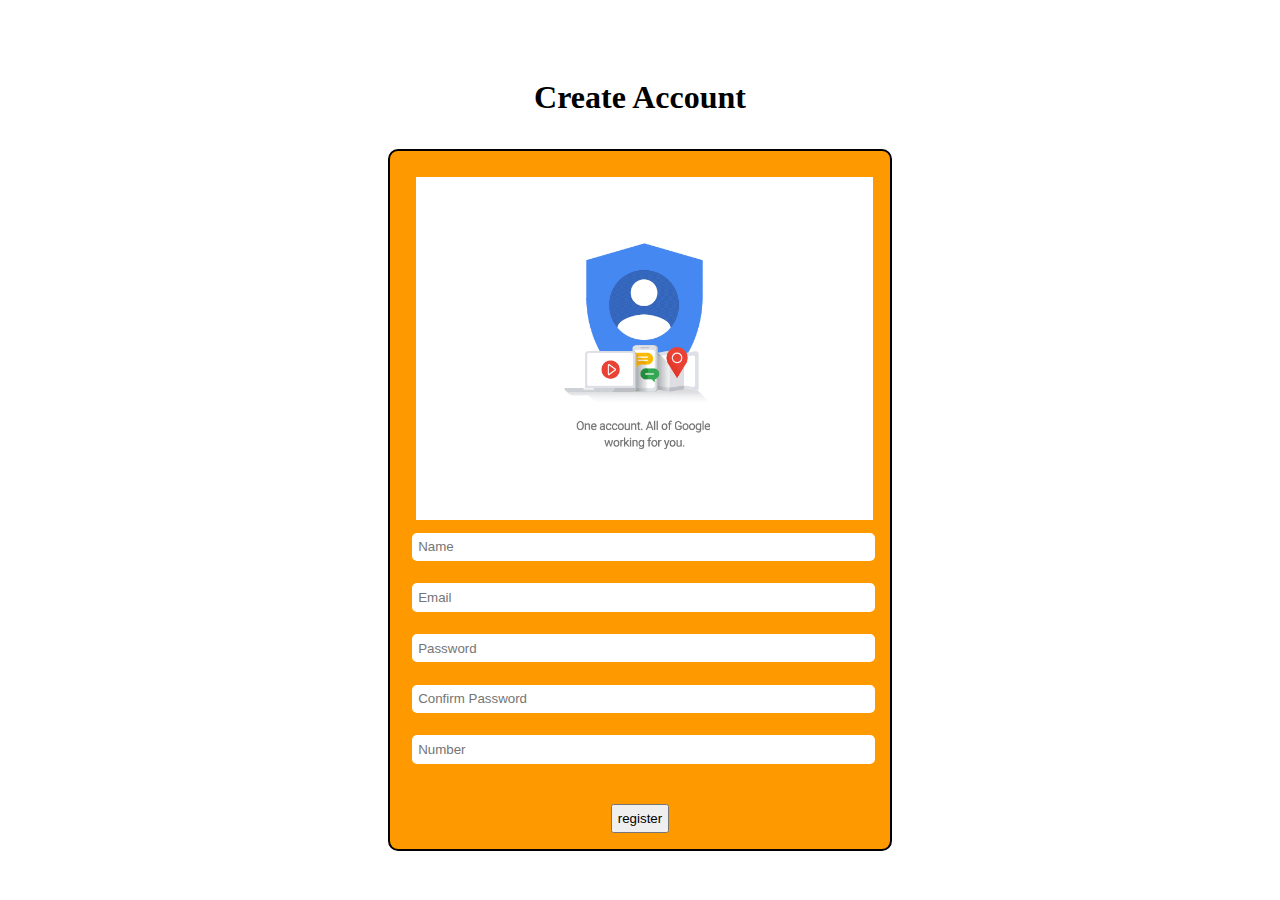
<file: Areeb Form/form.html>
<!DOCTYPE html>
<html lang="en">
<head>
  <meta charset="UTF-8">
  <meta http-equiv="X-UA-Compatible" content="IE=edge">
  <meta name="viewport" content="width=device-width, initial-scale=1.0">
  <link rel="stylesheet" href="form.css">
  <title>Document</title>
  <link href="https://cdn.jsdelivr.net/npm/bootstrap@5.2.0/dist/css/bootstrap.min.css" rel="stylesheet" integrity="sha384-gH2yIJqKdNHPEq0n4Mqa/HGKIhSkIHeL5AyhkYV8i59U5AR6csBvApHHNl/vI1Bx" crossorigin="anonymous">
  <script src="https://cdn.jsdelivr.net/npm/bootstrap@5.2.0/dist/js/bootstrap.bundle.min.js" integrity="sha384-A3rJD856KowSb7dwlZdYEkO39Gagi7vIsF0jrRAoQmDKKtQBHUuLZ9AsSv4jD4Xa" crossorigin="anonymous"></script>
</head>
<body>

  <script>  
    function validateform(){  
    var name=document.myform.name.value;  
    var password1=document.myform.password.value;
    var confirmpassword1=document.myform.confirmpassword.value;  
      
    if (name==null || name==""){  
      document.getElementById("nameerror").innerHTML = "name cant be empty";
      return false;  
    }else if(password.length<6){  
      document.getElementById("passworderror").innerHTML ="Password must be at least 6 characters long.";  
      return false;  
      }else if(password.length>15){  
      document.getElementById("passworderror").innerHTML ="Password length cannot exceed 15 characters.";  
      return false;  
      }else if(password1 != confirmpassword1){
        document.getElementById("confirmpassworderror").innerHTML ="Passwords donot match";
        return false;
      }

    }  
    </script>  
    <body>  
      <center>
      <h1 class="text-Dark">Create Account</h1>
      <div class="a1">
     <form class="form" name="myform" method="post" action="http://www.javatpoint.com/javascriptpages/valid.jsp" onsubmit="return validateform()" >  
     <div class="form-control">
     
      <img class="img" src="./img/R (1).gif" >
    
     <input type="text" id="name" name="name" required placeholder="Name" minlength="4" maxlength="20"  > 
     <span id="nameerror"></span><br>
    
     
     
     <input type="email" id="email" name="email" required placeholder="Email"> 
     <span id="emailerror"></span> <br>
  
     
     
     <input type="password" id="password" name="password" required placeholder="Password"> 
     <span id="passworderror"></span><br>
    
     
     
     <input type="password" id="confirmpassword" name="confirmpassword" placeholder="Confirm Password" >
     <span id="confirmpassworderror"></span> <br>

     
     <input type="tel" name="phonenumber" minlength="11" maxlength="11" pattern="[0]{1}[3]{1}[0-4]{1}[0-9]{8}" id="phonenumber" required  placeholder="Number">
     <span id="phonenumbererror"></span> <br>
    </div>
    <br>
    <input class="button" type="submit" value="register"> 
     <br>
    </form>  
  </div>
</center>
</body>
</html>
</file>
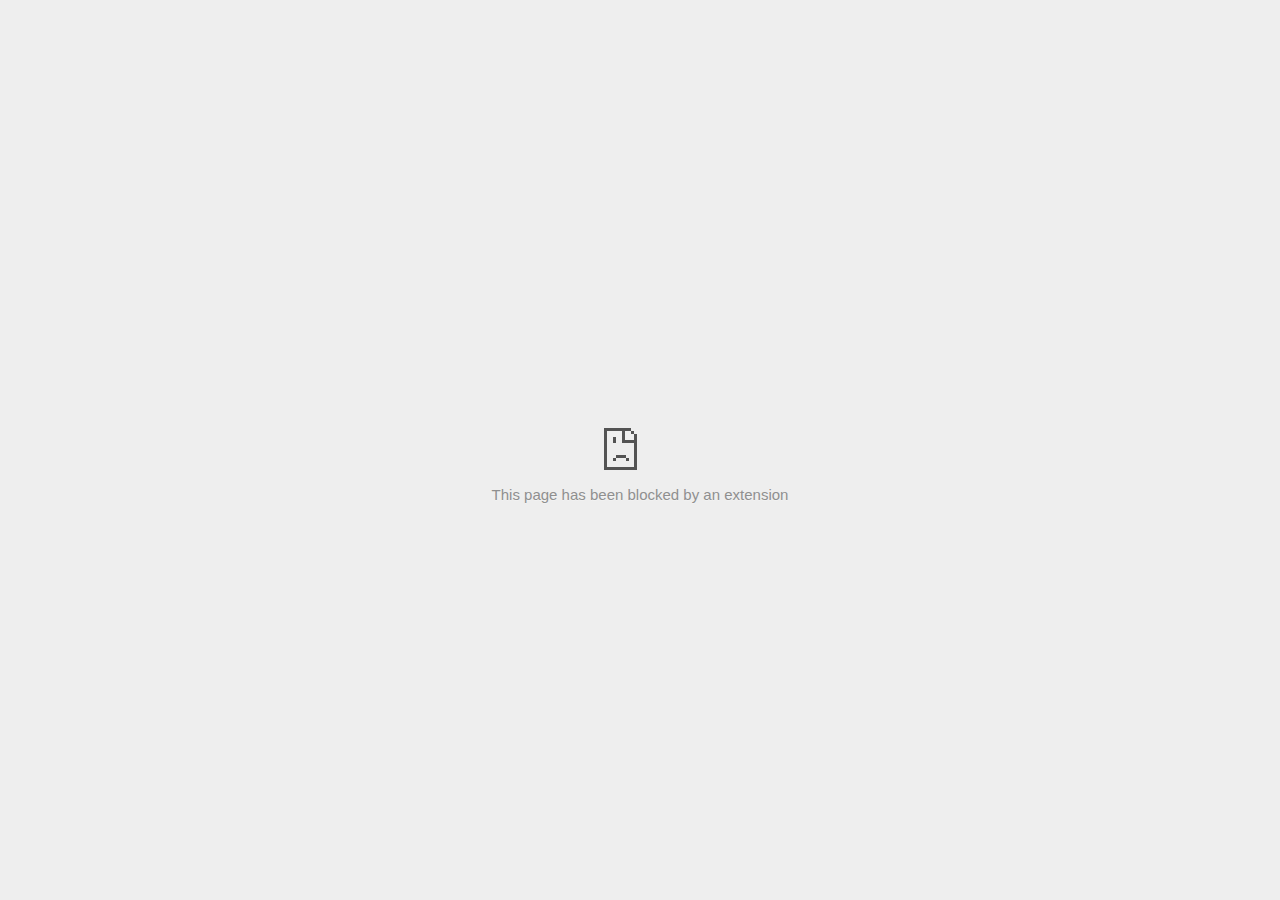
<file: images/image2/card3_files/container.html>
<!DOCTYPE html>
<!-- saved from url=(0029)chrome-error://chromewebdata/ -->
<html dir="ltr" lang="en" subframe=""><head><meta http-equiv="Content-Type" content="text/html; charset=UTF-8">
  
  <meta name="color-scheme" content="light dark">
  <meta name="theme-color" content="#fff">
  <meta name="viewport" content="width=device-width, initial-scale=1.0,
                                 maximum-scale=1.0, user-scalable=no">
  <title>020e6bd5a0d91fe99f8210c679a425fb.safeframe.googlesyndication.com</title>
  <style>/* Copyright 2017 The Chromium Authors. All rights reserved.
 * Use of this source code is governed by a BSD-style license that can be
 * found in the LICENSE file. */

a {
  color: var(--link-color);
}

body {
  --background-color: #fff;
  --error-code-color: var(--google-gray-700);
  --google-blue-100: rgb(210, 227, 252);
  --google-blue-300: rgb(138, 180, 248);
  --google-blue-600: rgb(26, 115, 232);
  --google-blue-700: rgb(25, 103, 210);
  --google-gray-100: rgb(241, 243, 244);
  --google-gray-300: rgb(218, 220, 224);
  --google-gray-500: rgb(154, 160, 166);
  --google-gray-50: rgb(248, 249, 250);
  --google-gray-600: rgb(128, 134, 139);
  --google-gray-700: rgb(95, 99, 104);
  --google-gray-800: rgb(60, 64, 67);
  --google-gray-900: rgb(32, 33, 36);
  --heading-color: var(--google-gray-900);
  --link-color: rgb(88, 88, 88);
  --popup-container-background-color: rgba(0,0,0,.65);
  --primary-button-fill-color-active: var(--google-blue-700);
  --primary-button-fill-color: var(--google-blue-600);
  --primary-button-text-color: #fff;
  --quiet-background-color: rgb(247, 247, 247);
  --secondary-button-border-color: var(--google-gray-500);
  --secondary-button-fill-color: #fff;
  --secondary-button-hover-border-color: var(--google-gray-600);
  --secondary-button-hover-fill-color: var(--google-gray-50);
  --secondary-button-text-color: var(--google-gray-700);
  --small-link-color: var(--google-gray-700);
  --text-color: var(--google-gray-700);
  background: var(--background-color);
  color: var(--text-color);
  word-wrap: break-word;
}

.nav-wrapper .secondary-button {
  background: var(--secondary-button-fill-color);
  border: 1px solid var(--secondary-button-border-color);
  color: var(--secondary-button-text-color);
  float: none;
  margin: 0;
  padding: 8px 16px;
}

.hidden {
  display: none;
}

html {
  -webkit-text-size-adjust: 100%;
  font-size: 125%;
}

.icon {
  background-repeat: no-repeat;
  background-size: 100%;
}

@media (prefers-color-scheme: dark) {
  body {
    --background-color: var(--google-gray-900);
    --error-code-color: var(--google-gray-500);
    --heading-color: var(--google-gray-500);
    --link-color: var(--google-blue-300);
    --primary-button-fill-color-active: rgb(129, 162, 208);
    --primary-button-fill-color: var(--google-blue-300);
    --primary-button-text-color: var(--google-gray-900);
    --quiet-background-color: var(--background-color);
    --secondary-button-border-color: var(--google-gray-700);
    --secondary-button-fill-color: var(--google-gray-900);
    --secondary-button-hover-fill-color: rgb(48, 51, 57);
    --secondary-button-text-color: var(--google-blue-300);
    --small-link-color: var(--google-blue-300);
    --text-color: var(--google-gray-500);
  }
}
</style>
  <style>/* Copyright 2014 The Chromium Authors. All rights reserved.
   Use of this source code is governed by a BSD-style license that can be
   found in the LICENSE file. */

button {
  border: 0;
  border-radius: 4px;
  box-sizing: border-box;
  color: var(--primary-button-text-color);
  cursor: pointer;
  float: right;
  font-size: .875em;
  margin: 0;
  padding: 8px 16px;
  transition: box-shadow 150ms cubic-bezier(0.4, 0, 0.2, 1);
  user-select: none;
}

[dir='rtl'] button {
  float: left;
}

.bad-clock button,
.captive-portal button,
.https-only button,
.insecure-form button,
.lookalike-url button,
.main-frame-blocked button,
.neterror button,
.pdf button,
.ssl button,
.safe-browsing-billing button {
  background: var(--primary-button-fill-color);
}

button:active {
  background: var(--primary-button-fill-color-active);
  outline: 0;
}

#debugging {
  display: inline;
  overflow: auto;
}

.debugging-content {
  line-height: 1em;
  margin-bottom: 0;
  margin-top: 1em;
}

.debugging-content-fixed-width {
  display: block;
  font-family: monospace;
  font-size: 1.2em;
  margin-top: 0.5em;
}

.debugging-title {
  font-weight: bold;
}

#details {
  margin: 0 0 50px;
}

#details p:not(:first-of-type) {
  margin-top: 20px;
}

.secondary-button:active {
  border-color: white;
  box-shadow: 0 1px 2px 0 rgba(60, 64, 67, .3),
      0 2px 6px 2px rgba(60, 64, 67, .15);
}

.secondary-button:hover {
  background: var(--secondary-button-hover-fill-color);
  border-color: var(--secondary-button-hover-border-color);
  text-decoration: none;
}

.error-code {
  color: var(--error-code-color);
  font-size: .8em;
  margin-top: 12px;
  text-transform: uppercase;
}

#error-debugging-info {
  font-size: 0.8em;
}

h1 {
  color: var(--heading-color);
  font-size: 1.6em;
  font-weight: normal;
  line-height: 1.25em;
  margin-bottom: 16px;
}

h2 {
  font-size: 1.2em;
  font-weight: normal;
}

.icon {
  height: 72px;
  margin: 0 0 40px;
  width: 72px;
}

input[type=checkbox] {
  opacity: 0;
}

input[type=checkbox]:focus ~ .checkbox::after {
  outline: -webkit-focus-ring-color auto 5px;
}

.interstitial-wrapper {
  box-sizing: border-box;
  font-size: 1em;
  line-height: 1.6em;
  margin: 14vh auto 0;
  max-width: 600px;
  width: 100%;
}

#main-message > p {
  display: inline;
}

#extended-reporting-opt-in {
  font-size: .875em;
  margin-top: 32px;
}

#extended-reporting-opt-in label {
  display: grid;
  grid-template-columns: 1.8em 1fr;
  position: relative;
}

#enhanced-protection-message {
  border-radius: 4px;
  font-size: 1em;
  margin-top: 32px;
  padding: 10px 5px;
}

#enhanced-protection-message label {
  display: grid;
  grid-template-columns: 2.5em 1fr;
  position: relative;
}

#enhanced-protection-message div {
  margin: 0.5em;
}

#enhanced-protection-message .icon {
  height: 1.5em;
  vertical-align: middle;
  width: 1.5em;
}

.nav-wrapper {
  margin-top: 51px;
}

.nav-wrapper::after {
  clear: both;
  content: '';
  display: table;
  width: 100%;
}

.small-link {
  color: var(--small-link-color);
  font-size: .875em;
}

.checkboxes {
  flex: 0 0 24px;
}

.checkbox {
  --padding: .9em;
  background: transparent;
  display: block;
  height: 1em;
  left: -1em;
  padding-inline-start: var(--padding);
  position: absolute;
  right: 0;
  top: -.5em;
  width: 1em;
}

.checkbox::after {
  border: 1px solid white;
  border-radius: 2px;
  content: '';
  height: 1em;
  left: var(--padding);
  position: absolute;
  top: var(--padding);
  width: 1em;
}

.checkbox::before {
  background: transparent;
  border: 2px solid white;
  border-inline-end-width: 0;
  border-top-width: 0;
  content: '';
  height: .2em;
  left: calc(.3em + var(--padding));
  opacity: 0;
  position: absolute;
  top: calc(.3em  + var(--padding));
  transform: rotate(-45deg);
  width: .5em;
}

input[type=checkbox]:checked ~ .checkbox::before {
  opacity: 1;
}

#recurrent-error-message {
  background: #ededed;
  border-radius: 4px;
  margin-bottom: 16px;
  margin-top: 12px;
  padding: 12px 16px;
}

.showing-recurrent-error-message #extended-reporting-opt-in {
  margin-top: 16px;
}

.showing-recurrent-error-message #enhanced-protection-message {
  margin-top: 16px;
}

@media (max-width: 700px) {
  .interstitial-wrapper {
    padding: 0 10%;
  }

  #error-debugging-info {
    overflow: auto;
  }
}

@media (max-width: 420px) {
  button,
  [dir='rtl'] button,
  .small-link {
    float: none;
    font-size: .825em;
    font-weight: 500;
    margin: 0;
    width: 100%;
  }

  button {
    padding: 16px 24px;
  }

  #details {
    margin: 20px 0 20px 0;
  }

  #details p:not(:first-of-type) {
    margin-top: 10px;
  }

  .secondary-button:not(.hidden) {
    display: block;
    margin-top: 20px;
    text-align: center;
    width: 100%;
  }

  .interstitial-wrapper {
    padding: 0 5%;
  }

  #extended-reporting-opt-in {
    margin-top: 24px;
  }

  #enhanced-protection-message {
    margin-top: 24px;
  }

  .nav-wrapper {
    margin-top: 30px;
  }
}

/**
 * Mobile specific styling.
 * Navigation buttons are anchored to the bottom of the screen.
 * Details message replaces the top content in its own scrollable area.
 */

@media (max-width: 420px) {
  .nav-wrapper .secondary-button {
    border: 0;
    margin: 16px 0 0;
    margin-inline-end: 0;
    padding-bottom: 16px;
    padding-top: 16px;
  }
}

/* Fixed nav. */
@media (min-width: 240px) and (max-width: 420px) and
       (min-height: 401px),
       (min-width: 421px) and (min-height: 240px) and
       (max-height: 560px) {
  body .nav-wrapper {
    background: var(--background-color);
    bottom: 0;
    box-shadow: 0 -12px 24px var(--background-color);
    left: 0;
    margin: 0 auto;
    max-width: 736px;
    padding-inline-end: 24px;
    padding-inline-start: 24px;
    position: fixed;
    right: 0;
    width: 100%;
    z-index: 2;
  }

  .interstitial-wrapper {
    max-width: 736px;
  }

  #details,
  #main-content {
    padding-bottom: 40px;
  }

  #details {
    padding-top: 5.5vh;
  }

  button.small-link {
    color: var(--google-blue-600);
  }
}

@media (max-width: 420px) and (orientation: portrait),
       (max-height: 560px) {
  body {
    margin: 0 auto;
  }

  button,
  [dir='rtl'] button,
  button.small-link,
  .nav-wrapper .secondary-button {
    font-family: Roboto-Regular,Helvetica;
    font-size: .933em;
    margin: 6px 0;
    transform: translatez(0);
  }

  .nav-wrapper {
    box-sizing: border-box;
    padding-bottom: 8px;
    width: 100%;
  }

  #details {
    box-sizing: border-box;
    height: auto;
    margin: 0;
    opacity: 1;
    transition: opacity 250ms cubic-bezier(0.4, 0, 0.2, 1);
  }

  #details.hidden,
  #main-content.hidden {
    height: 0;
    opacity: 0;
    overflow: hidden;
    padding-bottom: 0;
    transition: none;
  }

  h1 {
    font-size: 1.5em;
    margin-bottom: 8px;
  }

  .icon {
    margin-bottom: 5.69vh;
  }

  .interstitial-wrapper {
    box-sizing: border-box;
    margin: 7vh auto 12px;
    padding: 0 24px;
    position: relative;
  }

  .interstitial-wrapper p {
    font-size: .95em;
    line-height: 1.61em;
    margin-top: 8px;
  }

  #main-content {
    margin: 0;
    transition: opacity 100ms cubic-bezier(0.4, 0, 0.2, 1);
  }

  .small-link {
    border: 0;
  }

  .suggested-left > #control-buttons,
  .suggested-right > #control-buttons {
    float: none;
    margin: 0;
  }
}

@media (min-width: 421px) and (min-height: 500px) and (max-height: 560px) {
  .interstitial-wrapper {
    margin-top: 10vh;
  }
}

@media (min-height: 400px) and (orientation:portrait) {
  .interstitial-wrapper {
    margin-bottom: 145px;
  }
}

@media (min-height: 299px) {
  .nav-wrapper {
    padding-bottom: 16px;
  }
}

@media (max-height: 560px) and (min-height: 240px) and (orientation:landscape) {
  .extended-reporting-has-checkbox #details {
    padding-bottom: 80px;
  }
}

@media (min-height: 500px) and (max-height: 650px) and (max-width: 414px) and
       (orientation: portrait) {
  .interstitial-wrapper {
    margin-top: 7vh;
  }
}

@media (min-height: 650px) and (max-width: 414px) and (orientation: portrait) {
  .interstitial-wrapper {
    margin-top: 10vh;
  }
}

/* Small mobile screens. No fixed nav. */
@media (max-height: 400px) and (orientation: portrait),
       (max-height: 239px) and (orientation: landscape),
       (max-width: 419px) and (max-height: 399px) {
  .interstitial-wrapper {
    display: flex;
    flex-direction: column;
    margin-bottom: 0;
  }

  #details {
    flex: 1 1 auto;
    order: 0;
  }

  #main-content {
    flex: 1 1 auto;
    order: 0;
  }

  .nav-wrapper {
    flex: 0 1 auto;
    margin-top: 8px;
    order: 1;
    padding-inline-end: 0;
    padding-inline-start: 0;
    position: relative;
    width: 100%;
  }

  button,
  .nav-wrapper .secondary-button {
    padding: 16px 24px;
  }

  button.small-link {
    color: var(--google-blue-600);
  }
}

@media (max-width: 239px) and (orientation: portrait) {
  .nav-wrapper {
    padding-inline-end: 0;
    padding-inline-start: 0;
  }
}
</style>
  <style>/* Copyright 2013 The Chromium Authors. All rights reserved.
 * Use of this source code is governed by a BSD-style license that can be
 * found in the LICENSE file. */

/* Don't use the main frame div when the error is in a subframe. */
html[subframe] #main-frame-error {
  display: none;
}

/* Don't use the subframe error div when the error is in a main frame. */
html:not([subframe]) #sub-frame-error {
  display: none;
}

h1 {
  margin-top: 0;
  word-wrap: break-word;
}

h1 span {
  font-weight: 500;
}

a {
  text-decoration: none;
}

.icon {
  -webkit-user-select: none;
  display: inline-block;
}

.icon-generic {
  /* Can't access chrome://theme/IDR_ERROR_NETWORK_GENERIC from an untrusted
   * renderer process, so embed the resource manually. */
  content: -webkit-image-set(
      url([data-uri]) 1x,
      url([data-uri]) 2x);
}

.icon-offline {
  content: -webkit-image-set(
      url([data-uri]) 1x,
      url([data-uri]) 2x);
  position: relative;
}

.icon-disabled {
  content: -webkit-image-set(
      url([data-uri]) 1x,
      url([data-uri]) 2x);
  width: 112px;
}

.hidden {
  display: none;
}

#suggestions-list a {
  color: var(--google-blue-600);
}

#suggestions-list p {
  margin-block-end: 0;
}

#suggestions-list ul {
  margin-top: 0;
}

.single-suggestion {
  list-style-type: none;
  padding-inline-start: 0;
}

#error-information-button {
  content: url([data-uri]);
  height: 24px;
  vertical-align: -.15em;
  width: 24px;
}

.use-popup-container#error-information-popup-container
  #error-information-popup {
  align-items: center;
  background-color: var(--popup-container-background-color);
  display: flex;
  height: 100%;
  left: 0;
  position: fixed;
  top: 0;
  width: 100%;
  z-index: 100;
}

.use-popup-container#error-information-popup-container
  #error-information-popup-content > p {
  margin-bottom: 11px;
  margin-inline-start: 20px;
}

.use-popup-container#error-information-popup-container #suggestions-list ul {
  margin-inline-start: 15px;
}

.use-popup-container#error-information-popup-container
  #error-information-popup-box {
  background-color: var(--background-color);
  left: 5%;
  padding-bottom: 15px;
  padding-top: 15px;
  position: fixed;
  width: 90%;
  z-index: 101;
}

.use-popup-container#error-information-popup-container div.error-code {
  margin-inline-start: 20px;
}

.use-popup-container#error-information-popup-container #suggestions-list p {
  margin-inline-start: 20px;
}

:not(.use-popup-container)#error-information-popup-container
  #error-information-popup-close {
  display: none;
}

#error-information-popup-close {
  margin-bottom: 0;
  margin-inline-end: 35px;
  margin-top: 15px;
  text-align: end;
}

.link-button {
  color: rgb(66, 133, 244);
  display: inline-block;
  font-weight: bold;
  text-transform: uppercase;
}

#sub-frame-error-details {

  color: #8F8F8F;

  /* Not done on mobile for performance reasons. */
  text-shadow: 0 1px 0 rgba(255,255,255,0.3);

}

[jscontent=hostName],
[jscontent=failedUrl] {
  overflow-wrap: break-word;
}

.secondary-button {
  background: #d9d9d9;
  color: #696969;
  margin-inline-end: 16px;
}

.snackbar {
  background: #323232;
  border-radius: 2px;
  bottom: 24px;
  box-sizing: border-box;
  color: #fff;
  font-size: .87em;
  left: 24px;
  max-width: 568px;
  min-width: 288px;
  opacity: 0;
  padding: 16px 24px 12px;
  position: fixed;
  transform: translateY(90px);
  will-change: opacity, transform;
  z-index: 999;
}

.snackbar-show {
  -webkit-animation:
    show-snackbar 250ms cubic-bezier(0, 0, 0.2, 1) forwards,
    hide-snackbar 250ms cubic-bezier(0.4, 0, 1, 1) forwards 5s;
}

@-webkit-keyframes show-snackbar {
  100% {
    opacity: 1;
    transform: translateY(0);
  }
}

@-webkit-keyframes hide-snackbar {
  0% {
    opacity: 1;
    transform: translateY(0);
  }
  100% {
    opacity: 0;
    transform: translateY(90px);
  }
}

.suggestions {
  margin-top: 18px;
}

.suggestion-header {
  font-weight: bold;
  margin-bottom: 4px;
}

.suggestion-body {
  color: #777;
}

/* Decrease padding at low sizes. */
@media (max-width: 640px), (max-height: 640px) {
  h1 {
    margin: 0 0 15px;
  }
  .suggestions {
    margin-top: 10px;
  }
  .suggestion-header {
    margin-bottom: 0;
  }
}

#download-link,
#download-link-clicked {
  margin-bottom: 30px;
  margin-top: 30px;
}

#download-link-clicked {
  color: #BBB;
}

#download-link::before,
#download-link-clicked::before {
  content: url([data-uri]);
  display: inline-block;
  margin-inline-end: 4px;
  vertical-align: -webkit-baseline-middle;
}

#download-link-clicked::before {
  opacity: 0;
  width: 0;
}

#offline-content-list-visibility-card {
  border: 1px solid white;
  border-radius: 8px;
  display: flex;
  font-size: .8em;
  justify-content: space-between;
  line-height: 1;
}

#offline-content-list.list-hidden #offline-content-list-visibility-card {
  border-color: rgb(218, 220, 224);
}

#offline-content-list-visibility-card > div {
  padding: 1em;
}

#offline-content-list-title {
  color: var(--google-gray-700);
}

#offline-content-list-show-text,
#offline-content-list-hide-text {
  color: rgb(66, 133, 244);
}

/* Hides the "hide" text div when the offline content list is collapsed/hidden
 * and, alternatively, hides the "show" text div when the offline content list
 * is expanded/shown.
 */
#offline-content-list.list-hidden #offline-content-list-hide-text,
#offline-content-list:not(.list-hidden) #offline-content-list-show-text {
  display: none;
}

/* Controls the animation of the offline content list when it is expanded/shown.
 */
#offline-content-suggestions {
  /* Max-height has to be set for the height animation to work. The chosen value
   * is a little greater than the maximum height the list will have, when all
   * suggestions have images, so that it is never clamped. This makes so that
   * when the actual height is smaller then the animation is not as smooth.
   */
  max-height: 27em;
  transition: max-height 200ms ease-in, visibility 0s 200ms,
              opacity 200ms 200ms linear;
}

/* Controls the animation of the offline content list when it is
 * collapsed/hidden.
 */
#offline-content-list.list-hidden #offline-content-suggestions {
  max-height: 0;
  opacity: 0;
  transition: opacity 200ms linear, visibility 0s 200ms,
              max-height 200ms 200ms ease-out;
  visibility: hidden;
}

#offline-content-list {
  margin-inline-start: -5%;
  width: 110%;
}

/* The selectors below adjust the "overflow" of the suggestion cards contents
 * based on the same screen size based strategy used for the main frame, which
 * is applied by the `interstitial-wrapper` class. */
@media (max-width: 420px)  {
  #offline-content-list {
    margin-inline-start: -2.5%;
    width: 105%;
  }
}
@media (max-width: 420px) and (orientation: portrait),
       (max-height: 560px) {
  #offline-content-list {
    margin-inline-start: -12px;
    width: calc(100% + 24px);
  }
}

.suggestion-with-image .offline-content-suggestion-thumbnail {
  flex-basis: 8.2em;
  flex-shrink: 0;
}

.suggestion-with-image .offline-content-suggestion-thumbnail > img {
  height: 100%;
  width: 100%;
}

.suggestion-with-image #offline-content-list:not(.is-rtl)
.offline-content-suggestion-thumbnail > img {
  border-bottom-right-radius: 7px;
  border-top-right-radius: 7px;
}

.suggestion-with-image #offline-content-list.is-rtl
.offline-content-suggestion-thumbnail > img {
  border-bottom-left-radius: 7px;
  border-top-left-radius: 7px;
}

.suggestion-with-icon .offline-content-suggestion-thumbnail {
  align-items: center;
  display: flex;
  justify-content: center;
  min-height: 4.2em;
  min-width: 4.2em;
}

.suggestion-with-icon .offline-content-suggestion-thumbnail > div {
  align-items: center;
  background-color: rgb(241, 243, 244);
  border-radius: 50%;
  display: flex;
  height: 2.3em;
  justify-content: center;
  width: 2.3em;
}

.suggestion-with-icon .offline-content-suggestion-thumbnail > div > img {
  height: 1.45em;
  width: 1.45em;
}

.offline-content-suggestion-favicon {
  height: 1em;
  margin-inline-end: 0.4em;
  width: 1.4em;
}

.offline-content-suggestion-favicon > img {
  height: 1.4em;
  width: 1.4em;
}

.no-favicon .offline-content-suggestion-favicon {
  display: none;
}

.image-video {
  content: url([data-uri]);
}

.image-music-note {
  content: url([data-uri]);
}

.image-earth {
  content: url([data-uri]);
}

.image-file {
  content: url([data-uri]);
}

.offline-content-suggestion-texts {
  display: flex;
  flex-direction: column;
  justify-content: space-between;
  line-height: 1.3;
  padding: .9em;
  width: 100%;
}

.offline-content-suggestion-title {
  -webkit-box-orient: vertical;
  -webkit-line-clamp: 3;
  color: rgb(32, 33, 36);
  display: -webkit-box;
  font-size: 1.1em;
  overflow: hidden;
  text-overflow: ellipsis;
}

div.offline-content-suggestion {
  align-items: stretch;
  border: 1px solid rgb(218, 220, 224);
  border-radius: 8px;
  display: flex;
  justify-content: space-between;
  margin-bottom: .8em;
}

.suggestion-with-image {
  flex-direction: row;
  height: 8.2em;
  max-height: 8.2em;
}

.suggestion-with-icon {
  flex-direction: row-reverse;
  height: 4.2em;
  max-height: 4.2em;
}

.suggestion-with-icon .offline-content-suggestion-title {
  -webkit-line-clamp: 1;
  word-break: break-all;
}

.suggestion-with-icon .offline-content-suggestion-texts {
  padding-inline-start: 0;
}

.offline-content-suggestion-attribution-freshness {
  color: rgb(95, 99, 104);
  display: flex;
  font-size: .8em;
  line-height: 1.7em;
}

.offline-content-suggestion-attribution {
  -webkit-box-orient: vertical;
  -webkit-line-clamp: 1;
  display: -webkit-box;
  flex-shrink: 1;
  margin-inline-end: 0.3em;
  overflow: hidden;
  overflow-wrap: break-word;
  text-overflow: ellipsis;
  word-break: break-all;
}

.no-attribution .offline-content-suggestion-attribution {
  display: none;
}

.offline-content-suggestion-freshness::before {
  content: '-';
  display: inline-block;
  flex-shrink: 0;
  margin-inline-end: .1em;
  margin-inline-start: .1em;
}

.no-attribution .offline-content-suggestion-freshness::before {
  display: none;
}

.offline-content-suggestion-freshness {
  flex-shrink: 0;
}

.suggestion-with-image .offline-content-suggestion-pin-spacer {
  flex-grow: 100;
  flex-shrink: 1;
}

.suggestion-with-image .offline-content-suggestion-pin {
  content: url([data-uri]);
  flex-shrink: 0;
  height: 1.4em;
  margin-inline-start: .4em;
  width: 1.4em;
}

/* Controls the animation (and a bit more) of the launch-downloads-home action
 * button when the offline content list is expanded/shown.
 */
#offline-content-list-action {
  text-align: center;
  transition: visibility 0s 200ms, opacity 200ms 200ms linear;
}

/* Controls the animation of the launch-downloads-home action button when the
 * offline content list is collapsed/hidden.
 */
#offline-content-list.list-hidden #offline-content-list-action {
  opacity: 0;
  transition: opacity 200ms linear, visibility 0s 200ms;
  visibility: hidden;
}

#cancel-save-page-button {
  background-image: url([data-uri]);
  background-position: right 27px center;
  background-repeat: no-repeat;
  border: 1px solid var(--google-gray-300);
  border-radius: 5px;
  color: var(--google-gray-700);
  margin-bottom: 26px;
  padding-bottom: 16px;
  padding-inline-end: 88px;
  padding-inline-start: 16px;
  padding-top: 16px;
  text-align: start;
}

html[dir='rtl'] #cancel-save-page-button {
  background-position: left 27px center;
}

#save-page-for-later-button {
  display: flex;
  justify-content: start;
}

#save-page-for-later-button a::before {
  content: url([data-uri]);
  display: inline-block;
  margin-inline-end: 4px;
  vertical-align: -webkit-baseline-middle;
}

.hidden#save-page-for-later-button {
  display: none;
}

/* Don't allow overflow when in a subframe. */
html[subframe] body {
  overflow: hidden;
}

#sub-frame-error {
  -webkit-align-items: center;
  -webkit-flex-flow: column;
  -webkit-justify-content: center;
  background-color: #DDD;
  display: -webkit-flex;
  height: 100%;
  left: 0;
  position: absolute;
  text-align: center;
  top: 0;
  transition: background-color 200ms ease-in-out;
  width: 100%;
}

#sub-frame-error:hover {
  background-color: #EEE;
}

#sub-frame-error .icon-generic {
  margin: 0 0 16px;
}

#sub-frame-error-details {
  margin: 0 10px;
  text-align: center;
  visibility: hidden;
}

/* Show details only when hovering. */
#sub-frame-error:hover #sub-frame-error-details {
  visibility: visible;
}

/* If the iframe is too small, always hide the error code. */
/* TODO(mmenke): See if overflow: no-display works better, once supported. */
@media (max-width: 200px), (max-height: 95px) {
  #sub-frame-error-details {
    display: none;
  }
}

/* Adjust icon for small embedded frames in apps. */
@media (max-height: 100px) {
  #sub-frame-error .icon-generic {
    height: auto;
    margin: 0;
    padding-top: 0;
    width: 25px;
  }
}

/* details-button is special; it's a <button> element that looks like a link. */
#details-button {
  box-shadow: none;
  min-width: 0;
}

/* Styles for platform dependent separation of controls and details button. */
.suggested-left > #control-buttons,
.suggested-right > #details-button {
  float: left;
}

.suggested-right > #control-buttons,
.suggested-left > #details-button {
  float: right;
}

.suggested-left .secondary-button {
  margin-inline-end: 0;
  margin-inline-start: 16px;
}

#details-button.singular {
  float: none;
}

/* download-button shows both icon and text. */
#download-button {
  padding-bottom: 4px;
  padding-top: 4px;
  position: relative;
}

#download-button::before {
  background: -webkit-image-set(
      url([data-uri]) 1x,
      url([data-uri]) 2x)
    no-repeat;
  content: '';
  display: inline-block;
  height: 24px;
  margin-inline-end: 4px;
  margin-inline-start: -4px;
  vertical-align: middle;
  width: 24px;
}

#download-button:disabled {
  background: rgb(180, 206, 249);
  color: rgb(255, 255, 255);
}

#buttons::after {
  clear: both;
  content: '';
  display: block;
  width: 100%;
}

/* Offline page */
html[dir='rtl'] .runner-container,
html[dir='rtl'].offline .icon-offline {
  transform: scaleX(-1);
}

.offline {
  transition: filter 1.5s cubic-bezier(0.65, 0.05, 0.36, 1),
              background-color 1.5s cubic-bezier(0.65, 0.05, 0.36, 1);

  will-change: filter, background-color;

}

.offline body {
  transition: background-color 1.5s cubic-bezier(0.65, 0.05, 0.36, 1);
}

.offline #main-message > p {
  display: none;
}

.offline.inverted {
  background-color: #fff;
  filter: invert(1);
}

.offline.inverted body {
  background-color: #fff;
}

.offline .interstitial-wrapper {
  color: var(--text-color);
  font-size: 1em;
  line-height: 1.55;
  margin: 0 auto;
  max-width: 600px;
  padding-top: 100px;
  position: relative;
  width: 100%;
}

.offline .runner-container {
  direction: ltr;
  height: 150px;
  max-width: 600px;
  overflow: hidden;
  position: absolute;
  top: 35px;
  width: 44px;
}

.offline .runner-container:focus {
  outline: none;
}

.offline .runner-container:focus-visible {
  outline: 3px solid var(--google-blue-300);
}

.offline .runner-canvas {
  height: 150px;
  max-width: 600px;
  opacity: 1;
  overflow: hidden;
  position: absolute;
  top: 0;
  z-index: 10;
}

.offline .controller {
  height: 100vh;
  left: 0;
  position: absolute;
  top: 0;
  width: 100vw;
  z-index: 9;
}

#offline-resources {
  display: none;
}

#offline-instruction {
  image-rendering: pixelated;
  left: 0;
  margin: auto;
  position: absolute;
  right: 0;
  top: 60px;
  width: fit-content;
}

.offline-runner-live-region {
  bottom: 0;
  clip-path: polygon(0 0, 0 0, 0 0);
  color: var(--background-color);
  display: block;
  font-size: xx-small;
  overflow: hidden;
  position: absolute;
  text-align: center;
  transition: color 1.5s cubic-bezier(0.65, 0.05, 0.36, 1);
  user-select: none;
}

/* Custom toggle */
.slow-speed-option {
  align-items: center;
  background: var(--google-gray-50);
  border-radius: 24px/50%;
  bottom: 0;
  color: var(--error-code-color);
  display: inline-flex;
  font-size: 1em;
  left: 0;
  line-height: 1.1em;
  margin: 5px auto;
  padding: 2px 12px 3px 20px;
  position: absolute;
  right: 0;
  width: max-content;
  z-index: 999;
}

.slow-speed-option.hidden {
  display: none;
}

.slow-speed-option [type=checkbox] {
  opacity: 0;
  pointer-events: none;
  position: absolute;
}

.slow-speed-option .slow-speed-toggle {
  cursor: pointer;
  margin-inline-start: 8px;
  padding: 8px 4px;
  position: relative;
}

.slow-speed-option [type=checkbox]:disabled ~ .slow-speed-toggle {
  cursor: default;
}

.slow-speed-option-label [type=checkbox] {
  opacity: 0;
  pointer-events: none;
  position: absolute;
}

.slow-speed-option .slow-speed-toggle::before,
.slow-speed-option .slow-speed-toggle::after {
  content: '';
  display: block;
  margin: 0 3px;
  transition: all 100ms cubic-bezier(0.4, 0, 1, 1);
}

.slow-speed-option .slow-speed-toggle::before {
  background: rgb(189,193,198);
  border-radius: 0.65em;
  height: 0.9em;
  width: 2em;
}

.slow-speed-option .slow-speed-toggle::after {
  background: #fff;
  border-radius: 50%;
  box-shadow: 0 1px 3px 0 rgb(0 0 0 / 40%);
  height: 1.2em;
  position: absolute;
  top: 51%;
  transform: translate(-20%, -50%);
  width: 1.1em;
}

.slow-speed-option [type=checkbox]:focus + .slow-speed-toggle {
  box-shadow: 0 0 8px rgb(94, 158, 214);
  outline: 1px solid rgb(93, 157, 213);
}

.slow-speed-option [type=checkbox]:checked + .slow-speed-toggle::before {
  background: var(--google-blue-600);
  opacity: 0.5;
}

.slow-speed-option [type=checkbox]:checked + .slow-speed-toggle::after {
  background: var(--google-blue-600);
  transform: translate(calc(2em - 90%), -50%);
}

.slow-speed-option [type=checkbox]:checked:disabled +
  .slow-speed-toggle::before {
  background: rgb(189,193,198);
}

.slow-speed-option [type=checkbox]:checked:disabled +
  .slow-speed-toggle::after {
  background: var(--google-gray-50);
}

@media (max-width: 420px) {
  #download-button {
    padding-bottom: 12px;
    padding-top: 12px;
  }

  .suggested-left > #control-buttons,
  .suggested-right > #control-buttons {
    float: none;
  }

  .snackbar {
    border-radius: 0;
    bottom: 0;
    left: 0;
    width: 100%;
  }
}

@media (max-height: 350px) {
  h1 {
    margin: 0 0 15px;
  }

  .icon-offline {
    margin: 0 0 10px;
  }

  .interstitial-wrapper {
    margin-top: 5%;
  }

  .nav-wrapper {
    margin-top: 30px;
  }
}

@media (min-width: 420px) and (max-width: 736px) and
       (min-height: 240px) and (max-height: 420px) and
       (orientation:landscape) {
  .interstitial-wrapper {
    margin-bottom: 100px;
  }
}

@media (max-width: 360px) and (max-height: 480px) {
  .offline .interstitial-wrapper {
    padding-top: 60px;
  }

  .offline .runner-container {
    top: 8px;
  }
}

@media (min-height: 240px) and (orientation: landscape) {
  .offline .interstitial-wrapper {
    margin-bottom: 90px;
  }

  .icon-offline {
    margin-bottom: 20px;
  }
}

@media (max-height: 320px) and (orientation: landscape) {
  .icon-offline {
    margin-bottom: 0;
  }

  .offline .runner-container {
    top: 10px;
  }
}

@media (max-width: 240px) {
  button {
    padding-inline-end: 12px;
    padding-inline-start: 12px;
  }

  .interstitial-wrapper {
    overflow: inherit;
    padding: 0 8px;
  }
}

@media (max-width: 120px) {
  button {
    width: auto;
  }
}

.arcade-mode,
.arcade-mode .runner-container,
.arcade-mode .runner-canvas {
  image-rendering: pixelated;
  max-width: 100%;
  overflow: hidden;
}

.arcade-mode #buttons,
.arcade-mode #main-content {
  opacity: 0;
  overflow: hidden;
}

.arcade-mode .interstitial-wrapper {
  height: 100vh;
  max-width: 100%;
  overflow: hidden;
}

.arcade-mode .runner-container {
  left: 0;
  margin: auto;
  right: 0;
  transform-origin: top center;
  transition: transform 250ms cubic-bezier(0.4, 0, 1, 1) 400ms;
  z-index: 2;
}

@media (prefers-color-scheme: dark) {
  .icon {
    filter: invert(1);
  }

  .offline .runner-canvas {
    filter: invert(1);
  }

  .offline.inverted {
    background-color: var(--background-color);
    filter: invert(0);
  }

  .offline.inverted body {
    background-color: #fff;
  }

  .offline.inverted .offline-runner-live-region {
    color: #fff;
  }

  #suggestions-list a {
    color: var(--link-color);
  }

  #error-information-button {
    filter: invert(0.6);
  }

  .slow-speed-option {
    background: var(--google-gray-800);
    color: var(--google-gray-100);
  }

  .slow-speed-option .slow-speed-toggle::before,
  .slow-speed-option [type=checkbox]:checked:disabled +
    .slow-speed-toggle::before {
     background: rgb(189,193,198);
  }

  .slow-speed-option [type=checkbox]:checked + .slow-speed-toggle::after,
  .slow-speed-option [type=checkbox]:checked + .slow-speed-toggle::before {
    background: var(--google-blue-300);
  }
}
</style>
  <script>// Copyright 2013 The Chromium Authors. All rights reserved.
// Use of this source code is governed by a BSD-style license that can be
// found in the LICENSE file.

/**
 * @typedef {{
 *   downloadButtonClick: function(),
 *   reloadButtonClick: function(string),
 *   detailsButtonClick: function(),
 *   diagnoseErrorsButtonClick: function(),
 *   trackEasterEgg: function(),
 *   updateEasterEggHighScore: function(number),
 *   resetEasterEggHighScore: function(),
 *   launchOfflineItem: function(string, string),
 *   savePageForLater: function(),
 *   cancelSavePage: function(),
 *   listVisibilityChange: function(boolean),
 * }}
 */
// eslint-disable-next-line no-var
var errorPageController;

const HIDDEN_CLASS = 'hidden';

// Decodes a UTF16 string that is encoded as base64.
function decodeUTF16Base64ToString(encoded_text) {
  const data = atob(encoded_text);
  let result = '';
  for (let i = 0; i < data.length; i += 2) {
    result +=
        String.fromCharCode(data.charCodeAt(i) * 256 + data.charCodeAt(i + 1));
  }
  return result;
}

function toggleHelpBox() {
  const helpBoxOuter = document.getElementById('details');
  helpBoxOuter.classList.toggle(HIDDEN_CLASS);
  const detailsButton = document.getElementById('details-button');
  if (helpBoxOuter.classList.contains(HIDDEN_CLASS)) {
    /** @suppress {missingProperties} */
    detailsButton.innerText = detailsButton.detailsText;
  } else {
    /** @suppress {missingProperties} */
    detailsButton.innerText = detailsButton.hideDetailsText;
  }

  // Details appears over the main content on small screens.
  if (mobileNav) {
    document.getElementById('main-content').classList.toggle(HIDDEN_CLASS);
    const runnerContainer = document.querySelector('.runner-container');
    if (runnerContainer) {
      runnerContainer.classList.toggle(HIDDEN_CLASS);
    }
  }
}

function diagnoseErrors() {
  if (window.errorPageController) {
    errorPageController.diagnoseErrorsButtonClick();
  }
}

// Subframes use a different layout but the same html file.  This is to make it
// easier to support platforms that load the error page via different
// mechanisms (Currently just iOS). We also use the subframe style for portals
// as they are embedded like subframes and can't be interacted with by the user.
let isSubFrame = false;
if (window.top.location !== window.location || window.portalHost) {
  document.documentElement.setAttribute('subframe', '');
  isSubFrame = true;
}

// Re-renders the error page using |strings| as the dictionary of values.
// Used by NetErrorTabHelper to update DNS error pages with probe results.
function updateForDnsProbe(strings) {
  const context = new JsEvalContext(strings);
  jstProcess(context, document.getElementById('t'));
  onDocumentLoadOrUpdate();
}

// Adds an icon class to the list and removes classes previously set.
function updateIconClass(newClass) {
  const frameSelector = isSubFrame ? '#sub-frame-error' : '#main-frame-error';
  const iconEl = document.querySelector(frameSelector + ' .icon');

  if (iconEl.classList.contains(newClass)) {
    return;
  }

  iconEl.className = 'icon ' + newClass;
}

// Implements button clicks.  This function is needed during the transition
// between implementing these in trunk chromium and implementing them in iOS.
function reloadButtonClick(url) {
  if (window.errorPageController) {
    // 

    // 
    errorPageController.reloadButtonClick();
    // 
  } else {
    window.location = url;
  }
}

function downloadButtonClick() {
  if (window.errorPageController) {
    errorPageController.downloadButtonClick();
    const downloadButton = document.getElementById('download-button');
    downloadButton.disabled = true;
    /** @suppress {missingProperties} */
    downloadButton.textContent = downloadButton.disabledText;

    document.getElementById('download-link-wrapper')
        .classList.add(HIDDEN_CLASS);
    document.getElementById('download-link-clicked-wrapper')
        .classList.remove(HIDDEN_CLASS);
  }
}

function detailsButtonClick() {
  if (window.errorPageController) {
    errorPageController.detailsButtonClick();
  }
}

let primaryControlOnLeft = true;
// clang-format off
// 

function setAutoFetchState(scheduled, can_schedule) {
  document.getElementById('cancel-save-page-button')
      .classList.toggle(HIDDEN_CLASS, !scheduled);
  document.getElementById('save-page-for-later-button')
      .classList.toggle(HIDDEN_CLASS, scheduled || !can_schedule);
}

function savePageLaterClick() {
  errorPageController.savePageForLater();
  // savePageForLater will eventually trigger a call to setAutoFetchState() when
  // it completes.
}

function cancelSavePageClick() {
  errorPageController.cancelSavePage();
  // setAutoFetchState is not called in response to cancelSavePage(), so do it
  // now.
  setAutoFetchState(false, true);
}

function toggleErrorInformationPopup() {
  document.getElementById('error-information-popup-container')
      .classList.toggle(HIDDEN_CLASS);
}

function launchOfflineItem(itemID, name_space) {
  errorPageController.launchOfflineItem(itemID, name_space);
}

function launchDownloadsPage() {
  errorPageController.launchDownloadsPage();
}

function getIconForSuggestedItem(item) {
  // Note: |item.content_type| contains the enum values from
  // chrome::mojom::AvailableContentType.
  switch (item.content_type) {
    case 1:  // kVideo
      return 'image-video';
    case 2:  // kAudio
      return 'image-music-note';
    case 0:  // kPrefetchedPage
    case 3:  // kOtherPage
      return 'image-earth';
  }
  return 'image-file';
}

function getSuggestedContentDiv(item, index) {
  // Note: See AvailableContentToValue in available_offline_content_helper.cc
  // for the data contained in an |item|.
  // TODO(carlosk): Present |snippet_base64| when that content becomes
  // available.
  let thumbnail = '';
  const extraContainerClasses = [];
  // html_inline.py will try to replace src attributes with data URIs using a
  // simple regex. The following is obfuscated slightly to avoid that.
  const source = 'src';
  if (item.thumbnail_data_uri) {
    extraContainerClasses.push('suggestion-with-image');
    thumbnail = `<img ${source}="${item.thumbnail_data_uri}">`;
  } else {
    extraContainerClasses.push('suggestion-with-icon');
    const iconClass = getIconForSuggestedItem(item);
    thumbnail = `<div><img class="${iconClass}"></div>`;
  }

  let favicon = '';
  if (item.favicon_data_uri) {
    favicon = `<img ${source}="${item.favicon_data_uri}">`;
  } else {
    extraContainerClasses.push('no-favicon');
  }

  if (!item.attribution_base64) {
    extraContainerClasses.push('no-attribution');
  }

  return `
  <div class="offline-content-suggestion ${extraContainerClasses.join(' ')}"
    onclick="launchOfflineItem('${item.ID}', '${item.name_space}')">
      <div class="offline-content-suggestion-texts">
        <div id="offline-content-suggestion-title-${index}"
             class="offline-content-suggestion-title">
        </div>
        <div class="offline-content-suggestion-attribution-freshness">
          <div id="offline-content-suggestion-favicon-${index}"
               class="offline-content-suggestion-favicon">
            ${favicon}
          </div>
          <div id="offline-content-suggestion-attribution-${index}"
               class="offline-content-suggestion-attribution">
          </div>
          <div class="offline-content-suggestion-freshness">
            ${item.date_modified}
          </div>
          <div class="offline-content-suggestion-pin-spacer"></div>
          <div class="offline-content-suggestion-pin"></div>
        </div>
      </div>
      <div class="offline-content-suggestion-thumbnail">
        ${thumbnail}
      </div>
  </div>`;
}

/**
 * @typedef {{
 *   ID: string,
 *   name_space: string,
 *   title_base64: string,
 *   snippet_base64: string,
 *   date_modified: string,
 *   attribution_base64: string,
 *   thumbnail_data_uri: string,
 *   favicon_data_uri: string,
 *   content_type: number,
 * }}
 */
let AvailableOfflineContent;

// Populates a list of suggested offline content.
// Note: For security reasons all content downloaded from the web is considered
// unsafe and must be securely handled to be presented on the dino page. Images
// have already been safely re-encoded but textual content -- like title and
// attribution -- must be properly handled here.
// @param {boolean} isShown
// @param {Array<AvailableOfflineContent>} suggestions
function offlineContentAvailable(isShown, suggestions) {
  if (!suggestions || !loadTimeData.valueExists('offlineContentList')) {
    return;
  }

  const suggestionsHTML = [];
  for (let index = 0; index < suggestions.length; index++) {
    suggestionsHTML.push(getSuggestedContentDiv(suggestions[index], index));
  }

  document.getElementById('offline-content-suggestions').innerHTML =
      suggestionsHTML.join('\n');

  // Sets textual web content using |textContent| to make sure it's handled as
  // plain text.
  for (let index = 0; index < suggestions.length; index++) {
    document.getElementById(`offline-content-suggestion-title-${index}`)
        .textContent =
        decodeUTF16Base64ToString(suggestions[index].title_base64);
    document.getElementById(`offline-content-suggestion-attribution-${index}`)
        .textContent =
        decodeUTF16Base64ToString(suggestions[index].attribution_base64);
  }

  const contentListElement = document.getElementById('offline-content-list');
  if (document.dir === 'rtl') {
    contentListElement.classList.add('is-rtl');
  }
  contentListElement.hidden = false;
  // The list is configured as hidden by default. Show it if needed.
  if (isShown) {
    toggleOfflineContentListVisibility(false);
  }
}

function toggleOfflineContentListVisibility(updatePref) {
  if (!loadTimeData.valueExists('offlineContentList')) {
    return;
  }

  const contentListElement = document.getElementById('offline-content-list');
  const isVisible = !contentListElement.classList.toggle('list-hidden');

  if (updatePref && window.errorPageController) {
    errorPageController.listVisibilityChanged(isVisible);
  }
}

// Called on document load, and from updateForDnsProbe().
function onDocumentLoadOrUpdate() {
  const downloadButtonVisible = loadTimeData.valueExists('downloadButton') &&
      loadTimeData.getValue('downloadButton').msg;
  const detailsButton = document.getElementById('details-button');

  // If offline content suggestions will be visible, the usual buttons will not
  // be presented.
  const offlineContentVisible =
      loadTimeData.valueExists('suggestedOfflineContentPresentation');
  if (offlineContentVisible) {
    document.querySelector('.nav-wrapper').classList.add(HIDDEN_CLASS);
    detailsButton.classList.add(HIDDEN_CLASS);

    document.getElementById('download-link').hidden = !downloadButtonVisible;
    document.getElementById('download-links-wrapper')
        .classList.remove(HIDDEN_CLASS);
    document.getElementById('error-information-popup-container')
        .classList.add('use-popup-container', HIDDEN_CLASS);
    document.getElementById('error-information-button')
        .classList.remove(HIDDEN_CLASS);
  }

  const attemptAutoFetch = loadTimeData.valueExists('attemptAutoFetch') &&
      loadTimeData.getValue('attemptAutoFetch');

  const reloadButtonVisible = loadTimeData.valueExists('reloadButton') &&
      loadTimeData.getValue('reloadButton').msg;

  const reloadButton = document.getElementById('reload-button');
  const downloadButton = document.getElementById('download-button');
  if (reloadButton.style.display === 'none' &&
      downloadButton.style.display === 'none') {
    detailsButton.classList.add('singular');
  }

  // Show or hide control buttons.
  const controlButtonDiv = document.getElementById('control-buttons');
  controlButtonDiv.hidden =
      offlineContentVisible || !(reloadButtonVisible || downloadButtonVisible);

  const iconClass = loadTimeData.valueExists('iconClass') &&
      loadTimeData.getValue('iconClass');

  updateIconClass(iconClass);

  if (!isSubFrame && iconClass === 'icon-offline') {
    document.documentElement.classList.add('offline');
    new Runner('.interstitial-wrapper');
  }
}

function onDocumentLoad() {
  // Sets up the proper button layout for the current platform.
  const buttonsDiv = document.getElementById('buttons');
  if (primaryControlOnLeft) {
    buttonsDiv.classList.add('suggested-left');
  } else {
    buttonsDiv.classList.add('suggested-right');
  }

  onDocumentLoadOrUpdate();
}

document.addEventListener('DOMContentLoaded', onDocumentLoad);
</script>
  <script>// Copyright 2015 The Chromium Authors. All rights reserved.
// Use of this source code is governed by a BSD-style license that can be
// found in the LICENSE file.

let mobileNav = false;

/**
 * For small screen mobile the navigation buttons are moved
 * below the advanced text.
 */
function onResize() {
  const helpOuterBox = document.querySelector('#details');
  const mainContent = document.querySelector('#main-content');
  const mediaQuery = '(min-width: 240px) and (max-width: 420px) and ' +
      '(min-height: 401px), ' +
      '(max-height: 560px) and (min-height: 240px) and ' +
      '(min-width: 421px)';

  const detailsHidden = helpOuterBox.classList.contains(HIDDEN_CLASS);
  const runnerContainer = document.querySelector('.runner-container');

  // Check for change in nav status.
  if (mobileNav !== window.matchMedia(mediaQuery).matches) {
    mobileNav = !mobileNav;

    // Handle showing the top content / details sections according to state.
    if (mobileNav) {
      mainContent.classList.toggle(HIDDEN_CLASS, !detailsHidden);
      helpOuterBox.classList.toggle(HIDDEN_CLASS, detailsHidden);
      if (runnerContainer) {
        runnerContainer.classList.toggle(HIDDEN_CLASS, !detailsHidden);
      }
    } else if (!detailsHidden) {
      // Non mobile nav with visible details.
      mainContent.classList.remove(HIDDEN_CLASS);
      helpOuterBox.classList.remove(HIDDEN_CLASS);
      if (runnerContainer) {
        runnerContainer.classList.remove(HIDDEN_CLASS);
      }
    }
  }
}

function setupMobileNav() {
  window.addEventListener('resize', onResize);
  onResize();
}

document.addEventListener('DOMContentLoaded', setupMobileNav);
</script>
  <script>// Copyright (c) 2014 The Chromium Authors. All rights reserved.
// Use of this source code is governed by a BSD-style license that can be
// found in the LICENSE file.

/**
 * T-Rex runner.
 * @param {string} outerContainerId Outer containing element id.
 * @param {!Object=} opt_config
 * @constructor
 * @implements {EventListener}
 * @export
 */
function Runner(outerContainerId, opt_config) {
  // Singleton
  if (Runner.instance_) {
    return Runner.instance_;
  }
  Runner.instance_ = this;

  this.outerContainerEl = document.querySelector(outerContainerId);
  this.containerEl = null;
  this.snackbarEl = null;
  // A div to intercept touch events. Only set while (playing && useTouch).
  this.touchController = null;

  this.config = opt_config || Object.assign(Runner.config, Runner.normalConfig);
  // Logical dimensions of the container.
  this.dimensions = Runner.defaultDimensions;

  this.gameType = null;
  Runner.spriteDefinition = Runner.spriteDefinitionByType['original'];

  this.altGameImageSprite = null;
  this.altGameModeActive = false;
  this.altGameModeFlashTimer = null;
  this.fadeInTimer = 0;

  this.canvas = null;
  this.canvasCtx = null;

  this.tRex = null;

  this.distanceMeter = null;
  this.distanceRan = 0;

  this.highestScore = 0;
  this.syncHighestScore = false;

  this.time = 0;
  this.runningTime = 0;
  this.msPerFrame = 1000 / FPS;
  this.currentSpeed = this.config.SPEED;
  Runner.slowDown = false;

  this.obstacles = [];

  this.activated = false; // Whether the easter egg has been activated.
  this.playing = false; // Whether the game is currently in play state.
  this.crashed = false;
  this.paused = false;
  this.inverted = false;
  this.invertTimer = 0;
  this.resizeTimerId_ = null;

  this.playCount = 0;

  // Sound FX.
  this.audioBuffer = null;

  /** @type {Object} */
  this.soundFx = {};
  this.generatedSoundFx = null;

  // Global web audio context for playing sounds.
  this.audioContext = null;

  // Images.
  this.images = {};
  this.imagesLoaded = 0;

  // Gamepad state.
  this.pollingGamepads = false;
  this.gamepadIndex = undefined;
  this.previousGamepad = null;

  if (this.isDisabled()) {
    this.setupDisabledRunner();
  } else {
    if (Runner.isAltGameModeEnabled()) {
      this.initAltGameType();
      Runner.gameType = this.gameType;
    }
    this.loadImages();

    window['initializeEasterEggHighScore'] =
        this.initializeHighScore.bind(this);
  }
}

/**
 * Default game width.
 * @const
 */
const DEFAULT_WIDTH = 600;

/**
 * Frames per second.
 * @const
 */
const FPS = 60;

/** @const */
const IS_HIDPI = window.devicePixelRatio > 1;

/** @const */
const IS_IOS = /CriOS/.test(window.navigator.userAgent);

/** @const */
const IS_MOBILE = /Android/.test(window.navigator.userAgent) || IS_IOS;

/** @const */
const IS_RTL = document.querySelector('html').dir == 'rtl';

/** @const */
const ARCADE_MODE_URL = 'chrome://dino/';

/** @const */
const RESOURCE_POSTFIX = 'offline-resources-';

/** @const */
const A11Y_STRINGS = {
  ariaLabel: 'dinoGameA11yAriaLabel',
  description: 'dinoGameA11yDescription',
  gameOver: 'dinoGameA11yGameOver',
  highScore: 'dinoGameA11yHighScore',
  jump: 'dinoGameA11yJump',
  started: 'dinoGameA11yStartGame',
  speedLabel: 'dinoGameA11ySpeedToggle'
};

/**
 * Default game configuration.
 * Shared config for all  versions of the game. Additional parameters are
 * defined in Runner.normalConfig and Runner.slowConfig.
 */
Runner.config = {
  AUDIOCUE_PROXIMITY_THRESHOLD: 190,
  AUDIOCUE_PROXIMITY_THRESHOLD_MOBILE_A11Y: 250,
  BG_CLOUD_SPEED: 0.2,
  BOTTOM_PAD: 10,
  // Scroll Y threshold at which the game can be activated.
  CANVAS_IN_VIEW_OFFSET: -10,
  CLEAR_TIME: 3000,
  CLOUD_FREQUENCY: 0.5,
  FADE_DURATION: 1,
  FLASH_DURATION: 1000,
  GAMEOVER_CLEAR_TIME: 1200,
  INITIAL_JUMP_VELOCITY: 12,
  INVERT_FADE_DURATION: 12000,
  MAX_BLINK_COUNT: 3,
  MAX_CLOUDS: 6,
  MAX_OBSTACLE_LENGTH: 3,
  MAX_OBSTACLE_DUPLICATION: 2,
  RESOURCE_TEMPLATE_ID: 'audio-resources',
  SPEED: 6,
  SPEED_DROP_COEFFICIENT: 3,
  ARCADE_MODE_INITIAL_TOP_POSITION: 35,
  ARCADE_MODE_TOP_POSITION_PERCENT: 0.1
};

Runner.normalConfig = {
  ACCELERATION: 0.001,
  AUDIOCUE_PROXIMITY_THRESHOLD: 190,
  AUDIOCUE_PROXIMITY_THRESHOLD_MOBILE_A11Y: 250,
  GAP_COEFFICIENT: 0.6,
  INVERT_DISTANCE: 700,
  MAX_SPEED: 13,
  MOBILE_SPEED_COEFFICIENT: 1.2,
  SPEED: 6
};


Runner.slowConfig = {
  ACCELERATION: 0.0005,
  AUDIOCUE_PROXIMITY_THRESHOLD: 170,
  AUDIOCUE_PROXIMITY_THRESHOLD_MOBILE_A11Y: 220,
  GAP_COEFFICIENT: 0.3,
  INVERT_DISTANCE: 350,
  MAX_SPEED: 9,
  MOBILE_SPEED_COEFFICIENT: 1.5,
  SPEED: 4.2
};


/**
 * Default dimensions.
 */
Runner.defaultDimensions = {
  WIDTH: DEFAULT_WIDTH,
  HEIGHT: 150
};


/**
 * CSS class names.
 * @enum {string}
 */
Runner.classes = {
  ARCADE_MODE: 'arcade-mode',
  CANVAS: 'runner-canvas',
  CONTAINER: 'runner-container',
  CRASHED: 'crashed',
  ICON: 'icon-offline',
  INVERTED: 'inverted',
  SNACKBAR: 'snackbar',
  SNACKBAR_SHOW: 'snackbar-show',
  TOUCH_CONTROLLER: 'controller'
};


/**
 * Sound FX. Reference to the ID of the audio tag on interstitial page.
 * @enum {string}
 */
Runner.sounds = {
  BUTTON_PRESS: 'offline-sound-press',
  HIT: 'offline-sound-hit',
  SCORE: 'offline-sound-reached'
};


/**
 * Key code mapping.
 * @enum {Object}
 */
Runner.keycodes = {
  JUMP: {'38': 1, '32': 1},  // Up, spacebar
  DUCK: {'40': 1},  // Down
  RESTART: {'13': 1}  // Enter
};


/**
 * Runner event names.
 * @enum {string}
 */
Runner.events = {
  ANIM_END: 'webkitAnimationEnd',
  CLICK: 'click',
  KEYDOWN: 'keydown',
  KEYUP: 'keyup',
  POINTERDOWN: 'pointerdown',
  POINTERUP: 'pointerup',
  RESIZE: 'resize',
  TOUCHEND: 'touchend',
  TOUCHSTART: 'touchstart',
  VISIBILITY: 'visibilitychange',
  BLUR: 'blur',
  FOCUS: 'focus',
  LOAD: 'load',
  GAMEPADCONNECTED: 'gamepadconnected',
};

Runner.prototype = {
  /**
   * Initialize alternative game type.
   */
  initAltGameType() {
    if (GAME_TYPE.length > 0) {
      this.gameType = loadTimeData && loadTimeData.valueExists('altGameType') ?
          GAME_TYPE[parseInt(loadTimeData.getValue('altGameType'), 10) - 1] :
          '';
    }
  },

  /**
   * Whether the easter egg has been disabled. CrOS enterprise enrolled devices.
   * @return {boolean}
   */
  isDisabled() {
    return loadTimeData && loadTimeData.valueExists('disabledEasterEgg');
  },

  /**
   * For disabled instances, set up a snackbar with the disabled message.
   */
  setupDisabledRunner() {
    this.containerEl = document.createElement('div');
    this.containerEl.className = Runner.classes.SNACKBAR;
    this.containerEl.textContent = loadTimeData.getValue('disabledEasterEgg');
    this.outerContainerEl.appendChild(this.containerEl);

    // Show notification when the activation key is pressed.
    document.addEventListener(Runner.events.KEYDOWN, function(e) {
      if (Runner.keycodes.JUMP[e.keyCode]) {
        this.containerEl.classList.add(Runner.classes.SNACKBAR_SHOW);
        document.querySelector('.icon').classList.add('icon-disabled');
      }
    }.bind(this));
  },

  /**
   * Setting individual settings for debugging.
   * @param {string} setting
   * @param {number|string} value
   */
  updateConfigSetting(setting, value) {
    if (setting in this.config && value !== undefined) {
      this.config[setting] = value;

      switch (setting) {
        case 'GRAVITY':
        case 'MIN_JUMP_HEIGHT':
        case 'SPEED_DROP_COEFFICIENT':
          this.tRex.config[setting] = value;
          break;
        case 'INITIAL_JUMP_VELOCITY':
          this.tRex.setJumpVelocity(value);
          break;
        case 'SPEED':
          this.setSpeed(/** @type {number} */ (value));
          break;
      }
    }
  },

  /**
   * Creates an on page image element from the base 64 encoded string source.
   * @param {string} resourceName Name in data object,
   * @return {HTMLImageElement} The created element.
   */
  createImageElement(resourceName) {
    const imgSrc = loadTimeData && loadTimeData.valueExists(resourceName) ?
        loadTimeData.getString(resourceName) :
        null;

    if (imgSrc) {
      const el =
          /** @type {HTMLImageElement} */ (document.createElement('img'));
      el.id = resourceName;
      el.src = imgSrc;
      document.getElementById('offline-resources').appendChild(el);
      return el;
    }
    return null;
  },

  /**
   * Cache the appropriate image sprite from the page and get the sprite sheet
   * definition.
   */
  loadImages() {
    let scale = '1x';
    this.spriteDef = Runner.spriteDefinition.LDPI;
    if (IS_HIDPI) {
      scale = '2x';
      this.spriteDef = Runner.spriteDefinition.HDPI;
    }

    Runner.imageSprite = /** @type {HTMLImageElement} */
        (document.getElementById(RESOURCE_POSTFIX + scale));

    if (this.gameType) {
      Runner.altGameImageSprite = /** @type {HTMLImageElement} */
          (this.createImageElement('altGameSpecificImage' + scale));
      Runner.altCommonImageSprite = /** @type {HTMLImageElement} */
          (this.createImageElement('altGameCommonImage' + scale));
    }
    Runner.origImageSprite = Runner.imageSprite;

    // Disable the alt game mode if the sprites can't be loaded.
    if (!Runner.altGameImageSprite || !Runner.altCommonImageSprite) {
      Runner.isAltGameModeEnabled = () => false;
      this.altGameModeActive = false;
    }

    if (Runner.imageSprite.complete) {
      this.init();
    } else {
      // If the images are not yet loaded, add a listener.
      Runner.imageSprite.addEventListener(Runner.events.LOAD,
          this.init.bind(this));
    }
  },

  /**
   * Load and decode base 64 encoded sounds.
   */
  loadSounds() {
    if (!IS_IOS) {
      this.audioContext = new AudioContext();

      const resourceTemplate =
          document.getElementById(this.config.RESOURCE_TEMPLATE_ID).content;

      for (const sound in Runner.sounds) {
        let soundSrc =
            resourceTemplate.getElementById(Runner.sounds[sound]).src;
        soundSrc = soundSrc.substr(soundSrc.indexOf(',') + 1);
        const buffer = decodeBase64ToArrayBuffer(soundSrc);

        // Async, so no guarantee of order in array.
        this.audioContext.decodeAudioData(buffer, function(index, audioData) {
            this.soundFx[index] = audioData;
          }.bind(this, sound));
      }
    }
  },

  /**
   * Sets the game speed. Adjust the speed accordingly if on a smaller screen.
   * @param {number=} opt_speed
   */
  setSpeed(opt_speed) {
    const speed = opt_speed || this.currentSpeed;

    // Reduce the speed on smaller mobile screens.
    if (this.dimensions.WIDTH < DEFAULT_WIDTH) {
      const mobileSpeed = Runner.slowDown ? speed :
                                            speed * this.dimensions.WIDTH /
              DEFAULT_WIDTH * this.config.MOBILE_SPEED_COEFFICIENT;
      this.currentSpeed = mobileSpeed > speed ? speed : mobileSpeed;
    } else if (opt_speed) {
      this.currentSpeed = opt_speed;
    }
  },

  /**
   * Game initialiser.
   */
  init() {
    // Hide the static icon.
    document.querySelector('.' + Runner.classes.ICON).style.visibility =
        'hidden';

    this.adjustDimensions();
    this.setSpeed();

    const ariaLabel = getA11yString(A11Y_STRINGS.ariaLabel);
    this.containerEl = document.createElement('div');
    this.containerEl.setAttribute('role', IS_MOBILE ? 'button' : 'application');
    this.containerEl.setAttribute('tabindex', '0');
    this.containerEl.setAttribute('title', ariaLabel);

    this.containerEl.className = Runner.classes.CONTAINER;

    // Player canvas container.
    this.canvas = createCanvas(this.containerEl, this.dimensions.WIDTH,
        this.dimensions.HEIGHT);

    // Live region for game status updates.
    this.a11yStatusEl = document.createElement('span');
    this.a11yStatusEl.className = 'offline-runner-live-region';
    this.a11yStatusEl.setAttribute('aria-live', 'assertive');
    this.a11yStatusEl.textContent = '';
    Runner.a11yStatusEl = this.a11yStatusEl;

    // Add checkbox to slow down the game.
    this.slowSpeedCheckboxLabel = document.createElement('label');
    this.slowSpeedCheckboxLabel.className = 'slow-speed-option hidden';
    this.slowSpeedCheckboxLabel.textContent =
        getA11yString(A11Y_STRINGS.speedLabel);

    this.slowSpeedCheckbox = document.createElement('input');
    this.slowSpeedCheckbox.setAttribute('type', 'checkbox');
    this.slowSpeedCheckbox.setAttribute(
        'title', getA11yString(A11Y_STRINGS.speedLabel));
    this.slowSpeedCheckbox.setAttribute('tabindex', '0');
    this.slowSpeedCheckbox.setAttribute('checked', 'checked');

    this.slowSpeedToggleEl = document.createElement('span');
    this.slowSpeedToggleEl.className = 'slow-speed-toggle';

    this.slowSpeedCheckboxLabel.appendChild(this.slowSpeedCheckbox);
    this.slowSpeedCheckboxLabel.appendChild(this.slowSpeedToggleEl);

    if (IS_IOS) {
      this.outerContainerEl.appendChild(this.a11yStatusEl);
    } else {
      this.containerEl.appendChild(this.a11yStatusEl);
    }

    announcePhrase(getA11yString(A11Y_STRINGS.description));

    this.generatedSoundFx = new GeneratedSoundFx();

    this.canvasCtx =
        /** @type {CanvasRenderingContext2D} */ (this.canvas.getContext('2d'));
    this.canvasCtx.fillStyle = '#f7f7f7';
    this.canvasCtx.fill();
    Runner.updateCanvasScaling(this.canvas);

    // Horizon contains clouds, obstacles and the ground.
    this.horizon = new Horizon(this.canvas, this.spriteDef, this.dimensions,
        this.config.GAP_COEFFICIENT);

    // Distance meter
    this.distanceMeter = new DistanceMeter(this.canvas,
          this.spriteDef.TEXT_SPRITE, this.dimensions.WIDTH);

    // Draw t-rex
    this.tRex = new Trex(this.canvas, this.spriteDef.TREX);

    this.outerContainerEl.appendChild(this.containerEl);
    this.outerContainerEl.appendChild(this.slowSpeedCheckboxLabel);

    this.startListening();
    this.update();

    window.addEventListener(Runner.events.RESIZE,
        this.debounceResize.bind(this));

    // Handle dark mode
    const darkModeMediaQuery =
        window.matchMedia('(prefers-color-scheme: dark)');
    this.isDarkMode = darkModeMediaQuery && darkModeMediaQuery.matches;
    darkModeMediaQuery.addListener((e) => {
      this.isDarkMode = e.matches;
    });
  },

  /**
   * Create the touch controller. A div that covers whole screen.
   */
  createTouchController() {
    this.touchController = document.createElement('div');
    this.touchController.className = Runner.classes.TOUCH_CONTROLLER;
    this.touchController.addEventListener(Runner.events.TOUCHSTART, this);
    this.touchController.addEventListener(Runner.events.TOUCHEND, this);
    this.outerContainerEl.appendChild(this.touchController);
  },

  /**
   * Debounce the resize event.
   */
  debounceResize() {
    if (!this.resizeTimerId_) {
      this.resizeTimerId_ =
          setInterval(this.adjustDimensions.bind(this), 250);
    }
  },

  /**
   * Adjust game space dimensions on resize.
   */
  adjustDimensions() {
    clearInterval(this.resizeTimerId_);
    this.resizeTimerId_ = null;

    const boxStyles = window.getComputedStyle(this.outerContainerEl);
    const padding = Number(boxStyles.paddingLeft.substr(0,
        boxStyles.paddingLeft.length - 2));

    this.dimensions.WIDTH = this.outerContainerEl.offsetWidth - padding * 2;
    if (this.isArcadeMode()) {
      this.dimensions.WIDTH = Math.min(DEFAULT_WIDTH, this.dimensions.WIDTH);
      if (this.activated) {
        this.setArcadeModeContainerScale();
      }
    }

    // Redraw the elements back onto the canvas.
    if (this.canvas) {
      this.canvas.width = this.dimensions.WIDTH;
      this.canvas.height = this.dimensions.HEIGHT;

      Runner.updateCanvasScaling(this.canvas);

      this.distanceMeter.calcXPos(this.dimensions.WIDTH);
      this.clearCanvas();
      this.horizon.update(0, 0, true);
      this.tRex.update(0);

      // Outer container and distance meter.
      if (this.playing || this.crashed || this.paused) {
        this.containerEl.style.width = this.dimensions.WIDTH + 'px';
        this.containerEl.style.height = this.dimensions.HEIGHT + 'px';
        this.distanceMeter.update(0, Math.ceil(this.distanceRan));
        this.stop();
      } else {
        this.tRex.draw(0, 0);
      }

      // Game over panel.
      if (this.crashed && this.gameOverPanel) {
        this.gameOverPanel.updateDimensions(this.dimensions.WIDTH);
        this.gameOverPanel.draw(this.altGameModeActive, this.tRex);
      }
    }
  },

  /**
   * Play the game intro.
   * Canvas container width expands out to the full width.
   */
  playIntro() {
    if (!this.activated && !this.crashed) {
      this.playingIntro = true;
      this.tRex.playingIntro = true;

      // CSS animation definition.
      const keyframes = '@-webkit-keyframes intro { ' +
            'from { width:' + Trex.config.WIDTH + 'px }' +
            'to { width: ' + this.dimensions.WIDTH + 'px }' +
          '}';
      document.styleSheets[0].insertRule(keyframes, 0);

      this.containerEl.addEventListener(Runner.events.ANIM_END,
          this.startGame.bind(this));

      this.containerEl.style.webkitAnimation = 'intro .4s ease-out 1 both';
      this.containerEl.style.width = this.dimensions.WIDTH + 'px';

      this.setPlayStatus(true);
      this.activated = true;
    } else if (this.crashed) {
      this.restart();
    }
  },


  /**
   * Update the game status to started.
   */
  startGame() {
    if (this.isArcadeMode()) {
      this.setArcadeMode();
    }
    this.toggleSpeed();
    this.runningTime = 0;
    this.playingIntro = false;
    this.tRex.playingIntro = false;
    this.containerEl.style.webkitAnimation = '';
    this.playCount++;
    this.generatedSoundFx.background();
    announcePhrase(getA11yString(A11Y_STRINGS.started));

    if (Runner.audioCues) {
      this.containerEl.setAttribute('title', getA11yString(A11Y_STRINGS.jump));
    }

    // Handle tabbing off the page. Pause the current game.
    document.addEventListener(Runner.events.VISIBILITY,
          this.onVisibilityChange.bind(this));

    window.addEventListener(Runner.events.BLUR,
          this.onVisibilityChange.bind(this));

    window.addEventListener(Runner.events.FOCUS,
          this.onVisibilityChange.bind(this));
  },

  clearCanvas() {
    this.canvasCtx.clearRect(0, 0, this.dimensions.WIDTH,
        this.dimensions.HEIGHT);
  },

  /**
   * Checks whether the canvas area is in the viewport of the browser
   * through the current scroll position.
   * @return boolean.
   */
  isCanvasInView() {
    return this.containerEl.getBoundingClientRect().top >
        Runner.config.CANVAS_IN_VIEW_OFFSET;
  },

  /**
   * Enable the alt game mode. Switching out the sprites.
   */
  enableAltGameMode() {
    Runner.imageSprite = Runner.altGameImageSprite;
    Runner.spriteDefinition = Runner.spriteDefinitionByType[Runner.gameType];

    if (IS_HIDPI) {
      this.spriteDef = Runner.spriteDefinition.HDPI;
    } else {
      this.spriteDef = Runner.spriteDefinition.LDPI;
    }

    this.altGameModeActive = true;
    this.tRex.enableAltGameMode(this.spriteDef.TREX);
    this.horizon.enableAltGameMode(this.spriteDef);
    this.generatedSoundFx.background();
  },

  /**
   * Update the game frame and schedules the next one.
   */
  update() {
    this.updatePending = false;

    const now = getTimeStamp();
    let deltaTime = now - (this.time || now);

    // Flashing when switching game modes.
    if (this.altGameModeFlashTimer < 0 || this.altGameModeFlashTimer === 0) {
      this.altGameModeFlashTimer = null;
      this.tRex.setFlashing(false);
      this.enableAltGameMode();
    } else if (this.altGameModeFlashTimer > 0) {
      this.altGameModeFlashTimer -= deltaTime;
      this.tRex.update(deltaTime);
      deltaTime = 0;
    }

    this.time = now;

    if (this.playing) {
      this.clearCanvas();

      // Additional fade in - Prevents jump when switching sprites
      if (this.altGameModeActive &&
          this.fadeInTimer <= this.config.FADE_DURATION) {
        this.fadeInTimer += deltaTime / 1000;
        this.canvasCtx.globalAlpha = this.fadeInTimer;
      } else {
        this.canvasCtx.globalAlpha = 1;
      }

      if (this.tRex.jumping) {
        this.tRex.updateJump(deltaTime);
      }

      this.runningTime += deltaTime;
      const hasObstacles = this.runningTime > this.config.CLEAR_TIME;

      // First jump triggers the intro.
      if (this.tRex.jumpCount === 1 && !this.playingIntro) {
        this.playIntro();
      }

      // The horizon doesn't move until the intro is over.
      if (this.playingIntro) {
        this.horizon.update(0, this.currentSpeed, hasObstacles);
      } else if (!this.crashed) {
        const showNightMode = this.isDarkMode ^ this.inverted;
        deltaTime = !this.activated ? 0 : deltaTime;
        this.horizon.update(
            deltaTime, this.currentSpeed, hasObstacles, showNightMode);
      }

      // Check for collisions.
      let collision = hasObstacles &&
          checkForCollision(this.horizon.obstacles[0], this.tRex);

      // For a11y, audio cues.
      if (Runner.audioCues && hasObstacles) {
        const jumpObstacle =
            this.horizon.obstacles[0].typeConfig.type != 'COLLECTABLE';

        if (!this.horizon.obstacles[0].jumpAlerted) {
          const threshold = Runner.isMobileMouseInput ?
              Runner.config.AUDIOCUE_PROXIMITY_THRESHOLD_MOBILE_A11Y :
              Runner.config.AUDIOCUE_PROXIMITY_THRESHOLD;
          const adjProximityThreshold = threshold +
              (threshold * Math.log10(this.currentSpeed / Runner.config.SPEED));

          if (this.horizon.obstacles[0].xPos < adjProximityThreshold) {
            if (jumpObstacle) {
              this.generatedSoundFx.jump();
            }
            this.horizon.obstacles[0].jumpAlerted = true;
          }
        }
      }

      // Activated alt game mode.
      if (Runner.isAltGameModeEnabled() && collision &&
          this.horizon.obstacles[0].typeConfig.type == 'COLLECTABLE') {
        this.horizon.removeFirstObstacle();
        this.tRex.setFlashing(true);
        collision = false;
        this.altGameModeFlashTimer = this.config.FLASH_DURATION;
        this.runningTime = 0;
        this.generatedSoundFx.collect();
      }

      if (!collision) {
        this.distanceRan += this.currentSpeed * deltaTime / this.msPerFrame;

        if (this.currentSpeed < this.config.MAX_SPEED) {
          this.currentSpeed += this.config.ACCELERATION;
        }
      } else {
        this.gameOver();
      }

      const playAchievementSound = this.distanceMeter.update(deltaTime,
          Math.ceil(this.distanceRan));

      if (!Runner.audioCues && playAchievementSound) {
        this.playSound(this.soundFx.SCORE);
      }

      // Night mode.
      if (!Runner.isAltGameModeEnabled()) {
        if (this.invertTimer > this.config.INVERT_FADE_DURATION) {
          this.invertTimer = 0;
          this.invertTrigger = false;
          this.invert(false);
        } else if (this.invertTimer) {
          this.invertTimer += deltaTime;
        } else {
          const actualDistance =
              this.distanceMeter.getActualDistance(Math.ceil(this.distanceRan));

          if (actualDistance > 0) {
            this.invertTrigger =
                !(actualDistance % this.config.INVERT_DISTANCE);

            if (this.invertTrigger && this.invertTimer === 0) {
              this.invertTimer += deltaTime;
              this.invert(false);
            }
          }
        }
      }
    }

    if (this.playing || (!this.activated &&
        this.tRex.blinkCount < Runner.config.MAX_BLINK_COUNT)) {
      this.tRex.update(deltaTime);
      this.scheduleNextUpdate();
    }
  },

  /**
   * Event handler.
   * @param {Event} e
   */
  handleEvent(e) {
    return (function(evtType, events) {
      switch (evtType) {
        case events.KEYDOWN:
        case events.TOUCHSTART:
        case events.POINTERDOWN:
          this.onKeyDown(e);
          break;
        case events.KEYUP:
        case events.TOUCHEND:
        case events.POINTERUP:
          this.onKeyUp(e);
          break;
        case events.GAMEPADCONNECTED:
          this.onGamepadConnected(e);
          break;
      }
    }.bind(this))(e.type, Runner.events);
  },

  /**
   * Initialize audio cues if activated by focus on the canvas element.
   * @param {Event} e
   */
  handleCanvasKeyPress(e) {
    if (!this.activated && !Runner.audioCues) {
      this.toggleSpeed();
      Runner.audioCues = true;
      this.generatedSoundFx.init();
      Runner.generatedSoundFx = this.generatedSoundFx;
      Runner.config.CLEAR_TIME *= 1.2;
    } else if (e.keyCode && Runner.keycodes.JUMP[e.keyCode]) {
      this.onKeyDown(e);
    }
  },

  /**
   * Prevent space key press from scrolling.
   * @param {Event} e
   */
  preventScrolling(e) {
    if (e.keyCode === 32) {
      e.preventDefault();
    }
  },

  /**
   * Toggle speed setting if toggle is shown.
   */
  toggleSpeed() {
    if (Runner.audioCues) {
      const speedChange = Runner.slowDown != this.slowSpeedCheckbox.checked;

      if (speedChange) {
        Runner.slowDown = this.slowSpeedCheckbox.checked;
        const updatedConfig =
            Runner.slowDown ? Runner.slowConfig : Runner.normalConfig;

        Runner.config = Object.assign(Runner.config, updatedConfig);
        this.currentSpeed = updatedConfig.SPEED;
        this.tRex.enableSlowConfig();
        this.horizon.adjustObstacleSpeed();
      }
      if (this.playing) {
        this.disableSpeedToggle(true);
      }
    }
  },

  /**
   * Show the speed toggle.
   * From focus event or when audio cues are activated.
   * @param {Event=} e
   */
  showSpeedToggle(e) {
    const isFocusEvent = e && e.type == 'focus';
    if (Runner.audioCues || isFocusEvent) {
      this.slowSpeedCheckboxLabel.classList.toggle(
          HIDDEN_CLASS, isFocusEvent ? false : !this.crashed);
    }
  },

  /**
   * Disable the speed toggle.
   * @param {boolean} disable
   */
  disableSpeedToggle(disable) {
    if (disable) {
      this.slowSpeedCheckbox.setAttribute('disabled', 'disabled');
    } else {
      this.slowSpeedCheckbox.removeAttribute('disabled');
    }
  },

  /**
   * Bind relevant key / mouse / touch listeners.
   */
  startListening() {
    // A11y keyboard / screen reader activation.
    this.containerEl.addEventListener(
        Runner.events.KEYDOWN, this.handleCanvasKeyPress.bind(this));
    if (!IS_MOBILE) {
      this.containerEl.addEventListener(
          Runner.events.FOCUS, this.showSpeedToggle.bind(this));
    }
    this.canvas.addEventListener(
        Runner.events.KEYDOWN, this.preventScrolling.bind(this));
    this.canvas.addEventListener(
        Runner.events.KEYUP, this.preventScrolling.bind(this));

    // Keys.
    document.addEventListener(Runner.events.KEYDOWN, this);
    document.addEventListener(Runner.events.KEYUP, this);

    // Touch / pointer.
    this.containerEl.addEventListener(Runner.events.TOUCHSTART, this);
    document.addEventListener(Runner.events.POINTERDOWN, this);
    document.addEventListener(Runner.events.POINTERUP, this);

    if (this.isArcadeMode()) {
      // Gamepad
      window.addEventListener(Runner.events.GAMEPADCONNECTED, this);
    }
  },

  /**
   * Remove all listeners.
   */
  stopListening() {
    document.removeEventListener(Runner.events.KEYDOWN, this);
    document.removeEventListener(Runner.events.KEYUP, this);

    if (this.touchController) {
      this.touchController.removeEventListener(Runner.events.TOUCHSTART, this);
      this.touchController.removeEventListener(Runner.events.TOUCHEND, this);
    }

    this.containerEl.removeEventListener(Runner.events.TOUCHSTART, this);
    document.removeEventListener(Runner.events.POINTERDOWN, this);
    document.removeEventListener(Runner.events.POINTERUP, this);

    if (this.isArcadeMode()) {
      window.removeEventListener(Runner.events.GAMEPADCONNECTED, this);
    }
  },

  /**
   * Process keydown.
   * @param {Event} e
   */
  onKeyDown(e) {
    // Prevent native page scrolling whilst tapping on mobile.
    if (IS_MOBILE && this.playing) {
      e.preventDefault();
    }

    if (this.isCanvasInView()) {
      // Allow toggling of speed toggle.
      if (Runner.keycodes.JUMP[e.keyCode] &&
          e.target == this.slowSpeedCheckbox) {
        return;
      }

      if (!this.crashed && !this.paused) {
        // For a11y, screen reader activation.
        const isMobileMouseInput = IS_MOBILE &&
                e.type === Runner.events.POINTERDOWN &&
                e.pointerType == 'mouse' && e.target == this.containerEl ||
            (IS_IOS && e.pointerType == 'touch' &&
             document.activeElement == this.containerEl);

        if (Runner.keycodes.JUMP[e.keyCode] ||
            e.type === Runner.events.TOUCHSTART || isMobileMouseInput ||
            (Runner.keycodes.DUCK[e.keyCode] && this.altGameModeActive)) {
          e.preventDefault();
          // Starting the game for the first time.
          if (!this.playing) {
            // Started by touch so create a touch controller.
            if (!this.touchController && e.type === Runner.events.TOUCHSTART) {
              this.createTouchController();
            }

            if (isMobileMouseInput) {
              this.handleCanvasKeyPress(e);
            }
            this.loadSounds();
            this.setPlayStatus(true);
            this.update();
            if (window.errorPageController) {
              errorPageController.trackEasterEgg();
            }
          }
          // Start jump.
          if (!this.tRex.jumping && !this.tRex.ducking) {
            if (Runner.audioCues) {
              this.generatedSoundFx.cancelFootSteps();
            } else {
              this.playSound(this.soundFx.BUTTON_PRESS);
            }
            this.tRex.startJump(this.currentSpeed);
          }
          // Ducking is disabled on alt game modes.
        } else if (
            !this.altGameModeActive && this.playing &&
            Runner.keycodes.DUCK[e.keyCode]) {
          e.preventDefault();
          if (this.tRex.jumping) {
            // Speed drop, activated only when jump key is not pressed.
            this.tRex.setSpeedDrop();
          } else if (!this.tRex.jumping && !this.tRex.ducking) {
            // Duck.
            this.tRex.setDuck(true);
          }
        }
      }
    }
  },

  /**
   * Process key up.
   * @param {Event} e
   */
  onKeyUp(e) {
    const keyCode = String(e.keyCode);
    const isjumpKey = Runner.keycodes.JUMP[keyCode] ||
        e.type === Runner.events.TOUCHEND || e.type === Runner.events.POINTERUP;

    if (this.isRunning() && isjumpKey) {
      this.tRex.endJump();
    } else if (Runner.keycodes.DUCK[keyCode]) {
      this.tRex.speedDrop = false;
      this.tRex.setDuck(false);
    } else if (this.crashed) {
      // Check that enough time has elapsed before allowing jump key to restart.
      const deltaTime = getTimeStamp() - this.time;

      if (this.isCanvasInView() &&
          (Runner.keycodes.RESTART[keyCode] || this.isLeftClickOnCanvas(e) ||
          (deltaTime >= this.config.GAMEOVER_CLEAR_TIME &&
          Runner.keycodes.JUMP[keyCode]))) {
        this.handleGameOverClicks(e);
      }
    } else if (this.paused && isjumpKey) {
      // Reset the jump state
      this.tRex.reset();
      this.play();
    }
  },

  /**
   * Process gamepad connected event.
   * @param {Event} e
   */
  onGamepadConnected(e) {
    if (!this.pollingGamepads) {
      this.pollGamepadState();
    }
  },

  /**
   * rAF loop for gamepad polling.
   */
  pollGamepadState() {
    const gamepads = navigator.getGamepads();
    this.pollActiveGamepad(gamepads);

    this.pollingGamepads = true;
    requestAnimationFrame(this.pollGamepadState.bind(this));
  },

  /**
   * Polls for a gamepad with the jump button pressed. If one is found this
   * becomes the "active" gamepad and all others are ignored.
   * @param {!Array<Gamepad>} gamepads
   */
  pollForActiveGamepad(gamepads) {
    for (let i = 0; i < gamepads.length; ++i) {
      if (gamepads[i] && gamepads[i].buttons.length > 0 &&
          gamepads[i].buttons[0].pressed) {
        this.gamepadIndex = i;
        this.pollActiveGamepad(gamepads);
        return;
      }
    }
  },

  /**
   * Polls the chosen gamepad for button presses and generates KeyboardEvents
   * to integrate with the rest of the game logic.
   * @param {!Array<Gamepad>} gamepads
   */
  pollActiveGamepad(gamepads) {
    if (this.gamepadIndex === undefined) {
      this.pollForActiveGamepad(gamepads);
      return;
    }

    const gamepad = gamepads[this.gamepadIndex];
    if (!gamepad) {
      this.gamepadIndex = undefined;
      this.pollForActiveGamepad(gamepads);
      return;
    }

    // The gamepad specification defines the typical mapping of physical buttons
    // to button indicies: https://w3c.github.io/gamepad/#remapping
    this.pollGamepadButton(gamepad, 0, 38);  // Jump
    if (gamepad.buttons.length >= 2) {
      this.pollGamepadButton(gamepad, 1, 40);  // Duck
    }
    if (gamepad.buttons.length >= 10) {
      this.pollGamepadButton(gamepad, 9, 13);  // Restart
    }

    this.previousGamepad = gamepad;
  },

  /**
   * Generates a key event based on a gamepad button.
   * @param {!Gamepad} gamepad
   * @param {number} buttonIndex
   * @param {number} keyCode
   */
  pollGamepadButton(gamepad, buttonIndex, keyCode) {
    const state = gamepad.buttons[buttonIndex].pressed;
    let previousState = false;
    if (this.previousGamepad) {
      previousState = this.previousGamepad.buttons[buttonIndex].pressed;
    }
    // Generate key events on the rising and falling edge of a button press.
    if (state !== previousState) {
      const e = new KeyboardEvent(state ? Runner.events.KEYDOWN
                                      : Runner.events.KEYUP,
                                { keyCode: keyCode });
      document.dispatchEvent(e);
    }
  },

  /**
   * Handle interactions on the game over screen state.
   * A user is able to tap the high score twice to reset it.
   * @param {Event} e
   */
  handleGameOverClicks(e) {
    if (e.target != this.slowSpeedCheckbox) {
      e.preventDefault();
      if (this.distanceMeter.hasClickedOnHighScore(e) && this.highestScore) {
        if (this.distanceMeter.isHighScoreFlashing()) {
          // Subsequent click, reset the high score.
          this.saveHighScore(0, true);
          this.distanceMeter.resetHighScore();
        } else {
          // First click, flash the high score.
          this.distanceMeter.startHighScoreFlashing();
        }
      } else {
        this.distanceMeter.cancelHighScoreFlashing();
        this.restart();
      }
    }
  },

  /**
   * Returns whether the event was a left click on canvas.
   * On Windows right click is registered as a click.
   * @param {Event} e
   * @return {boolean}
   */
  isLeftClickOnCanvas(e) {
    return e.button != null && e.button < 2 &&
        e.type === Runner.events.POINTERUP &&
        (e.target === this.canvas ||
         (IS_MOBILE && Runner.audioCues && e.target === this.containerEl));
  },

  /**
   * RequestAnimationFrame wrapper.
   */
  scheduleNextUpdate() {
    if (!this.updatePending) {
      this.updatePending = true;
      this.raqId = requestAnimationFrame(this.update.bind(this));
    }
  },

  /**
   * Whether the game is running.
   * @return {boolean}
   */
  isRunning() {
    return !!this.raqId;
  },

  /**
   * Set the initial high score as stored in the user's profile.
   * @param {number} highScore
   */
  initializeHighScore(highScore) {
    this.syncHighestScore = true;
    highScore = Math.ceil(highScore);
    if (highScore < this.highestScore) {
      if (window.errorPageController) {
        errorPageController.updateEasterEggHighScore(this.highestScore);
      }
      return;
    }
    this.highestScore = highScore;
    this.distanceMeter.setHighScore(this.highestScore);
  },

  /**
   * Sets the current high score and saves to the profile if available.
   * @param {number} distanceRan Total distance ran.
   * @param {boolean=} opt_resetScore Whether to reset the score.
   */
  saveHighScore(distanceRan, opt_resetScore) {
    this.highestScore = Math.ceil(distanceRan);
    this.distanceMeter.setHighScore(this.highestScore);

    // Store the new high score in the profile.
    if (this.syncHighestScore && window.errorPageController) {
      if (opt_resetScore) {
        errorPageController.resetEasterEggHighScore();
      } else {
        errorPageController.updateEasterEggHighScore(this.highestScore);
      }
    }
  },

  /**
   * Game over state.
   */
  gameOver() {
    this.playSound(this.soundFx.HIT);
    vibrate(200);

    this.stop();
    this.crashed = true;
    this.distanceMeter.achievement = false;

    this.tRex.update(100, Trex.status.CRASHED);

    // Game over panel.
    if (!this.gameOverPanel) {
      const origSpriteDef = IS_HIDPI ?
          Runner.spriteDefinitionByType.original.HDPI :
          Runner.spriteDefinitionByType.original.LDPI;

      if (this.canvas) {
        if (Runner.isAltGameModeEnabled) {
          this.gameOverPanel = new GameOverPanel(
              this.canvas, origSpriteDef.TEXT_SPRITE, origSpriteDef.RESTART,
              this.dimensions, origSpriteDef.ALT_GAME_END,
              this.altGameModeActive);
        } else {
          this.gameOverPanel = new GameOverPanel(
              this.canvas, origSpriteDef.TEXT_SPRITE, origSpriteDef.RESTART,
              this.dimensions);
        }
      }
    }

    this.gameOverPanel.draw(this.altGameModeActive, this.tRex);

    // Update the high score.
    if (this.distanceRan > this.highestScore) {
      this.saveHighScore(this.distanceRan);
    }

    // Reset the time clock.
    this.time = getTimeStamp();

    if (Runner.audioCues) {
      this.generatedSoundFx.stopAll();
      announcePhrase(
          getA11yString(A11Y_STRINGS.gameOver)
              .replace(
                  '$1',
                  this.distanceMeter.getActualDistance(this.distanceRan)
                      .toString()) +
          ' ' +
          getA11yString(A11Y_STRINGS.highScore)
              .replace(
                  '$1',

                  this.distanceMeter.getActualDistance(this.highestScore)
                      .toString()));
      this.containerEl.setAttribute(
          'title', getA11yString(A11Y_STRINGS.ariaLabel));
    }
    this.showSpeedToggle();
    this.disableSpeedToggle(false);
  },

  stop() {
    this.setPlayStatus(false);
    this.paused = true;
    cancelAnimationFrame(this.raqId);
    this.raqId = 0;
    this.generatedSoundFx.stopAll();
  },

  play() {
    if (!this.crashed) {
      this.setPlayStatus(true);
      this.paused = false;
      this.tRex.update(0, Trex.status.RUNNING);
      this.time = getTimeStamp();
      this.update();
      this.generatedSoundFx.background();
    }
  },

  restart() {
    if (!this.raqId) {
      this.playCount++;
      this.runningTime = 0;
      this.setPlayStatus(true);
      this.toggleSpeed();
      this.paused = false;
      this.crashed = false;
      this.distanceRan = 0;
      this.setSpeed(this.config.SPEED);
      this.time = getTimeStamp();
      this.containerEl.classList.remove(Runner.classes.CRASHED);
      this.clearCanvas();
      this.distanceMeter.reset();
      this.horizon.reset();
      this.tRex.reset();
      this.playSound(this.soundFx.BUTTON_PRESS);
      this.invert(true);
      this.flashTimer = null;
      this.update();
      this.gameOverPanel.reset();
      this.generatedSoundFx.background();
      this.containerEl.setAttribute('title', getA11yString(A11Y_STRINGS.jump));
      announcePhrase(getA11yString(A11Y_STRINGS.started));
    }
  },

  setPlayStatus(isPlaying) {
    if (this.touchController) {
      this.touchController.classList.toggle(HIDDEN_CLASS, !isPlaying);
    }
    this.playing = isPlaying;
  },

  /**
   * Whether the game should go into arcade mode.
   * @return {boolean}
   */
  isArcadeMode() {
    // In RTL languages the title is wrapped with the left to right mark
    // control characters &#x202A; and &#x202C but are invisible.
    return IS_RTL ? document.title.indexOf(ARCADE_MODE_URL) == 1 :
                    document.title === ARCADE_MODE_URL;
  },

  /**
   * Hides offline messaging for a fullscreen game only experience.
   */
  setArcadeMode() {
    document.body.classList.add(Runner.classes.ARCADE_MODE);
    this.setArcadeModeContainerScale();
  },

  /**
   * Sets the scaling for arcade mode.
   */
  setArcadeModeContainerScale() {
    const windowHeight = window.innerHeight;
    const scaleHeight = windowHeight / this.dimensions.HEIGHT;
    const scaleWidth = window.innerWidth / this.dimensions.WIDTH;
    const scale = Math.max(1, Math.min(scaleHeight, scaleWidth));
    const scaledCanvasHeight = this.dimensions.HEIGHT * scale;
    // Positions the game container at 10% of the available vertical window
    // height minus the game container height.
    const translateY = Math.ceil(Math.max(0, (windowHeight - scaledCanvasHeight -
        Runner.config.ARCADE_MODE_INITIAL_TOP_POSITION) *
        Runner.config.ARCADE_MODE_TOP_POSITION_PERCENT)) *
        window.devicePixelRatio;

    const cssScale = IS_RTL ? -scale + ',' + scale : scale;
    this.containerEl.style.transform =
        'scale(' + cssScale + ') translateY(' + translateY + 'px)';
  },

  /**
   * Pause the game if the tab is not in focus.
   */
  onVisibilityChange(e) {
    if (document.hidden || document.webkitHidden || e.type === 'blur' ||
        document.visibilityState !== 'visible') {
      this.stop();
    } else if (!this.crashed) {
      this.tRex.reset();
      this.play();
    }
  },

  /**
   * Play a sound.
   * @param {AudioBuffer} soundBuffer
   */
  playSound(soundBuffer) {
    if (soundBuffer) {
      const sourceNode = this.audioContext.createBufferSource();
      sourceNode.buffer = soundBuffer;
      sourceNode.connect(this.audioContext.destination);
      sourceNode.start(0);
    }
  },

  /**
   * Inverts the current page / canvas colors.
   * @param {boolean} reset Whether to reset colors.
   */
  invert(reset) {
    const htmlEl = document.firstElementChild;

    if (reset) {
      htmlEl.classList.toggle(Runner.classes.INVERTED,
          false);
      this.invertTimer = 0;
      this.inverted = false;
    } else {
      this.inverted = htmlEl.classList.toggle(
          Runner.classes.INVERTED, this.invertTrigger);
    }
  }
};


/**
 * Updates the canvas size taking into
 * account the backing store pixel ratio and
 * the device pixel ratio.
 *
 * See article by Paul Lewis:
 * http://www.html5rocks.com/en/tutorials/canvas/hidpi/
 *
 * @param {HTMLCanvasElement} canvas
 * @param {number=} opt_width
 * @param {number=} opt_height
 * @return {boolean} Whether the canvas was scaled.
 */
Runner.updateCanvasScaling = function(canvas, opt_width, opt_height) {
  const context =
      /** @type {CanvasRenderingContext2D} */ (canvas.getContext('2d'));

  // Query the various pixel ratios
  const devicePixelRatio = Math.floor(window.devicePixelRatio) || 1;
  /** @suppress {missingProperties} */
  const backingStoreRatio =
      Math.floor(context.webkitBackingStorePixelRatio) || 1;
  const ratio = devicePixelRatio / backingStoreRatio;

  // Upscale the canvas if the two ratios don't match
  if (devicePixelRatio !== backingStoreRatio) {
    const oldWidth = opt_width || canvas.width;
    const oldHeight = opt_height || canvas.height;

    canvas.width = oldWidth * ratio;
    canvas.height = oldHeight * ratio;

    canvas.style.width = oldWidth + 'px';
    canvas.style.height = oldHeight + 'px';

    // Scale the context to counter the fact that we've manually scaled
    // our canvas element.
    context.scale(ratio, ratio);
    return true;
  } else if (devicePixelRatio === 1) {
    // Reset the canvas width / height. Fixes scaling bug when the page is
    // zoomed and the devicePixelRatio changes accordingly.
    canvas.style.width = canvas.width + 'px';
    canvas.style.height = canvas.height + 'px';
  }
  return false;
};


/**
 * Whether events are enabled.
 * @return {boolean}
 */
Runner.isAltGameModeEnabled = function() {
  return loadTimeData && loadTimeData.valueExists('enableAltGameMode');
};


/**
 * Generated sound FX class for audio cues.
 * @constructor
 */
function GeneratedSoundFx() {
  this.audioCues = false;
  this.context = null;
  this.panner = null;
}

GeneratedSoundFx.prototype = {
  init() {
    this.audioCues = true;
    if (!this.context) {
      // iOS only supports the webkit version.
      this.context = window.webkitAudioContext ? new webkitAudioContext() :
                                                 new AudioContext();
      if (IS_IOS) {
        this.context.onstatechange = (function() {
                                       if (this.context.state != 'running') {
                                         this.context.resume();
                                       }
                                     }).bind(this);
        this.context.resume();
      }
      this.panner = this.context.createStereoPanner ?
          this.context.createStereoPanner() :
          null;
    }
  },

  stopAll() {
    this.cancelFootSteps();
  },

  /**
   * Play oscillators at certain frequency and for a certain time.
   * @param {number} frequency
   * @param {number} startTime
   * @param {number} duration
   * @param {?number=} opt_vol
   * @param {number=} opt_pan
   */
  playNote(frequency, startTime, duration, opt_vol, opt_pan) {
    const osc1 = this.context.createOscillator();
    const osc2 = this.context.createOscillator();
    const volume = this.context.createGain();

    // Set oscillator wave type
    osc1.type = 'triangle';
    osc2.type = 'triangle';
    volume.gain.value = 0.1;

    // Set up node routing
    if (this.panner) {
      this.panner.pan.value = opt_pan || 0;
      osc1.connect(volume).connect(this.panner);
      osc2.connect(volume).connect(this.panner);
      this.panner.connect(this.context.destination);
    } else {
      osc1.connect(volume);
      osc2.connect(volume);
      volume.connect(this.context.destination);
    }

    // Detune oscillators for chorus effect
    osc1.frequency.value = frequency + 1;
    osc2.frequency.value = frequency - 2;

    // Fade out
    volume.gain.setValueAtTime(opt_vol || 0.01, startTime + duration - 0.05);
    volume.gain.linearRampToValueAtTime(0.00001, startTime + duration);

    // Start oscillators
    osc1.start(startTime);
    osc2.start(startTime);
    // Stop oscillators
    osc1.stop(startTime + duration);
    osc2.stop(startTime + duration);
  },

  background() {
    if (this.audioCues) {
      const now = this.context.currentTime;
      this.playNote(493.883, now, 0.116);
      this.playNote(659.255, now + 0.116, 0.232);
      this.loopFootSteps();
    }
  },

  loopFootSteps() {
    if (this.audioCues && !this.bgSoundIntervalId) {
      this.bgSoundIntervalId = setInterval(function() {
        this.playNote(73.42, this.context.currentTime, 0.05, 0.16);
        this.playNote(69.30, this.context.currentTime + 0.116, 0.116, 0.16);
      }.bind(this), 280);
    }
  },

  cancelFootSteps() {
    if (this.audioCues && this.bgSoundIntervalId) {
      clearInterval(this.bgSoundIntervalId);
      this.bgSoundIntervalId = null;
      this.playNote(103.83, this.context.currentTime, 0.232, 0.02);
      this.playNote(116.54, this.context.currentTime + 0.116, 0.232, 0.02);
    }
  },

  collect() {
    if (this.audioCues) {
      this.cancelFootSteps();
      const now = this.context.currentTime;
      this.playNote(830.61, now, 0.116);
      this.playNote(1318.51, now + 0.116, 0.232);
    }
  },

  jump() {
    if (this.audioCues) {
      const now = this.context.currentTime;
      this.playNote(659.25, now, 0.116, 0.3, -0.6);
      this.playNote(880, now + 0.116, 0.232, 0.3, -0.6);
    }
  },
};


/**
 * Speak a phrase using Speech Synthesis API for a11y.
 * @param {string} phrase Sentence to speak.
 */
function speakPhrase(phrase) {
  if ('speechSynthesis' in window) {
    const msg = new SpeechSynthesisUtterance(phrase);
    const voices = window.speechSynthesis.getVoices();
    msg.text = phrase;
    speechSynthesis.speak(msg);
  }
}


/**
 * For screen readers make an announcement to the live region.
 * @param {string} phrase Sentence to speak.
 */
function announcePhrase(phrase) {
  if (Runner.a11yStatusEl) {
    Runner.a11yStatusEl.textContent = '';
    Runner.a11yStatusEl.textContent = phrase;
  }
}


/**
 * Returns a string from loadTimeData data object.
 * @param {string} stringName
 * @return {string}
 */
function getA11yString(stringName) {
  return loadTimeData && loadTimeData.valueExists(stringName) ?
      loadTimeData.getString(stringName) :
      '';
}


/**
 * Get random number.
 * @param {number} min
 * @param {number} max
 */
function getRandomNum(min, max) {
  return Math.floor(Math.random() * (max - min + 1)) + min;
}


/**
 * Vibrate on mobile devices.
 * @param {number} duration Duration of the vibration in milliseconds.
 */
function vibrate(duration) {
  if (IS_MOBILE && window.navigator.vibrate) {
    window.navigator.vibrate(duration);
  }
}


/**
 * Create canvas element.
 * @param {Element} container Element to append canvas to.
 * @param {number} width
 * @param {number} height
 * @param {string=} opt_classname
 * @return {HTMLCanvasElement}
 */
function createCanvas(container, width, height, opt_classname) {
  const canvas =
      /** @type {!HTMLCanvasElement} */ (document.createElement('canvas'));
  canvas.className = opt_classname ? Runner.classes.CANVAS + ' ' +
      opt_classname : Runner.classes.CANVAS;
  canvas.width = width;
  canvas.height = height;
  container.appendChild(canvas);

  return canvas;
}


/**
 * Decodes the base 64 audio to ArrayBuffer used by Web Audio.
 * @param {string} base64String
 */
function decodeBase64ToArrayBuffer(base64String) {
  const len = (base64String.length / 4) * 3;
  const str = atob(base64String);
  const arrayBuffer = new ArrayBuffer(len);
  const bytes = new Uint8Array(arrayBuffer);

  for (let i = 0; i < len; i++) {
    bytes[i] = str.charCodeAt(i);
  }
  return bytes.buffer;
}


/**
 * Return the current timestamp.
 * @return {number}
 */
function getTimeStamp() {
  return IS_IOS ? new Date().getTime() : performance.now();
}


//******************************************************************************


/**
 * Game over panel.
 * @param {!HTMLCanvasElement} canvas
 * @param {Object} textImgPos
 * @param {Object} restartImgPos
 * @param {!Object} dimensions Canvas dimensions.
 * @param {Object=} opt_altGameEndImgPos
 * @param {boolean=} opt_altGameActive
 * @constructor
 */
function GameOverPanel(
    canvas, textImgPos, restartImgPos, dimensions, opt_altGameEndImgPos,
    opt_altGameActive) {
  this.canvas = canvas;
  this.canvasCtx =
      /** @type {CanvasRenderingContext2D} */ (canvas.getContext('2d'));
  this.canvasDimensions = dimensions;
  this.textImgPos = textImgPos;
  this.restartImgPos = restartImgPos;
  this.altGameEndImgPos = opt_altGameEndImgPos;
  this.altGameModeActive = opt_altGameActive;

  // Retry animation.
  this.frameTimeStamp = 0;
  this.animTimer = 0;
  this.currentFrame = 0;

  this.gameOverRafId = null;

  this.flashTimer = 0;
  this.flashCounter = 0;
  this.originalText = true;
}

GameOverPanel.RESTART_ANIM_DURATION = 875;
GameOverPanel.LOGO_PAUSE_DURATION = 875;
GameOverPanel.FLASH_ITERATIONS = 5;

/**
 * Animation frames spec.
 */
GameOverPanel.animConfig = {
  frames: [0, 36, 72, 108, 144, 180, 216, 252],
  msPerFrame: GameOverPanel.RESTART_ANIM_DURATION / 8
};

/**
 * Dimensions used in the panel.
 * @enum {number}
 */
GameOverPanel.dimensions = {
  TEXT_X: 0,
  TEXT_Y: 13,
  TEXT_WIDTH: 191,
  TEXT_HEIGHT: 11,
  RESTART_WIDTH: 36,
  RESTART_HEIGHT: 32
};


GameOverPanel.prototype = {
  /**
   * Update the panel dimensions.
   * @param {number} width New canvas width.
   * @param {number} opt_height Optional new canvas height.
   */
  updateDimensions(width, opt_height) {
    this.canvasDimensions.WIDTH = width;
    if (opt_height) {
      this.canvasDimensions.HEIGHT = opt_height;
    }
    this.currentFrame = GameOverPanel.animConfig.frames.length - 1;
  },

  drawGameOverText(dimensions, opt_useAltText) {
    const centerX = this.canvasDimensions.WIDTH / 2;
    let textSourceX = dimensions.TEXT_X;
    let textSourceY = dimensions.TEXT_Y;
    let textSourceWidth = dimensions.TEXT_WIDTH;
    let textSourceHeight = dimensions.TEXT_HEIGHT;

    const textTargetX = Math.round(centerX - (dimensions.TEXT_WIDTH / 2));
    const textTargetY = Math.round((this.canvasDimensions.HEIGHT - 25) / 3);
    const textTargetWidth = dimensions.TEXT_WIDTH;
    const textTargetHeight = dimensions.TEXT_HEIGHT;

    if (IS_HIDPI) {
      textSourceY *= 2;
      textSourceX *= 2;
      textSourceWidth *= 2;
      textSourceHeight *= 2;
    }

    if (!opt_useAltText) {
      textSourceX += this.textImgPos.x;
      textSourceY += this.textImgPos.y;
    }

    const spriteSource =
        opt_useAltText ? Runner.altCommonImageSprite : Runner.origImageSprite;

    this.canvasCtx.save();

    if (IS_RTL) {
      this.canvasCtx.translate(this.canvasDimensions.WIDTH, 0);
      this.canvasCtx.scale(-1, 1);
    }

    // Game over text from sprite.
    this.canvasCtx.drawImage(
        spriteSource, textSourceX, textSourceY, textSourceWidth,
        textSourceHeight, textTargetX, textTargetY, textTargetWidth,
        textTargetHeight);

    this.canvasCtx.restore();
  },

  /**
   * Draw additional adornments for alternative game types.
   */
  drawAltGameElements(tRex) {
    // Additional adornments.
    if (this.altGameModeActive && Runner.spriteDefinition.ALT_GAME_END_CONFIG) {
      const altGameEndConfig = Runner.spriteDefinition.ALT_GAME_END_CONFIG;

      let altGameEndSourceWidth = altGameEndConfig.WIDTH;
      let altGameEndSourceHeight = altGameEndConfig.HEIGHT;
      const altGameEndTargetX = tRex.xPos + altGameEndConfig.X_OFFSET;
      const altGameEndTargetY = tRex.yPos + altGameEndConfig.Y_OFFSET;

      if (IS_HIDPI) {
        altGameEndSourceWidth *= 2;
        altGameEndSourceHeight *= 2;
      }

      this.canvasCtx.drawImage(
          Runner.altCommonImageSprite, this.altGameEndImgPos.x,
          this.altGameEndImgPos.y, altGameEndSourceWidth,
          altGameEndSourceHeight, altGameEndTargetX, altGameEndTargetY,
          altGameEndConfig.WIDTH, altGameEndConfig.HEIGHT);
    }
  },

  /**
   * Draw restart button.
   */
  drawRestartButton() {
    const dimensions = GameOverPanel.dimensions;
    let framePosX = GameOverPanel.animConfig.frames[this.currentFrame];
    let restartSourceWidth = dimensions.RESTART_WIDTH;
    let restartSourceHeight = dimensions.RESTART_HEIGHT;
    const restartTargetX =
        (this.canvasDimensions.WIDTH / 2) - (dimensions.RESTART_WIDTH / 2);
    const restartTargetY = this.canvasDimensions.HEIGHT / 2;

    if (IS_HIDPI) {
      restartSourceWidth *= 2;
      restartSourceHeight *= 2;
      framePosX *= 2;
    }

    this.canvasCtx.save();

    if (IS_RTL) {
      this.canvasCtx.translate(this.canvasDimensions.WIDTH, 0);
      this.canvasCtx.scale(-1, 1);
    }

    this.canvasCtx.drawImage(
        Runner.origImageSprite, this.restartImgPos.x + framePosX,
        this.restartImgPos.y, restartSourceWidth, restartSourceHeight,
        restartTargetX, restartTargetY, dimensions.RESTART_WIDTH,
        dimensions.RESTART_HEIGHT);
    this.canvasCtx.restore();
  },


  /**
   * Draw the panel.
   * @param {boolean} opt_altGameModeActive
   * @param {!Trex} opt_tRex
   */
  draw(opt_altGameModeActive, opt_tRex) {
    if (opt_altGameModeActive) {
      this.altGameModeActive = opt_altGameModeActive;
    }

    this.drawGameOverText(GameOverPanel.dimensions, false);
    this.drawRestartButton();
    this.drawAltGameElements(opt_tRex);
    this.update();
  },

  /**
   * Update animation frames.
   */
  update() {
    const now = getTimeStamp();
    const deltaTime = now - (this.frameTimeStamp || now);

    this.frameTimeStamp = now;
    this.animTimer += deltaTime;
    this.flashTimer += deltaTime;

    // Restart Button
    if (this.currentFrame == 0 &&
        this.animTimer > GameOverPanel.LOGO_PAUSE_DURATION) {
      this.animTimer = 0;
      this.currentFrame++;
      this.drawRestartButton();
    } else if (
        this.currentFrame > 0 &&
        this.currentFrame < GameOverPanel.animConfig.frames.length) {
      if (this.animTimer >= GameOverPanel.animConfig.msPerFrame) {
        this.currentFrame++;
        this.drawRestartButton();
      }
    } else if (
        !this.altGameModeActive &&
        this.currentFrame == GameOverPanel.animConfig.frames.length) {
      this.reset();
      return;
    }

    // Game over text
    if (this.altGameModeActive &&
        Runner.spriteDefinitionByType.original.ALT_GAME_OVER_TEXT_CONFIG) {
      const altTextConfig =
          Runner.spriteDefinitionByType.original.ALT_GAME_OVER_TEXT_CONFIG;

      if (this.flashCounter < GameOverPanel.FLASH_ITERATIONS &&
          this.flashTimer > altTextConfig.FLASH_DURATION) {
        this.flashTimer = 0;
        this.originalText = !this.originalText;

        this.clearGameOverTextBounds();
        if (this.originalText) {
          this.drawGameOverText(GameOverPanel.dimensions, false);
          this.flashCounter++;
        } else {
          this.drawGameOverText(altTextConfig, true);
        }
      } else if (this.flashCounter >= GameOverPanel.FLASH_ITERATIONS) {
        this.reset();
        return;
      }
    }

    this.gameOverRafId = requestAnimationFrame(this.update.bind(this));
  },

  /**
   * Clear game over text.
   */
  clearGameOverTextBounds() {
    this.canvasCtx.save();

    this.canvasCtx.clearRect(
        Math.round(
            this.canvasDimensions.WIDTH / 2 -
            (GameOverPanel.dimensions.TEXT_WIDTH / 2)),
        Math.round((this.canvasDimensions.HEIGHT - 25) / 3),
        GameOverPanel.dimensions.TEXT_WIDTH,
        GameOverPanel.dimensions.TEXT_HEIGHT + 4);
    this.canvasCtx.restore();
  },

  reset() {
    if (this.gameOverRafId) {
      cancelAnimationFrame(this.gameOverRafId);
      this.gameOverRafId = null;
    }
    this.animTimer = 0;
    this.frameTimeStamp = 0;
    this.currentFrame = 0;
    this.flashTimer = 0;
    this.flashCounter = 0;
    this.originalText = true;
  }
};


//******************************************************************************

/**
 * Check for a collision.
 * @param {!Obstacle} obstacle
 * @param {!Trex} tRex T-rex object.
 * @param {CanvasRenderingContext2D=} opt_canvasCtx Optional canvas context for
 *    drawing collision boxes.
 * @return {Array<CollisionBox>|undefined}
 */
function checkForCollision(obstacle, tRex, opt_canvasCtx) {
  const obstacleBoxXPos = Runner.defaultDimensions.WIDTH + obstacle.xPos;

  // Adjustments are made to the bounding box as there is a 1 pixel white
  // border around the t-rex and obstacles.
  const tRexBox = new CollisionBox(
      tRex.xPos + 1,
      tRex.yPos + 1,
      tRex.config.WIDTH - 2,
      tRex.config.HEIGHT - 2);

  const obstacleBox = new CollisionBox(
      obstacle.xPos + 1,
      obstacle.yPos + 1,
      obstacle.typeConfig.width * obstacle.size - 2,
      obstacle.typeConfig.height - 2);

  // Debug outer box
  if (opt_canvasCtx) {
    drawCollisionBoxes(opt_canvasCtx, tRexBox, obstacleBox);
  }

  // Simple outer bounds check.
  if (boxCompare(tRexBox, obstacleBox)) {
    const collisionBoxes = obstacle.collisionBoxes;
    let tRexCollisionBoxes = [];

    if (Runner.isAltGameModeEnabled()) {
      tRexCollisionBoxes = Runner.spriteDefinition.TREX.COLLISION_BOXES;
    } else {
      tRexCollisionBoxes = tRex.ducking ? Trex.collisionBoxes.DUCKING :
                                          Trex.collisionBoxes.RUNNING;
    }

    // Detailed axis aligned box check.
    for (let t = 0; t < tRexCollisionBoxes.length; t++) {
      for (let i = 0; i < collisionBoxes.length; i++) {
        // Adjust the box to actual positions.
        const adjTrexBox =
            createAdjustedCollisionBox(tRexCollisionBoxes[t], tRexBox);
        const adjObstacleBox =
            createAdjustedCollisionBox(collisionBoxes[i], obstacleBox);
        const crashed = boxCompare(adjTrexBox, adjObstacleBox);

        // Draw boxes for debug.
        if (opt_canvasCtx) {
          drawCollisionBoxes(opt_canvasCtx, adjTrexBox, adjObstacleBox);
        }

        if (crashed) {
          return [adjTrexBox, adjObstacleBox];
        }
      }
    }
  }
}


/**
 * Adjust the collision box.
 * @param {!CollisionBox} box The original box.
 * @param {!CollisionBox} adjustment Adjustment box.
 * @return {CollisionBox} The adjusted collision box object.
 */
function createAdjustedCollisionBox(box, adjustment) {
  return new CollisionBox(
      box.x + adjustment.x,
      box.y + adjustment.y,
      box.width,
      box.height);
}


/**
 * Draw the collision boxes for debug.
 */
function drawCollisionBoxes(canvasCtx, tRexBox, obstacleBox) {
  canvasCtx.save();
  canvasCtx.strokeStyle = '#f00';
  canvasCtx.strokeRect(tRexBox.x, tRexBox.y, tRexBox.width, tRexBox.height);

  canvasCtx.strokeStyle = '#0f0';
  canvasCtx.strokeRect(obstacleBox.x, obstacleBox.y,
      obstacleBox.width, obstacleBox.height);
  canvasCtx.restore();
}


/**
 * Compare two collision boxes for a collision.
 * @param {CollisionBox} tRexBox
 * @param {CollisionBox} obstacleBox
 * @return {boolean} Whether the boxes intersected.
 */
function boxCompare(tRexBox, obstacleBox) {
  let crashed = false;
  const tRexBoxX = tRexBox.x;
  const tRexBoxY = tRexBox.y;

  const obstacleBoxX = obstacleBox.x;
  const obstacleBoxY = obstacleBox.y;

  // Axis-Aligned Bounding Box method.
  if (tRexBox.x < obstacleBoxX + obstacleBox.width &&
      tRexBox.x + tRexBox.width > obstacleBoxX &&
      tRexBox.y < obstacleBox.y + obstacleBox.height &&
      tRexBox.height + tRexBox.y > obstacleBox.y) {
    crashed = true;
  }

  return crashed;
}


//******************************************************************************

/**
 * Collision box object.
 * @param {number} x X position.
 * @param {number} y Y Position.
 * @param {number} w Width.
 * @param {number} h Height.
 * @constructor
 */
function CollisionBox(x, y, w, h) {
  this.x = x;
  this.y = y;
  this.width = w;
  this.height = h;
}


//******************************************************************************

/**
 * Obstacle.
 * @param {CanvasRenderingContext2D} canvasCtx
 * @param {ObstacleType} type
 * @param {Object} spriteImgPos Obstacle position in sprite.
 * @param {Object} dimensions
 * @param {number} gapCoefficient Mutipler in determining the gap.
 * @param {number} speed
 * @param {number=} opt_xOffset
 * @param {boolean=} opt_isAltGameMode
 * @constructor
 */
function Obstacle(
    canvasCtx, type, spriteImgPos, dimensions, gapCoefficient, speed,
    opt_xOffset, opt_isAltGameMode) {
  this.canvasCtx = canvasCtx;
  this.spritePos = spriteImgPos;
  this.typeConfig = type;
  this.gapCoefficient = Runner.slowDown ? gapCoefficient * 2 : gapCoefficient;
  this.size = getRandomNum(1, Obstacle.MAX_OBSTACLE_LENGTH);
  this.dimensions = dimensions;
  this.remove = false;
  this.xPos = dimensions.WIDTH + (opt_xOffset || 0);
  this.yPos = 0;
  this.width = 0;
  this.collisionBoxes = [];
  this.gap = 0;
  this.speedOffset = 0;
  this.altGameModeActive = opt_isAltGameMode;
  this.imageSprite = this.typeConfig.type == 'COLLECTABLE' ?
      Runner.altCommonImageSprite :
      this.altGameModeActive ? Runner.altGameImageSprite : Runner.imageSprite;

  // For animated obstacles.
  this.currentFrame = 0;
  this.timer = 0;

  this.init(speed);
}

/**
 * Coefficient for calculating the maximum gap.
 */
Obstacle.MAX_GAP_COEFFICIENT = 1.5;

/**
 * Maximum obstacle grouping count.
 */
Obstacle.MAX_OBSTACLE_LENGTH = 3;


Obstacle.prototype = {
  /**
   * Initialise the DOM for the obstacle.
   * @param {number} speed
   */
  init(speed) {
    this.cloneCollisionBoxes();

    // Only allow sizing if we're at the right speed.
    if (this.size > 1 && this.typeConfig.multipleSpeed > speed) {
      this.size = 1;
    }

    this.width = this.typeConfig.width * this.size;

    // Check if obstacle can be positioned at various heights.
    if (Array.isArray(this.typeConfig.yPos)) {
      const yPosConfig =
          IS_MOBILE ? this.typeConfig.yPosMobile : this.typeConfig.yPos;
      this.yPos = yPosConfig[getRandomNum(0, yPosConfig.length - 1)];
    } else {
      this.yPos = this.typeConfig.yPos;
    }

    this.draw();

    // Make collision box adjustments,
    // Central box is adjusted to the size as one box.
    //      ____        ______        ________
    //    _|   |-|    _|     |-|    _|       |-|
    //   | |<->| |   | |<--->| |   | |<----->| |
    //   | | 1 | |   | |  2  | |   | |   3   | |
    //   |_|___|_|   |_|_____|_|   |_|_______|_|
    //
    if (this.size > 1) {
      this.collisionBoxes[1].width = this.width - this.collisionBoxes[0].width -
          this.collisionBoxes[2].width;
      this.collisionBoxes[2].x = this.width - this.collisionBoxes[2].width;
    }

    // For obstacles that go at a different speed from the horizon.
    if (this.typeConfig.speedOffset) {
      this.speedOffset = Math.random() > 0.5 ? this.typeConfig.speedOffset :
                                               -this.typeConfig.speedOffset;
    }

    this.gap = this.getGap(this.gapCoefficient, speed);

    // Increase gap for audio cues enabled.
    if (Runner.audioCues) {
      this.gap *= 2;
    }
  },

  /**
   * Draw and crop based on size.
   */
  draw() {
    let sourceWidth = this.typeConfig.width;
    let sourceHeight = this.typeConfig.height;

    if (IS_HIDPI) {
      sourceWidth = sourceWidth * 2;
      sourceHeight = sourceHeight * 2;
    }

    // X position in sprite.
    let sourceX =
        (sourceWidth * this.size) * (0.5 * (this.size - 1)) + this.spritePos.x;

    // Animation frames.
    if (this.currentFrame > 0) {
      sourceX += sourceWidth * this.currentFrame;
    }

    this.canvasCtx.drawImage(
        this.imageSprite, sourceX, this.spritePos.y, sourceWidth * this.size,
        sourceHeight, this.xPos, this.yPos, this.typeConfig.width * this.size,
        this.typeConfig.height);
  },

  /**
   * Obstacle frame update.
   * @param {number} deltaTime
   * @param {number} speed
   */
  update(deltaTime, speed) {
    if (!this.remove) {
      if (this.typeConfig.speedOffset) {
        speed += this.speedOffset;
      }
      this.xPos -= Math.floor((speed * FPS / 1000) * deltaTime);

      // Update frame
      if (this.typeConfig.numFrames) {
        this.timer += deltaTime;
        if (this.timer >= this.typeConfig.frameRate) {
          this.currentFrame =
              this.currentFrame === this.typeConfig.numFrames - 1 ?
              0 :
              this.currentFrame + 1;
          this.timer = 0;
        }
      }
      this.draw();

      if (!this.isVisible()) {
        this.remove = true;
      }
    }
  },

  /**
   * Calculate a random gap size.
   * - Minimum gap gets wider as speed increses
   * @param {number} gapCoefficient
   * @param {number} speed
   * @return {number} The gap size.
   */
  getGap(gapCoefficient, speed) {
    const minGap = Math.round(
        this.width * speed + this.typeConfig.minGap * gapCoefficient);
    const maxGap = Math.round(minGap * Obstacle.MAX_GAP_COEFFICIENT);
    return getRandomNum(minGap, maxGap);
  },

  /**
   * Check if obstacle is visible.
   * @return {boolean} Whether the obstacle is in the game area.
   */
  isVisible() {
    return this.xPos + this.width > 0;
  },

  /**
   * Make a copy of the collision boxes, since these will change based on
   * obstacle type and size.
   */
  cloneCollisionBoxes() {
    const collisionBoxes = this.typeConfig.collisionBoxes;

    for (let i = collisionBoxes.length - 1; i >= 0; i--) {
      this.collisionBoxes[i] = new CollisionBox(
          collisionBoxes[i].x, collisionBoxes[i].y, collisionBoxes[i].width,
          collisionBoxes[i].height);
    }
  }
};


//******************************************************************************
/**
 * T-rex game character.
 * @param {HTMLCanvasElement} canvas
 * @param {Object} spritePos Positioning within image sprite.
 * @constructor
 */
function Trex(canvas, spritePos) {
  this.canvas = canvas;
  this.canvasCtx =
      /** @type {CanvasRenderingContext2D} */ (canvas.getContext('2d'));
  this.spritePos = spritePos;
  this.xPos = 0;
  this.yPos = 0;
  this.xInitialPos = 0;
  // Position when on the ground.
  this.groundYPos = 0;
  this.currentFrame = 0;
  this.currentAnimFrames = [];
  this.blinkDelay = 0;
  this.blinkCount = 0;
  this.animStartTime = 0;
  this.timer = 0;
  this.msPerFrame = 1000 / FPS;
  this.config = Object.assign(Trex.config, Trex.normalJumpConfig);
  // Current status.
  this.status = Trex.status.WAITING;
  this.jumping = false;
  this.ducking = false;
  this.jumpVelocity = 0;
  this.reachedMinHeight = false;
  this.speedDrop = false;
  this.jumpCount = 0;
  this.jumpspotX = 0;
  this.altGameModeEnabled = false;
  this.flashing = false;

  this.init();
}


/**
 * T-rex player config.
 */
Trex.config = {
  DROP_VELOCITY: -5,
  FLASH_OFF: 175,
  FLASH_ON: 100,
  HEIGHT: 47,
  HEIGHT_DUCK: 25,
  INTRO_DURATION: 1500,
  SPEED_DROP_COEFFICIENT: 3,
  SPRITE_WIDTH: 262,
  START_X_POS: 50,
  WIDTH: 44,
  WIDTH_DUCK: 59
};

Trex.slowJumpConfig = {
  GRAVITY: 0.25,
  MAX_JUMP_HEIGHT: 50,
  MIN_JUMP_HEIGHT: 45,
  INITIAL_JUMP_VELOCITY: -20,
};

Trex.normalJumpConfig = {
  GRAVITY: 0.6,
  MAX_JUMP_HEIGHT: 30,
  MIN_JUMP_HEIGHT: 30,
  INITIAL_JUMP_VELOCITY: -10,
};

/**
 * Used in collision detection.
 * @enum {Array<CollisionBox>}
 */
Trex.collisionBoxes = {
  DUCKING: [new CollisionBox(1, 18, 55, 25)],
  RUNNING: [
    new CollisionBox(22, 0, 17, 16), new CollisionBox(1, 18, 30, 9),
    new CollisionBox(10, 35, 14, 8), new CollisionBox(1, 24, 29, 5),
    new CollisionBox(5, 30, 21, 4), new CollisionBox(9, 34, 15, 4)
  ]
};


/**
 * Animation states.
 * @enum {string}
 */
Trex.status = {
  CRASHED: 'CRASHED',
  DUCKING: 'DUCKING',
  JUMPING: 'JUMPING',
  RUNNING: 'RUNNING',
  WAITING: 'WAITING'
};

/**
 * Blinking coefficient.
 * @const
 */
Trex.BLINK_TIMING = 7000;


/**
 * Animation config for different states.
 * @enum {Object}
 */
Trex.animFrames = {
  WAITING: {
    frames: [44, 0],
    msPerFrame: 1000 / 3
  },
  RUNNING: {
    frames: [88, 132],
    msPerFrame: 1000 / 12
  },
  CRASHED: {
    frames: [220],
    msPerFrame: 1000 / 60
  },
  JUMPING: {
    frames: [0],
    msPerFrame: 1000 / 60
  },
  DUCKING: {
    frames: [264, 323],
    msPerFrame: 1000 / 8
  }
};


Trex.prototype = {
  /**
   * T-rex player initaliser.
   * Sets the t-rex to blink at random intervals.
   */
  init() {
    this.groundYPos = Runner.defaultDimensions.HEIGHT - this.config.HEIGHT -
        Runner.config.BOTTOM_PAD;
    this.yPos = this.groundYPos;
    this.minJumpHeight = this.groundYPos - this.config.MIN_JUMP_HEIGHT;

    this.draw(0, 0);
    this.update(0, Trex.status.WAITING);
  },

  /**
   * Assign the appropriate jump parameters based on the game speed.
   */
  enableSlowConfig: function() {
    const jumpConfig =
        Runner.slowDown ? Trex.slowJumpConfig : Trex.normalJumpConfig;
    Trex.config = Object.assign(Trex.config, jumpConfig);

    this.adjustAltGameConfigForSlowSpeed();
  },

  /**
   * Enables the alternative game. Redefines the dino config.
   * @param {Object} spritePos New positioning within image sprite.
   */
  enableAltGameMode: function(spritePos) {
    this.altGameModeEnabled = true;
    this.spritePos = spritePos;
    const spriteDefinition = Runner.spriteDefinition['TREX'];

    // Update animation frames.
    Trex.animFrames.RUNNING.frames =
        [spriteDefinition.RUNNING_1.x, spriteDefinition.RUNNING_2.x];
    Trex.animFrames.CRASHED.frames = [spriteDefinition.CRASHED.x];

    if (typeof spriteDefinition.JUMPING.x == 'object') {
      Trex.animFrames.JUMPING.frames = spriteDefinition.JUMPING.x;
    } else {
      Trex.animFrames.JUMPING.frames = [spriteDefinition.JUMPING.x];
    }

    Trex.animFrames.DUCKING.frames =
        [spriteDefinition.RUNNING_1.x, spriteDefinition.RUNNING_2.x];

    // Update Trex config
    Trex.config.GRAVITY = spriteDefinition.GRAVITY || Trex.config.GRAVITY;
    Trex.config.HEIGHT = spriteDefinition.RUNNING_1.h,
    Trex.config.INITIAL_JUMP_VELOCITY = spriteDefinition.INITIAL_JUMP_VELOCITY;
    Trex.config.MAX_JUMP_HEIGHT = spriteDefinition.MAX_JUMP_HEIGHT;
    Trex.config.MIN_JUMP_HEIGHT = spriteDefinition.MIN_JUMP_HEIGHT;
    Trex.config.WIDTH = spriteDefinition.RUNNING_1.w;
    Trex.config.WIDTH_JUMP = spriteDefinition.JUMPING.w;
    Trex.config.INVERT_JUMP = spriteDefinition.INVERT_JUMP;

    this.adjustAltGameConfigForSlowSpeed(spriteDefinition.GRAVITY);
    this.config = Trex.config;

    // Adjust bottom horizon placement.
    this.groundYPos = Runner.defaultDimensions.HEIGHT - this.config.HEIGHT -
        Runner.spriteDefinition['BOTTOM_PAD'];
    this.yPos = this.groundYPos;
    this.reset();
  },

  /**
   * Slow speeds adjustments for the alt game modes.
   * @param {number=} opt_gravityValue
   */
  adjustAltGameConfigForSlowSpeed: function(opt_gravityValue) {
    if (Runner.slowDown) {
      if (opt_gravityValue) {
        Trex.config.GRAVITY = opt_gravityValue / 1.5;
      }
      Trex.config.MIN_JUMP_HEIGHT *= 1.5;
      Trex.config.MAX_JUMP_HEIGHT *= 1.5;
      Trex.config.INITIAL_JUMP_VELOCITY =
          Trex.config.INITIAL_JUMP_VELOCITY * 1.5;
    }
  },

  /**
   * Setter whether dino is flashing.
   * @param {boolean} status
   */
  setFlashing: function(status) {
    this.flashing = status;
  },

  /**
   * Setter for the jump velocity.
   * The approriate drop velocity is also set.
   * @param {number} setting
   */
  setJumpVelocity(setting) {
    this.config.INITIAL_JUMP_VELOCITY = -setting;
    this.config.DROP_VELOCITY = -setting / 2;
  },

  /**
   * Set the animation status.
   * @param {!number} deltaTime
   * @param {Trex.status=} opt_status Optional status to switch to.
   */
  update(deltaTime, opt_status) {
    this.timer += deltaTime;

    // Update the status.
    if (opt_status) {
      this.status = opt_status;
      this.currentFrame = 0;
      this.msPerFrame = Trex.animFrames[opt_status].msPerFrame;
      this.currentAnimFrames = Trex.animFrames[opt_status].frames;

      if (opt_status === Trex.status.WAITING) {
        this.animStartTime = getTimeStamp();
        this.setBlinkDelay();
      }
    }
    // Game intro animation, T-rex moves in from the left.
    if (this.playingIntro && this.xPos < this.config.START_X_POS) {
      this.xPos += Math.round((this.config.START_X_POS /
          this.config.INTRO_DURATION) * deltaTime);
      this.xInitialPos = this.xPos;
    }

    if (this.status === Trex.status.WAITING) {
      this.blink(getTimeStamp());
    } else {
      this.draw(this.currentAnimFrames[this.currentFrame], 0);
    }

    // Update the frame position.
    if (!this.flashing && this.timer >= this.msPerFrame) {
      this.currentFrame = this.currentFrame ==
          this.currentAnimFrames.length - 1 ? 0 : this.currentFrame + 1;
      this.timer = 0;
    }

    if (!this.altGameModeEnabled) {
      // Speed drop becomes duck if the down key is still being pressed.
      if (this.speedDrop && this.yPos === this.groundYPos) {
        this.speedDrop = false;
        this.setDuck(true);
      }
    }
  },

  /**
   * Draw the t-rex to a particular position.
   * @param {number} x
   * @param {number} y
   */
  draw(x, y) {
    let sourceX = x;
    let sourceY = y;
    let sourceWidth = this.ducking && this.status !== Trex.status.CRASHED ?
        this.config.WIDTH_DUCK :
        this.config.WIDTH;
    let sourceHeight = this.config.HEIGHT;
    const outputHeight = sourceHeight;

    let jumpOffset = Runner.spriteDefinition.TREX.JUMPING.xOffset;

    // Width of sprite changes on jump.
    if (this.altGameModeEnabled && this.jumping &&
        this.status !== Trex.status.CRASHED) {
      sourceWidth = this.config.WIDTH_JUMP;
    }

    if (IS_HIDPI) {
      sourceX *= 2;
      sourceY *= 2;
      sourceWidth *= 2;
      sourceHeight *= 2;
      jumpOffset *= 2;
    }

    // Adjustments for sprite sheet position.
    sourceX += this.spritePos.x;
    sourceY += this.spritePos.y;

    // Flashing.
    if (this.flashing) {
      if (this.timer < this.config.FLASH_ON) {
        this.canvasCtx.globalAlpha = 0.5;
      } else if (this.timer > this.config.FLASH_OFF) {
        this.timer = 0;
      }
    }

    // Ducking.
    if (!this.altGameModeEnabled && this.ducking &&
        this.status !== Trex.status.CRASHED) {
      this.canvasCtx.drawImage(Runner.imageSprite, sourceX, sourceY,
          sourceWidth, sourceHeight,
          this.xPos, this.yPos,
          this.config.WIDTH_DUCK, outputHeight);
    } else if (
        this.altGameModeEnabled && this.jumping &&
        this.status !== Trex.status.CRASHED) {
      // Jumping with adjustments.
      this.canvasCtx.drawImage(
          Runner.imageSprite, sourceX, sourceY, sourceWidth, sourceHeight,
          this.xPos - jumpOffset, this.yPos, this.config.WIDTH_JUMP,
          outputHeight);
    } else {
      // Crashed whilst ducking. Trex is standing up so needs adjustment.
      if (this.ducking && this.status === Trex.status.CRASHED) {
        this.xPos++;
      }
      // Standing / running
      this.canvasCtx.drawImage(Runner.imageSprite, sourceX, sourceY,
          sourceWidth, sourceHeight,
          this.xPos, this.yPos,
          this.config.WIDTH, outputHeight);
    }
    this.canvasCtx.globalAlpha = 1;
  },

  /**
   * Sets a random time for the blink to happen.
   */
  setBlinkDelay() {
    this.blinkDelay = Math.ceil(Math.random() * Trex.BLINK_TIMING);
  },

  /**
   * Make t-rex blink at random intervals.
   * @param {number} time Current time in milliseconds.
   */
  blink(time) {
    const deltaTime = time - this.animStartTime;

    if (deltaTime >= this.blinkDelay) {
      this.draw(this.currentAnimFrames[this.currentFrame], 0);

      if (this.currentFrame === 1) {
        // Set new random delay to blink.
        this.setBlinkDelay();
        this.animStartTime = time;
        this.blinkCount++;
      }
    }
  },

  /**
   * Initialise a jump.
   * @param {number} speed
   */
  startJump(speed) {
    if (!this.jumping) {
      this.update(0, Trex.status.JUMPING);
      // Tweak the jump velocity based on the speed.
      this.jumpVelocity = this.config.INITIAL_JUMP_VELOCITY - (speed / 10);
      this.jumping = true;
      this.reachedMinHeight = false;
      this.speedDrop = false;

      if (this.config.INVERT_JUMP) {
        this.minJumpHeight = this.groundYPos + this.config.MIN_JUMP_HEIGHT;
      }
    }
  },

  /**
   * Jump is complete, falling down.
   */
  endJump() {
    if (this.reachedMinHeight &&
        this.jumpVelocity < this.config.DROP_VELOCITY) {
      this.jumpVelocity = this.config.DROP_VELOCITY;
    }
  },

  /**
   * Update frame for a jump.
   * @param {number} deltaTime
   */
  updateJump(deltaTime) {
    const msPerFrame = Trex.animFrames[this.status].msPerFrame;
    const framesElapsed = deltaTime / msPerFrame;

    // Speed drop makes Trex fall faster.
    if (this.speedDrop) {
      this.yPos += Math.round(this.jumpVelocity *
          this.config.SPEED_DROP_COEFFICIENT * framesElapsed);
    } else if (this.config.INVERT_JUMP) {
      this.yPos -= Math.round(this.jumpVelocity * framesElapsed);
    } else {
      this.yPos += Math.round(this.jumpVelocity * framesElapsed);
    }

    this.jumpVelocity += this.config.GRAVITY * framesElapsed;

    // Minimum height has been reached.
    if (this.config.INVERT_JUMP && (this.yPos > this.minJumpHeight) ||
        !this.config.INVERT_JUMP && (this.yPos < this.minJumpHeight) ||
        this.speedDrop) {
      this.reachedMinHeight = true;
    }

    // Reached max height.
    if (this.config.INVERT_JUMP && (this.yPos > -this.config.MAX_JUMP_HEIGHT) ||
        !this.config.INVERT_JUMP && (this.yPos < this.config.MAX_JUMP_HEIGHT) ||
        this.speedDrop) {
      this.endJump();
    }

    // Back down at ground level. Jump completed.
    if ((this.config.INVERT_JUMP && this.yPos) < this.groundYPos ||
        (!this.config.INVERT_JUMP && this.yPos) > this.groundYPos) {
      this.reset();
      this.jumpCount++;

      if (Runner.audioCues) {
        Runner.generatedSoundFx.loopFootSteps();
      }
    }
  },

  /**
   * Set the speed drop. Immediately cancels the current jump.
   */
  setSpeedDrop() {
    this.speedDrop = true;
    this.jumpVelocity = 1;
  },

  /**
   * @param {boolean} isDucking
   */
  setDuck(isDucking) {
    if (isDucking && this.status !== Trex.status.DUCKING) {
      this.update(0, Trex.status.DUCKING);
      this.ducking = true;
    } else if (this.status === Trex.status.DUCKING) {
      this.update(0, Trex.status.RUNNING);
      this.ducking = false;
    }
  },

  /**
   * Reset the t-rex to running at start of game.
   */
  reset() {
    this.xPos = this.xInitialPos;
    this.yPos = this.groundYPos;
    this.jumpVelocity = 0;
    this.jumping = false;
    this.ducking = false;
    this.update(0, Trex.status.RUNNING);
    this.midair = false;
    this.speedDrop = false;
    this.jumpCount = 0;
  }
};


//******************************************************************************

/**
 * Handles displaying the distance meter.
 * @param {!HTMLCanvasElement} canvas
 * @param {Object} spritePos Image position in sprite.
 * @param {number} canvasWidth
 * @constructor
 */
function DistanceMeter(canvas, spritePos, canvasWidth) {
  this.canvas = canvas;
  this.canvasCtx =
      /** @type {CanvasRenderingContext2D} */ (canvas.getContext('2d'));
  this.image = Runner.imageSprite;
  this.spritePos = spritePos;
  this.x = 0;
  this.y = 5;

  this.currentDistance = 0;
  this.maxScore = 0;
  this.highScore = '0';
  this.container = null;

  this.digits = [];
  this.achievement = false;
  this.defaultString = '';
  this.flashTimer = 0;
  this.flashIterations = 0;
  this.invertTrigger = false;
  this.flashingRafId = null;
  this.highScoreBounds = {};
  this.highScoreFlashing = false;

  this.config = DistanceMeter.config;
  this.maxScoreUnits = this.config.MAX_DISTANCE_UNITS;
  this.canvasWidth = canvasWidth;
  this.init(canvasWidth);
}


/**
 * @enum {number}
 */
DistanceMeter.dimensions = {
  WIDTH: 10,
  HEIGHT: 13,
  DEST_WIDTH: 11
};


/**
 * Y positioning of the digits in the sprite sheet.
 * X position is always 0.
 * @type {Array<number>}
 */
DistanceMeter.yPos = [0, 13, 27, 40, 53, 67, 80, 93, 107, 120];


/**
 * Distance meter config.
 * @enum {number}
 */
DistanceMeter.config = {
  // Number of digits.
  MAX_DISTANCE_UNITS: 5,

  // Distance that causes achievement animation.
  ACHIEVEMENT_DISTANCE: 100,

  // Used for conversion from pixel distance to a scaled unit.
  COEFFICIENT: 0.025,

  // Flash duration in milliseconds.
  FLASH_DURATION: 1000 / 4,

  // Flash iterations for achievement animation.
  FLASH_ITERATIONS: 3,

  // Padding around the high score hit area.
  HIGH_SCORE_HIT_AREA_PADDING: 4
};


DistanceMeter.prototype = {
  /**
   * Initialise the distance meter to '00000'.
   * @param {number} width Canvas width in px.
   */
  init(width) {
    let maxDistanceStr = '';

    this.calcXPos(width);
    this.maxScore = this.maxScoreUnits;
    for (let i = 0; i < this.maxScoreUnits; i++) {
      this.draw(i, 0);
      this.defaultString += '0';
      maxDistanceStr += '9';
    }

    this.maxScore = parseInt(maxDistanceStr, 10);
  },

  /**
   * Calculate the xPos in the canvas.
   * @param {number} canvasWidth
   */
  calcXPos(canvasWidth) {
    this.x = canvasWidth - (DistanceMeter.dimensions.DEST_WIDTH *
        (this.maxScoreUnits + 1));
  },

  /**
   * Draw a digit to canvas.
   * @param {number} digitPos Position of the digit.
   * @param {number} value Digit value 0-9.
   * @param {boolean=} opt_highScore Whether drawing the high score.
   */
  draw(digitPos, value, opt_highScore) {
    let sourceWidth = DistanceMeter.dimensions.WIDTH;
    let sourceHeight = DistanceMeter.dimensions.HEIGHT;
    let sourceX = DistanceMeter.dimensions.WIDTH * value;
    let sourceY = 0;

    const targetX = digitPos * DistanceMeter.dimensions.DEST_WIDTH;
    const targetY = this.y;
    const targetWidth = DistanceMeter.dimensions.WIDTH;
    const targetHeight = DistanceMeter.dimensions.HEIGHT;

    // For high DPI we 2x source values.
    if (IS_HIDPI) {
      sourceWidth *= 2;
      sourceHeight *= 2;
      sourceX *= 2;
    }

    sourceX += this.spritePos.x;
    sourceY += this.spritePos.y;

    this.canvasCtx.save();

    if (IS_RTL) {
      if (opt_highScore) {
        this.canvasCtx.translate(
            this.canvasWidth -
                (DistanceMeter.dimensions.WIDTH * (this.maxScoreUnits + 3)),
            this.y);
      } else {
        this.canvasCtx.translate(
            this.canvasWidth - DistanceMeter.dimensions.WIDTH, this.y);
      }
      this.canvasCtx.scale(-1, 1);
    } else {
      const highScoreX =
          this.x - (this.maxScoreUnits * 2) * DistanceMeter.dimensions.WIDTH;
      if (opt_highScore) {
        this.canvasCtx.translate(highScoreX, this.y);
      } else {
        this.canvasCtx.translate(this.x, this.y);
      }
    }

    this.canvasCtx.drawImage(this.image, sourceX, sourceY,
        sourceWidth, sourceHeight,
        targetX, targetY,
        targetWidth, targetHeight
      );

    this.canvasCtx.restore();
  },

  /**
   * Covert pixel distance to a 'real' distance.
   * @param {number} distance Pixel distance ran.
   * @return {number} The 'real' distance ran.
   */
  getActualDistance(distance) {
    return distance ? Math.round(distance * this.config.COEFFICIENT) : 0;
  },

  /**
   * Update the distance meter.
   * @param {number} distance
   * @param {number} deltaTime
   * @return {boolean} Whether the acheivement sound fx should be played.
   */
  update(deltaTime, distance) {
    let paint = true;
    let playSound = false;

    if (!this.achievement) {
      distance = this.getActualDistance(distance);
      // Score has gone beyond the initial digit count.
      if (distance > this.maxScore && this.maxScoreUnits ==
        this.config.MAX_DISTANCE_UNITS) {
        this.maxScoreUnits++;
        this.maxScore = parseInt(this.maxScore + '9', 10);
      } else {
        this.distance = 0;
      }

      if (distance > 0) {
        // Achievement unlocked.
        if (distance % this.config.ACHIEVEMENT_DISTANCE === 0) {
          // Flash score and play sound.
          this.achievement = true;
          this.flashTimer = 0;
          playSound = true;
        }

        // Create a string representation of the distance with leading 0.
        const distanceStr = (this.defaultString +
            distance).substr(-this.maxScoreUnits);
        this.digits = distanceStr.split('');
      } else {
        this.digits = this.defaultString.split('');
      }
    } else {
      // Control flashing of the score on reaching acheivement.
      if (this.flashIterations <= this.config.FLASH_ITERATIONS) {
        this.flashTimer += deltaTime;

        if (this.flashTimer < this.config.FLASH_DURATION) {
          paint = false;
        } else if (this.flashTimer > this.config.FLASH_DURATION * 2) {
          this.flashTimer = 0;
          this.flashIterations++;
        }
      } else {
        this.achievement = false;
        this.flashIterations = 0;
        this.flashTimer = 0;
      }
    }

    // Draw the digits if not flashing.
    if (paint) {
      for (let i = this.digits.length - 1; i >= 0; i--) {
        this.draw(i, parseInt(this.digits[i], 10));
      }
    }

    this.drawHighScore();
    return playSound;
  },

  /**
   * Draw the high score.
   */
  drawHighScore() {
    if (parseInt(this.highScore, 10) > 0) {
      this.canvasCtx.save();
      this.canvasCtx.globalAlpha = .8;
      for (let i = this.highScore.length - 1; i >= 0; i--) {
        this.draw(i, parseInt(this.highScore[i], 10), true);
      }
      this.canvasCtx.restore();
    }
  },

  /**
   * Set the highscore as a array string.
   * Position of char in the sprite: H - 10, I - 11.
   * @param {number} distance Distance ran in pixels.
   */
  setHighScore(distance) {
    distance = this.getActualDistance(distance);
    const highScoreStr = (this.defaultString +
        distance).substr(-this.maxScoreUnits);

    this.highScore = ['10', '11', ''].concat(highScoreStr.split(''));
  },


  /**
   * Whether a clicked is in the high score area.
   * @param {Event} e Event object.
   * @return {boolean} Whether the click was in the high score bounds.
   */
  hasClickedOnHighScore(e) {
    let x = 0;
    let y = 0;

    if (e.touches) {
      // Bounds for touch differ from pointer.
      const canvasBounds = this.canvas.getBoundingClientRect();
      x = e.touches[0].clientX - canvasBounds.left;
      y = e.touches[0].clientY - canvasBounds.top;
    } else {
      x = e.offsetX;
      y = e.offsetY;
    }

    this.highScoreBounds = this.getHighScoreBounds();
    return x >= this.highScoreBounds.x && x <=
        this.highScoreBounds.x + this.highScoreBounds.width &&
        y >= this.highScoreBounds.y && y <=
        this.highScoreBounds.y + this.highScoreBounds.height;
  },

  /**
   * Get the bounding box for the high score.
   * @return {Object} Object with x, y, width and height properties.
   */
  getHighScoreBounds() {
    return {
      x: (this.x - (this.maxScoreUnits * 2) *
          DistanceMeter.dimensions.WIDTH) -
          DistanceMeter.config.HIGH_SCORE_HIT_AREA_PADDING,
      y: this.y,
      width: DistanceMeter.dimensions.WIDTH * (this.highScore.length + 1) +
          DistanceMeter.config.HIGH_SCORE_HIT_AREA_PADDING,
      height: DistanceMeter.dimensions.HEIGHT +
          (DistanceMeter.config.HIGH_SCORE_HIT_AREA_PADDING * 2)
    };
  },

  /**
   * Animate flashing the high score to indicate ready for resetting.
   * The flashing stops following this.config.FLASH_ITERATIONS x 2 flashes.
   */
  flashHighScore() {
    const now = getTimeStamp();
    const deltaTime = now - (this.frameTimeStamp || now);
    let paint = true;
    this.frameTimeStamp = now;

    // Reached the max number of flashes.
    if (this.flashIterations > this.config.FLASH_ITERATIONS * 2) {
      this.cancelHighScoreFlashing();
      return;
    }

    this.flashTimer += deltaTime;

    if (this.flashTimer < this.config.FLASH_DURATION) {
      paint = false;
    } else if (this.flashTimer > this.config.FLASH_DURATION * 2) {
      this.flashTimer = 0;
      this.flashIterations++;
    }

    if (paint) {
      this.drawHighScore();
    } else {
      this.clearHighScoreBounds();
    }
    // Frame update.
    this.flashingRafId =
        requestAnimationFrame(this.flashHighScore.bind(this));
  },

  /**
   * Draw empty rectangle over high score.
   */
  clearHighScoreBounds() {
    this.canvasCtx.save();
    this.canvasCtx.fillStyle = '#fff';
    this.canvasCtx.rect(this.highScoreBounds.x, this.highScoreBounds.y,
        this.highScoreBounds.width, this.highScoreBounds.height);
    this.canvasCtx.fill();
    this.canvasCtx.restore();
  },

  /**
   * Starts the flashing of the high score.
   */
  startHighScoreFlashing() {
    this.highScoreFlashing = true;
    this.flashHighScore();
  },

  /**
   * Whether high score is flashing.
   * @return {boolean}
   */
  isHighScoreFlashing() {
    return this.highScoreFlashing;
  },

  /**
   * Stop flashing the high score.
   */
  cancelHighScoreFlashing() {
    if (this.flashingRafId) {
      cancelAnimationFrame(this.flashingRafId);
    }
    this.flashIterations = 0;
    this.flashTimer = 0;
    this.highScoreFlashing = false;
    this.clearHighScoreBounds();
    this.drawHighScore();
  },

  /**
   * Clear the high score.
   */
  resetHighScore() {
    this.setHighScore(0);
    this.cancelHighScoreFlashing();
  },

  /**
   * Reset the distance meter back to '00000'.
   */
  reset() {
    this.update(0, 0);
    this.achievement = false;
  }
};


//******************************************************************************

/**
 * Cloud background item.
 * Similar to an obstacle object but without collision boxes.
 * @param {HTMLCanvasElement} canvas Canvas element.
 * @param {Object} spritePos Position of image in sprite.
 * @param {number} containerWidth
 * @constructor
 */
function Cloud(canvas, spritePos, containerWidth) {
  this.canvas = canvas;
  this.canvasCtx =
      /** @type {CanvasRenderingContext2D} */ (this.canvas.getContext('2d'));
  this.spritePos = spritePos;
  this.containerWidth = containerWidth;
  this.xPos = containerWidth;
  this.yPos = 0;
  this.remove = false;
  this.gap =
      getRandomNum(Cloud.config.MIN_CLOUD_GAP, Cloud.config.MAX_CLOUD_GAP);

  this.init();
}


/**
 * Cloud object config.
 * @enum {number}
 */
Cloud.config = {
  HEIGHT: 14,
  MAX_CLOUD_GAP: 400,
  MAX_SKY_LEVEL: 30,
  MIN_CLOUD_GAP: 100,
  MIN_SKY_LEVEL: 71,
  WIDTH: 46
};


Cloud.prototype = {
  /**
   * Initialise the cloud. Sets the Cloud height.
   */
  init() {
    this.yPos = getRandomNum(Cloud.config.MAX_SKY_LEVEL,
        Cloud.config.MIN_SKY_LEVEL);
    this.draw();
  },

  /**
   * Draw the cloud.
   */
  draw() {
    this.canvasCtx.save();
    let sourceWidth = Cloud.config.WIDTH;
    let sourceHeight = Cloud.config.HEIGHT;
    const outputWidth = sourceWidth;
    const outputHeight = sourceHeight;
    if (IS_HIDPI) {
      sourceWidth = sourceWidth * 2;
      sourceHeight = sourceHeight * 2;
    }

    this.canvasCtx.drawImage(Runner.imageSprite, this.spritePos.x,
        this.spritePos.y,
        sourceWidth, sourceHeight,
        this.xPos, this.yPos,
        outputWidth, outputHeight);

    this.canvasCtx.restore();
  },

  /**
   * Update the cloud position.
   * @param {number} speed
   */
  update(speed) {
    if (!this.remove) {
      this.xPos -= Math.ceil(speed);
      this.draw();

      // Mark as removeable if no longer in the canvas.
      if (!this.isVisible()) {
        this.remove = true;
      }
    }
  },

  /**
   * Check if the cloud is visible on the stage.
   * @return {boolean}
   */
  isVisible() {
    return this.xPos + Cloud.config.WIDTH > 0;
  }
};


/**
 * Background item.
 * Similar to cloud, without random y position.
 * @param {HTMLCanvasElement} canvas Canvas element.
 * @param {Object} spritePos Position of image in sprite.
 * @param {number} containerWidth
 * @param {string} type Element type.
 * @constructor
 */
function BackgroundEl(canvas, spritePos, containerWidth, type) {
  this.canvas = canvas;
  this.canvasCtx =
      /** @type {CanvasRenderingContext2D} */ (this.canvas.getContext('2d'));
  this.spritePos = spritePos;
  this.containerWidth = containerWidth;
  this.xPos = containerWidth;
  this.yPos = 0;
  this.remove = false;
  this.type = type;
  this.gap =
      getRandomNum(BackgroundEl.config.MIN_GAP, BackgroundEl.config.MAX_GAP);
  this.animTimer = 0;
  this.switchFrames = false;

  this.spriteConfig = {};
  this.init();
}

/**
 * Background element object config.
 * Real values assigned when game type changes.
 * @enum {number}
 */
BackgroundEl.config = {
  MAX_BG_ELS: 0,
  MAX_GAP: 0,
  MIN_GAP: 0,
  POS: 0,
  SPEED: 0,
  Y_POS: 0,
  MS_PER_FRAME: 0  // only needed when BACKGROUND_EL.FIXED is true
};


BackgroundEl.prototype = {
  /**
   * Initialise the element setting the y position.
   */
  init() {
    this.spriteConfig = Runner.spriteDefinition.BACKGROUND_EL[this.type];
    if (this.spriteConfig.FIXED) {
      this.xPos = this.spriteConfig.FIXED_X_POS;
    }
    this.yPos = BackgroundEl.config.Y_POS - this.spriteConfig.HEIGHT +
        this.spriteConfig.OFFSET;
    this.draw();
  },

  /**
   * Draw the element.
   */
  draw() {
    this.canvasCtx.save();
    let sourceWidth = this.spriteConfig.WIDTH;
    let sourceHeight = this.spriteConfig.HEIGHT;
    let sourceX = this.spriteConfig.X_POS;
    const outputWidth = sourceWidth;
    const outputHeight = sourceHeight;

    if (IS_HIDPI) {
      sourceWidth *= 2;
      sourceHeight *= 2;
      sourceX *= 2;
    }

    this.canvasCtx.drawImage(
        Runner.imageSprite, sourceX, this.spritePos.y, sourceWidth,
        sourceHeight, this.xPos, this.yPos, outputWidth, outputHeight);

    this.canvasCtx.restore();
  },

  /**
   * Update the background element position.
   * @param {number} speed
   */
  update(speed) {
    if (!this.remove) {
      if (this.spriteConfig.FIXED) {
        this.animTimer += speed;
        if (this.animTimer > BackgroundEl.config.MS_PER_FRAME) {
          this.animTimer = 0;
          this.switchFrames = !this.switchFrames;
        }

        if (this.spriteConfig.FIXED_Y_POS_1 &&
            this.spriteConfig.FIXED_Y_POS_2) {
          this.yPos = this.switchFrames ? this.spriteConfig.FIXED_Y_POS_1 :
                                          this.spriteConfig.FIXED_Y_POS_2;
        }
      } else {
        // Fixed speed, regardless of actual game speed.
        this.xPos -= BackgroundEl.config.SPEED;
      }
      this.draw();

      // Mark as removable if no longer in the canvas.
      if (!this.isVisible()) {
        this.remove = true;
      }
    }
  },

  /**
   * Check if the element is visible on the stage.
   * @return {boolean}
   */
  isVisible() {
    return this.xPos + this.spriteConfig.WIDTH > 0;
  }
};



//******************************************************************************

/**
 * Nightmode shows a moon and stars on the horizon.
 * @param {HTMLCanvasElement} canvas
 * @param {number} spritePos
 * @param {number} containerWidth
 * @constructor
 */
function NightMode(canvas, spritePos, containerWidth) {
  this.spritePos = spritePos;
  this.canvas = canvas;
  this.canvasCtx =
      /** @type {CanvasRenderingContext2D} */ (canvas.getContext('2d'));
  this.xPos = containerWidth - 50;
  this.yPos = 30;
  this.currentPhase = 0;
  this.opacity = 0;
  this.containerWidth = containerWidth;
  this.stars = [];
  this.drawStars = false;
  this.placeStars();
}

/**
 * @enum {number}
 */
NightMode.config = {
  FADE_SPEED: 0.035,
  HEIGHT: 40,
  MOON_SPEED: 0.25,
  NUM_STARS: 2,
  STAR_SIZE: 9,
  STAR_SPEED: 0.3,
  STAR_MAX_Y: 70,
  WIDTH: 20
};

NightMode.phases = [140, 120, 100, 60, 40, 20, 0];

NightMode.prototype = {
  /**
   * Update moving moon, changing phases.
   * @param {boolean} activated Whether night mode is activated.
   */
  update(activated) {
    // Moon phase.
    if (activated && this.opacity === 0) {
      this.currentPhase++;

      if (this.currentPhase >= NightMode.phases.length) {
        this.currentPhase = 0;
      }
    }

    // Fade in / out.
    if (activated && (this.opacity < 1 || this.opacity === 0)) {
      this.opacity += NightMode.config.FADE_SPEED;
    } else if (this.opacity > 0) {
      this.opacity -= NightMode.config.FADE_SPEED;
    }

    // Set moon positioning.
    if (this.opacity > 0) {
      this.xPos = this.updateXPos(this.xPos, NightMode.config.MOON_SPEED);

      // Update stars.
      if (this.drawStars) {
        for (let i = 0; i < NightMode.config.NUM_STARS; i++) {
          this.stars[i].x =
              this.updateXPos(this.stars[i].x, NightMode.config.STAR_SPEED);
        }
      }
      this.draw();
    } else {
      this.opacity = 0;
      this.placeStars();
    }
    this.drawStars = true;
  },

  updateXPos(currentPos, speed) {
    if (currentPos < -NightMode.config.WIDTH) {
      currentPos = this.containerWidth;
    } else {
      currentPos -= speed;
    }
    return currentPos;
  },

  draw() {
    let moonSourceWidth = this.currentPhase === 3 ? NightMode.config.WIDTH * 2 :
                                                    NightMode.config.WIDTH;
    let moonSourceHeight = NightMode.config.HEIGHT;
    let moonSourceX = this.spritePos.x + NightMode.phases[this.currentPhase];
    const moonOutputWidth = moonSourceWidth;
    let starSize = NightMode.config.STAR_SIZE;
    let starSourceX = Runner.spriteDefinitionByType.original.LDPI.STAR.x;

    if (IS_HIDPI) {
      moonSourceWidth *= 2;
      moonSourceHeight *= 2;
      moonSourceX = this.spritePos.x +
          (NightMode.phases[this.currentPhase] * 2);
      starSize *= 2;
      starSourceX = Runner.spriteDefinitionByType.original.HDPI.STAR.x;
    }

    this.canvasCtx.save();
    this.canvasCtx.globalAlpha = this.opacity;

    // Stars.
    if (this.drawStars) {
      for (let i = 0; i < NightMode.config.NUM_STARS; i++) {
        this.canvasCtx.drawImage(
            Runner.origImageSprite, starSourceX, this.stars[i].sourceY,
            starSize, starSize, Math.round(this.stars[i].x), this.stars[i].y,
            NightMode.config.STAR_SIZE, NightMode.config.STAR_SIZE);
      }
    }

    // Moon.
    this.canvasCtx.drawImage(
        Runner.origImageSprite, moonSourceX, this.spritePos.y, moonSourceWidth,
        moonSourceHeight, Math.round(this.xPos), this.yPos, moonOutputWidth,
        NightMode.config.HEIGHT);

    this.canvasCtx.globalAlpha = 1;
    this.canvasCtx.restore();
  },

  // Do star placement.
  placeStars() {
    const segmentSize = Math.round(this.containerWidth /
        NightMode.config.NUM_STARS);

    for (let i = 0; i < NightMode.config.NUM_STARS; i++) {
      this.stars[i] = {};
      this.stars[i].x = getRandomNum(segmentSize * i, segmentSize * (i + 1));
      this.stars[i].y = getRandomNum(0, NightMode.config.STAR_MAX_Y);

      if (IS_HIDPI) {
        this.stars[i].sourceY =
            Runner.spriteDefinitionByType.original.HDPI.STAR.y +
            NightMode.config.STAR_SIZE * 2 * i;
      } else {
        this.stars[i].sourceY =
            Runner.spriteDefinitionByType.original.LDPI.STAR.y +
            NightMode.config.STAR_SIZE * i;
      }
    }
  },

  reset() {
    this.currentPhase = 0;
    this.opacity = 0;
    this.update(false);
  }

};


//******************************************************************************

/**
 * Horizon Line.
 * Consists of two connecting lines. Randomly assigns a flat / bumpy horizon.
 * @param {HTMLCanvasElement} canvas
 * @param {Object} lineConfig Configuration object.
 * @constructor
 */
function HorizonLine(canvas, lineConfig) {
  let sourceX = lineConfig.SOURCE_X;
  let sourceY = lineConfig.SOURCE_Y;

  if (IS_HIDPI) {
    sourceX *= 2;
    sourceY *= 2;
  }

  this.spritePos = {x: sourceX, y: sourceY};
  this.canvas = canvas;
  this.canvasCtx =
      /** @type {CanvasRenderingContext2D} */ (canvas.getContext('2d'));
  this.sourceDimensions = {};
  this.dimensions = lineConfig;

  this.sourceXPos = [this.spritePos.x, this.spritePos.x +
      this.dimensions.WIDTH];
  this.xPos = [];
  this.yPos = 0;
  this.bumpThreshold = 0.5;

  this.setSourceDimensions(lineConfig);
  this.draw();
}


/**
 * Horizon line dimensions.
 * @enum {number}
 */
HorizonLine.dimensions = {
  WIDTH: 600,
  HEIGHT: 12,
  YPOS: 127
};


HorizonLine.prototype = {
  /**
   * Set the source dimensions of the horizon line.
   */
  setSourceDimensions(newDimensions) {
    for (const dimension in newDimensions) {
      if (dimension !== 'SOURCE_X' && dimension !== 'SOURCE_Y') {
        if (IS_HIDPI) {
          if (dimension !== 'YPOS') {
            this.sourceDimensions[dimension] = newDimensions[dimension] * 2;
          }
        } else {
          this.sourceDimensions[dimension] = newDimensions[dimension];
        }
        this.dimensions[dimension] = newDimensions[dimension];
      }
    }

    this.xPos = [0, newDimensions.WIDTH];
    this.yPos = newDimensions.YPOS;
  },

  /**
   * Return the crop x position of a type.
   */
  getRandomType() {
    return Math.random() > this.bumpThreshold ? this.dimensions.WIDTH : 0;
  },

  /**
   * Draw the horizon line.
   */
  draw() {
    this.canvasCtx.drawImage(Runner.imageSprite, this.sourceXPos[0],
        this.spritePos.y,
        this.sourceDimensions.WIDTH, this.sourceDimensions.HEIGHT,
        this.xPos[0], this.yPos,
        this.dimensions.WIDTH, this.dimensions.HEIGHT);

    this.canvasCtx.drawImage(Runner.imageSprite, this.sourceXPos[1],
        this.spritePos.y,
        this.sourceDimensions.WIDTH, this.sourceDimensions.HEIGHT,
        this.xPos[1], this.yPos,
        this.dimensions.WIDTH, this.dimensions.HEIGHT);
  },

  /**
   * Update the x position of an indivdual piece of the line.
   * @param {number} pos Line position.
   * @param {number} increment
   */
  updateXPos(pos, increment) {
    const line1 = pos;
    const line2 = pos === 0 ? 1 : 0;

    this.xPos[line1] -= increment;
    this.xPos[line2] = this.xPos[line1] + this.dimensions.WIDTH;

    if (this.xPos[line1] <= -this.dimensions.WIDTH) {
      this.xPos[line1] += this.dimensions.WIDTH * 2;
      this.xPos[line2] = this.xPos[line1] - this.dimensions.WIDTH;
      this.sourceXPos[line1] = this.getRandomType() + this.spritePos.x;
    }
  },

  /**
   * Update the horizon line.
   * @param {number} deltaTime
   * @param {number} speed
   */
  update(deltaTime, speed) {
    const increment = Math.floor(speed * (FPS / 1000) * deltaTime);

    if (this.xPos[0] <= 0) {
      this.updateXPos(0, increment);
    } else {
      this.updateXPos(1, increment);
    }
    this.draw();
  },

  /**
   * Reset horizon to the starting position.
   */
  reset() {
    this.xPos[0] = 0;
    this.xPos[1] = this.dimensions.WIDTH;
  }
};


//******************************************************************************

/**
 * Horizon background class.
 * @param {HTMLCanvasElement} canvas
 * @param {Object} spritePos Sprite positioning.
 * @param {Object} dimensions Canvas dimensions.
 * @param {number} gapCoefficient
 * @constructor
 */
function Horizon(canvas, spritePos, dimensions, gapCoefficient) {
  this.canvas = canvas;
  this.canvasCtx =
      /** @type {CanvasRenderingContext2D} */ (this.canvas.getContext('2d'));
  this.config = Horizon.config;
  this.dimensions = dimensions;
  this.gapCoefficient = gapCoefficient;
  this.obstacles = [];
  this.obstacleHistory = [];
  this.horizonOffsets = [0, 0];
  this.cloudFrequency = this.config.CLOUD_FREQUENCY;
  this.spritePos = spritePos;
  this.nightMode = null;
  this.altGameModeActive = false;

  // Cloud
  this.clouds = [];
  this.cloudSpeed = this.config.BG_CLOUD_SPEED;

  // Background elements
  this.backgroundEls = [];
  this.lastEl = null;
  this.backgroundSpeed = this.config.BG_CLOUD_SPEED;

  // Horizon
  this.horizonLine = null;
  this.horizonLines = [];
  this.init();
}


/**
 * Horizon config.
 * @enum {number}
 */
Horizon.config = {
  BG_CLOUD_SPEED: 0.2,
  BUMPY_THRESHOLD: .3,
  CLOUD_FREQUENCY: .5,
  HORIZON_HEIGHT: 16,
  MAX_CLOUDS: 6
};


Horizon.prototype = {
  /**
   * Initialise the horizon. Just add the line and a cloud. No obstacles.
   */
  init() {
    Obstacle.types = Runner.spriteDefinitionByType.original.OBSTACLES;
    this.addCloud();
    // Multiple Horizon lines
    for (let i = 0; i < Runner.spriteDefinition.LINES.length; i++) {
      this.horizonLines.push(
          new HorizonLine(this.canvas, Runner.spriteDefinition.LINES[i]));
    }

    this.nightMode = new NightMode(this.canvas, this.spritePos.MOON,
        this.dimensions.WIDTH);
  },

  /**
   * Update obstacle definitions based on the speed of the game.
   */
  adjustObstacleSpeed: function() {
    for (let i = 0; i < Obstacle.types.length; i++) {
      if (Runner.slowDown) {
        Obstacle.types[i].multipleSpeed = Obstacle.types[i].multipleSpeed / 2;
        Obstacle.types[i].minGap *= 1.5;
        Obstacle.types[i].minSpeed = Obstacle.types[i].minSpeed / 2;

        // Convert variable y position obstacles to fixed.
        if (typeof (Obstacle.types[i].yPos) == 'object') {
          Obstacle.types[i].yPos = Obstacle.types[i].yPos[0];
          Obstacle.types[i].yPosMobile = Obstacle.types[i].yPos[0];
        }
      }
    }
  },

  /**
   * Update sprites to correspond to change in sprite sheet.
   * @param {number} spritePos
   */
  enableAltGameMode: function(spritePos) {
    // Clear existing horizon objects.
    this.clouds = [];
    this.backgroundEls = [];

    this.altGameModeActive = true;
    this.spritePos = spritePos;

    Obstacle.types = Runner.spriteDefinition.OBSTACLES;
    this.adjustObstacleSpeed();

    Obstacle.MAX_GAP_COEFFICIENT = Runner.spriteDefinition.MAX_GAP_COEFFICIENT;
    Obstacle.MAX_OBSTACLE_LENGTH = Runner.spriteDefinition.MAX_OBSTACLE_LENGTH;

    BackgroundEl.config = Runner.spriteDefinition.BACKGROUND_EL_CONFIG;

    this.horizonLines = [];
    for (let i = 0; i < Runner.spriteDefinition.LINES.length; i++) {
      this.horizonLines.push(
          new HorizonLine(this.canvas, Runner.spriteDefinition.LINES[i]));
    }
    this.reset();
  },

  /**
   * @param {number} deltaTime
   * @param {number} currentSpeed
   * @param {boolean} updateObstacles Used as an override to prevent
   *     the obstacles from being updated / added. This happens in the
   *     ease in section.
   * @param {boolean} showNightMode Night mode activated.
   */
  update(deltaTime, currentSpeed, updateObstacles, showNightMode) {
    this.runningTime += deltaTime;

    if (this.altGameModeActive) {
      this.updateBackgroundEls(deltaTime, currentSpeed);
    }

    for (let i = 0; i < this.horizonLines.length; i++) {
      this.horizonLines[i].update(deltaTime, currentSpeed);
    }

    if (!this.altGameModeActive || Runner.spriteDefinition.HAS_CLOUDS) {
      this.nightMode.update(showNightMode);
      this.updateClouds(deltaTime, currentSpeed);
    }

    if (updateObstacles) {
      this.updateObstacles(deltaTime, currentSpeed);
    }
  },

  /**
   * Update background element positions. Also handles creating new elements.
   * @param {number} elSpeed
   * @param {Array<Object>} bgElArray
   * @param {number} maxBgEl
   * @param {Function} bgElAddFunction
   * @param {number} frequency
   */
  updateBackgroundEl(elSpeed, bgElArray, maxBgEl, bgElAddFunction, frequency) {
    const numElements = bgElArray.length;

    if (numElements) {
      for (let i = numElements - 1; i >= 0; i--) {
        bgElArray[i].update(elSpeed);
      }

      const lastEl = bgElArray[numElements - 1];

      // Check for adding a new element.
      if (numElements < maxBgEl &&
          (this.dimensions.WIDTH - lastEl.xPos) > lastEl.gap &&
          frequency > Math.random()) {
        bgElAddFunction();
      }
    } else {
      bgElAddFunction();
    }
  },

  /**
   * Update the cloud positions.
   * @param {number} deltaTime
   * @param {number} speed
   */
  updateClouds(deltaTime, speed) {
    const elSpeed = this.cloudSpeed / 1000 * deltaTime * speed;
    this.updateBackgroundEl(
        elSpeed, this.clouds, this.config.MAX_CLOUDS, this.addCloud.bind(this),
        this.cloudFrequency);

    // Remove expired elements.
    this.clouds = this.clouds.filter((obj) => !obj.remove);
  },

  /**
   * Update the background element positions.
   * @param {number} deltaTime
   * @param {number} speed
   */
  updateBackgroundEls(deltaTime, speed) {
    this.updateBackgroundEl(
        deltaTime, this.backgroundEls, BackgroundEl.config.MAX_BG_ELS,
        this.addBackgroundEl.bind(this), this.cloudFrequency);

    // Remove expired elements.
    this.backgroundEls = this.backgroundEls.filter((obj) => !obj.remove);
  },

  /**
   * Update the obstacle positions.
   * @param {number} deltaTime
   * @param {number} currentSpeed
   */
  updateObstacles(deltaTime, currentSpeed) {
    const updatedObstacles = this.obstacles.slice(0);

    for (let i = 0; i < this.obstacles.length; i++) {
      const obstacle = this.obstacles[i];
      obstacle.update(deltaTime, currentSpeed);

      // Clean up existing obstacles.
      if (obstacle.remove) {
        updatedObstacles.shift();
      }
    }
    this.obstacles = updatedObstacles;

    if (this.obstacles.length > 0) {
      const lastObstacle = this.obstacles[this.obstacles.length - 1];

      if (lastObstacle && !lastObstacle.followingObstacleCreated &&
          lastObstacle.isVisible() &&
          (lastObstacle.xPos + lastObstacle.width + lastObstacle.gap) <
          this.dimensions.WIDTH) {
        this.addNewObstacle(currentSpeed);
        lastObstacle.followingObstacleCreated = true;
      }
    } else {
      // Create new obstacles.
      this.addNewObstacle(currentSpeed);
    }
  },

  removeFirstObstacle() {
    this.obstacles.shift();
  },

  /**
   * Add a new obstacle.
   * @param {number} currentSpeed
   */
  addNewObstacle(currentSpeed) {
    const obstacleCount =
        Obstacle.types[Obstacle.types.length - 1].type != 'COLLECTABLE' ||
            (Runner.isAltGameModeEnabled() && !this.altGameModeActive ||
             this.altGameModeActive) ?
        Obstacle.types.length - 1 :
        Obstacle.types.length - 2;
    const obstacleTypeIndex =
        obstacleCount > 0 ? getRandomNum(0, obstacleCount) : 0;
    const obstacleType = Obstacle.types[obstacleTypeIndex];

    // Check for multiples of the same type of obstacle.
    // Also check obstacle is available at current speed.
    if ((obstacleCount > 0 && this.duplicateObstacleCheck(obstacleType.type)) ||
        currentSpeed < obstacleType.minSpeed) {
      this.addNewObstacle(currentSpeed);
    } else {
      const obstacleSpritePos = this.spritePos[obstacleType.type];

      this.obstacles.push(new Obstacle(
          this.canvasCtx, obstacleType, obstacleSpritePos, this.dimensions,
          this.gapCoefficient, currentSpeed, obstacleType.width,
          this.altGameModeActive));

      this.obstacleHistory.unshift(obstacleType.type);

      if (this.obstacleHistory.length > 1) {
        this.obstacleHistory.splice(Runner.config.MAX_OBSTACLE_DUPLICATION);
      }
    }
  },

  /**
   * Returns whether the previous two obstacles are the same as the next one.
   * Maximum duplication is set in config value MAX_OBSTACLE_DUPLICATION.
   * @return {boolean}
   */
  duplicateObstacleCheck(nextObstacleType) {
    let duplicateCount = 0;

    for (let i = 0; i < this.obstacleHistory.length; i++) {
      duplicateCount =
          this.obstacleHistory[i] === nextObstacleType ? duplicateCount + 1 : 0;
    }
    return duplicateCount >= Runner.config.MAX_OBSTACLE_DUPLICATION;
  },

  /**
   * Reset the horizon layer.
   * Remove existing obstacles and reposition the horizon line.
   */
  reset() {
    this.obstacles = [];
    for (let l = 0; l < this.horizonLines.length; l++) {
      this.horizonLines[l].reset();
    }

    this.nightMode.reset();
  },

  /**
   * Update the canvas width and scaling.
   * @param {number} width Canvas width.
   * @param {number} height Canvas height.
   */
  resize(width, height) {
    this.canvas.width = width;
    this.canvas.height = height;
  },

  /**
   * Add a new cloud to the horizon.
   */
  addCloud() {
    this.clouds.push(new Cloud(this.canvas, this.spritePos.CLOUD,
        this.dimensions.WIDTH));
  },

  /**
   * Add a random background element to the horizon.
   */
  addBackgroundEl() {
    const backgroundElTypes =
        Object.keys(Runner.spriteDefinition.BACKGROUND_EL);

    if (backgroundElTypes.length > 0) {
      let index = getRandomNum(0, backgroundElTypes.length - 1);
      let type = backgroundElTypes[index];

      // Add variation if available.
      while (type == this.lastEl && backgroundElTypes.length > 1) {
        index = getRandomNum(0, backgroundElTypes.length - 1);
        type = backgroundElTypes[index];
      }

      this.lastEl = type;
      this.backgroundEls.push(new BackgroundEl(
          this.canvas, this.spritePos.BACKGROUND_EL, this.dimensions.WIDTH,
          type));
    }
  }
};
</script>
  <script>// Copyright (c) 2021 The Chromium Authors. All rights reserved.
// Use of this source code is governed by a BSD-style license that can be
// found in the LICENSE file.

/* @const
 * Add matching sprite definition and config to Runner.spriteDefinitionByType.
 */
const GAME_TYPE = [];

/**
 * Obstacle definitions.
 * minGap: minimum pixel space between obstacles.
 * multipleSpeed: Speed at which multiples are allowed.
 * speedOffset: speed faster / slower than the horizon.
 * minSpeed: Minimum speed which the obstacle can make an appearance.
 *
 * @typedef {{
 *   type: string,
 *   width: number,
 *   height: number,
 *   yPos: number,
 *   multipleSpeed: number,
 *   minGap: number,
 *   minSpeed: number,
 *   collisionBoxes: Array<CollisionBox>,
 * }}
 */
let ObstacleType;

/**
 * T-Rex runner sprite definitions.
 */
Runner.spriteDefinitionByType = {
  original: {
    LDPI: {
      BACKGROUND_EL: {x: 86, y: 2},
      CACTUS_LARGE: {x: 332, y: 2},
      CACTUS_SMALL: {x: 228, y: 2},
      OBSTACLE_2: {x: 332, y: 2},
      OBSTACLE: {x: 228, y: 2},
      CLOUD: {x: 86, y: 2},
      HORIZON: {x: 2, y: 54},
      MOON: {x: 484, y: 2},
      PTERODACTYL: {x: 134, y: 2},
      RESTART: {x: 2, y: 68},
      TEXT_SPRITE: {x: 655, y: 2},
      TREX: {x: 848, y: 2},
      STAR: {x: 645, y: 2},
      COLLECTABLE: {x: 2, y: 2},
      ALT_GAME_END: {x: 121, y: 2}
    },
    HDPI: {
      BACKGROUND_EL: {x: 166, y: 2},
      CACTUS_LARGE: {x: 652, y: 2},
      CACTUS_SMALL: {x: 446, y: 2},
      OBSTACLE_2: {x: 652, y: 2},
      OBSTACLE: {x: 446, y: 2},
      CLOUD: {x: 166, y: 2},
      HORIZON: {x: 2, y: 104},
      MOON: {x: 954, y: 2},
      PTERODACTYL: {x: 260, y: 2},
      RESTART: {x: 2, y: 130},
      TEXT_SPRITE: {x: 1294, y: 2},
      TREX: {x: 1678, y: 2},
      STAR: {x: 1276, y: 2},
      COLLECTABLE: {x: 4, y: 4},
      ALT_GAME_END: {x: 242, y: 4}
    },
    MAX_GAP_COEFFICIENT: 1.5,
    MAX_OBSTACLE_LENGTH: 3,
    HAS_CLOUDS: 1,
    BOTTOM_PAD: 10,
    TREX: {
      WAITING_1: {x: 44, w: 44, h: 47, xOffset: 0},
      WAITING_2: {x: 0, w: 44, h: 47, xOffset: 0},
      RUNNING_1: {x: 88, w: 44, h: 47, xOffset: 0},
      RUNNING_2: {x: 132, w: 44, h: 47, xOffset: 0},
      JUMPING: {x: 0, w: 44, h: 47, xOffset: 0},
      CRASHED: {x: 220, w: 44, h: 47, xOffset: 0},
      COLLISION_BOXES: [
        new CollisionBox(22, 0, 17, 16), new CollisionBox(1, 18, 30, 9),
        new CollisionBox(10, 35, 14, 8), new CollisionBox(1, 24, 29, 5),
        new CollisionBox(5, 30, 21, 4), new CollisionBox(9, 34, 15, 4)
      ]
    },
    /** @type {Array<ObstacleType>} */
    OBSTACLES: [
      {
        type: 'CACTUS_SMALL',
        width: 17,
        height: 35,
        yPos: 105,
        multipleSpeed: 4,
        minGap: 120,
        minSpeed: 0,
        collisionBoxes: [
          new CollisionBox(0, 7, 5, 27), new CollisionBox(4, 0, 6, 34),
          new CollisionBox(10, 4, 7, 14)
        ]
      },
      {
        type: 'CACTUS_LARGE',
        width: 25,
        height: 50,
        yPos: 90,
        multipleSpeed: 7,
        minGap: 120,
        minSpeed: 0,
        collisionBoxes: [
          new CollisionBox(0, 12, 7, 38), new CollisionBox(8, 0, 7, 49),
          new CollisionBox(13, 10, 10, 38)
        ]
      },
      {
        type: 'PTERODACTYL',
        width: 46,
        height: 40,
        yPos: [100, 75, 50],    // Variable height.
        yPosMobile: [100, 50],  // Variable height mobile.
        multipleSpeed: 999,
        minSpeed: 8.5,
        minGap: 150,
        collisionBoxes: [
          new CollisionBox(15, 15, 16, 5), new CollisionBox(18, 21, 24, 6),
          new CollisionBox(2, 14, 4, 3), new CollisionBox(6, 10, 4, 7),
          new CollisionBox(10, 8, 6, 9)
        ],
        numFrames: 2,
        frameRate: 1000 / 6,
        speedOffset: .8
      }
    ],
    BACKGROUND_EL: {
      'CLOUD': {
        HEIGHT: 14,
        MAX_CLOUD_GAP: 400,
        MAX_SKY_LEVEL: 30,
        MIN_CLOUD_GAP: 100,
        MIN_SKY_LEVEL: 71,
        OFFSET: 4,
        WIDTH: 46,
        X_POS: 1,
        Y_POS: 120
      }
    },
    BACKGROUND_EL_CONFIG: {
      MAX_BG_ELS: 1,
      MAX_GAP: 400,
      MIN_GAP: 100,
      POS: 0,
      SPEED: 0.5,
      Y_POS: 125
    },
    LINES: [
      {SOURCE_X: 2, SOURCE_Y: 52, WIDTH: 600, HEIGHT: 12, YPOS: 127},
    ]
  }
};
</script>
  
</head>
<body id="t" class="neterror" style="font-family: &#39;Segoe UI&#39;, Tahoma, sans-serif; font-size: 75%" jstcache="0">
  <div id="main-frame-error" class="interstitial-wrapper" jstcache="0">
    <div id="main-content" jstcache="0">
      <div class="icon" jstcache="0"></div>
      <div id="main-message" jstcache="0">
        <h1 jstcache="0">
          <span jsselect="heading" jsvalues=".innerHTML:msg" jstcache="9"><span jscontent="hostName" jstcache="22">020e6bd5a0d91fe99f8210c679a425fb.safeframe.googlesyndication.com</span> is blocked</span>
          <a id="error-information-button" class="hidden" onclick="toggleErrorInformationPopup();" jstcache="0"></a>
        </h1>
        <p jsselect="summary" jsvalues=".innerHTML:msg" jstcache="1">This page has been blocked by an extension</p>
        <!--The suggestion list and error code are normally presented inline,
          in which case error-information-popup-* divs have no effect. When
          error-information-popup-container has the use-popup-container class, this
          information is provided in a popup instead.-->
        <div id="error-information-popup-container" jstcache="0">
          <div id="error-information-popup" jstcache="0">
            <div id="error-information-popup-box" jstcache="0">
              <div id="error-information-popup-content" jstcache="0">
                <div id="suggestions-list" style="" jsdisplay="(suggestionsSummaryList &amp;&amp; suggestionsSummaryList.length)" jstcache="16">
                  <p jsvalues=".innerHTML:suggestionsSummaryListHeader" jstcache="18"></p>
                  <ul jsvalues=".className:suggestionsSummaryList.length == 1 ? &#39;single-suggestion&#39; : &#39;&#39;" jstcache="19" class="single-suggestion">
                    <li jsselect="suggestionsSummaryList" jsvalues=".innerHTML:summary" jstcache="21" jsinstance="*0">Try disabling your extensions.</li>
                  </ul>
                </div>
                <div class="error-code" jscontent="errorCode" jstcache="17">ERR_BLOCKED_BY_CLIENT</div>
                <p id="error-information-popup-close" jstcache="0">
                  <a class="link-button" jscontent="closeDescriptionPopup" onclick="toggleErrorInformationPopup();" jstcache="20">null</a>
                </p>
              </div>
            </div>
          </div>
        </div>
        <div id="download-links-wrapper" class="hidden" jstcache="0">
          <div id="download-link-wrapper" jstcache="0">
            <a id="download-link" class="link-button" onclick="downloadButtonClick()" jsselect="downloadButton" jscontent="msg" jsvalues=".disabledText:disabledMsg" jstcache="6" style="display: none;">
            </a>
          </div>
          <div id="download-link-clicked-wrapper" class="hidden" jstcache="0">
            <div id="download-link-clicked" class="link-button" jsselect="downloadButton" jscontent="disabledMsg" jstcache="11" style="display: none;">
            </div>
          </div>
        </div>
        <div id="save-page-for-later-button" class="hidden" jstcache="0">
          <a class="link-button" onclick="savePageLaterClick()" jsselect="savePageLater" jscontent="savePageMsg" jstcache="10" style="display: none;">
          </a>
        </div>
        <div id="cancel-save-page-button" class="hidden" onclick="cancelSavePageClick()" jsselect="savePageLater" jsvalues=".innerHTML:cancelMsg" jstcache="4" style="display: none;">
        </div>
        <div id="offline-content-list" class="list-hidden" hidden="" jstcache="0">
          <div id="offline-content-list-visibility-card" onclick="toggleOfflineContentListVisibility(true)" jstcache="0">
            <div id="offline-content-list-title" jsselect="offlineContentList" jscontent="title" jstcache="12" style="display: none;">
            </div>
            <div jstcache="0">
              <div id="offline-content-list-show-text" jsselect="offlineContentList" jscontent="showText" jstcache="14" style="display: none;">
              </div>
              <div id="offline-content-list-hide-text" jsselect="offlineContentList" jscontent="hideText" jstcache="15" style="display: none;">
              </div>
            </div>
          </div>
          <div id="offline-content-suggestions" jstcache="0"></div>
          <div id="offline-content-list-action" jstcache="0">
            <a class="link-button" onclick="launchDownloadsPage()" jsselect="offlineContentList" jscontent="actionText" jstcache="13" style="display: none;">
            </a>
          </div>
        </div>
      </div>
    </div>
    <div id="buttons" class="nav-wrapper suggested-left" jstcache="0">
      <div id="control-buttons" jstcache="0">
        <button id="reload-button" class="blue-button text-button" onclick="reloadButtonClick(this.url);" jsselect="reloadButton" jsvalues=".url:reloadUrl" jscontent="msg" jstcache="5">Reload</button>
        <button id="download-button" class="blue-button text-button" onclick="downloadButtonClick()" jsselect="downloadButton" jscontent="msg" jsvalues=".disabledText:disabledMsg" jstcache="6" style="display: none;">
        </button>
      </div>
      <button id="details-button" class="secondary-button text-button small-link" onclick="detailsButtonClick(); toggleHelpBox()" jscontent="details" jsdisplay="(suggestionsDetails &amp;&amp; suggestionsDetails.length &gt; 0) || diagnose" jsvalues=".detailsText:details; .hideDetailsText:hideDetails;" jstcache="2" style="display: none;"></button>
    </div>
    <div id="details" class="hidden" jstcache="0">
      <div class="suggestions" jsselect="suggestionsDetails" jstcache="3" jsinstance="*0" style="display: none;">
        <div class="suggestion-header" jsvalues=".innerHTML:header" jstcache="7"></div>
        <div class="suggestion-body" jsvalues=".innerHTML:body" jstcache="8"></div>
      </div>
    </div>
  </div>
  <div id="sub-frame-error" jstcache="0">
    <!-- Show details when hovering over the icon, in case the details are
         hidden because they're too large. -->
    <div class="icon icon-generic" jstcache="0"></div>
    <div id="sub-frame-error-details" jsselect="summary" jsvalues=".innerHTML:msg" jstcache="1">This page has been blocked by an extension</div>
  </div>

  <div id="offline-resources" jstcache="0">
    <img id="offline-resources-1x" src="[data-uri]" jstcache="0">
    <img id="offline-resources-2x" src="[data-uri]" jstcache="0">
    <template id="audio-resources" jstcache="0"></template>
  </div>


<script jstcache="0">(function(){function l(a,b,c){return Function.prototype.call.apply(Array.prototype.slice,arguments)}function m(a,b,c){var e=l(arguments,2);return function(){return b.apply(a,e)}}function n(a,b){var c=new p(b);for(c.h=[a];c.h.length;){var e=c,d=c.h.shift();e.i(d);for(d=d.firstChild;d;d=d.nextSibling)1==d.nodeType&&e.h.push(d)}}function p(a){this.i=a}function q(a){a.style.display=""}function r(a){a.style.display="none"};var t=/\s*;\s*/;function u(a,b){this.l.apply(this,arguments)}u.prototype.l=function(a,b){this.a||(this.a={});if(b){var c=this.a,e=b.a;for(d in e)c[d]=e[d]}else{var d=this.a;e=v;for(c in e)d[c]=e[c]}this.a.$this=a;this.a.$context=this;this.f="undefined"!=typeof a&&null!=a?a:"";b||(this.a.$top=this.f)};var v={$default:null},w=[];function x(a){for(var b in a.a)delete a.a[b];a.f=null;w.push(a)}function y(a,b,c){try{return b.call(c,a.a,a.f)}catch(e){return v.$default}}
u.prototype.clone=function(a,b,c){if(0<w.length){var e=w.pop();u.call(e,a,this);a=e}else a=new u(a,this);a.a.$index=b;a.a.$count=c;return a};var z;window.trustedTypes&&(z=trustedTypes.createPolicy("jstemplate",{createScript:function(a){return a}}));var A={};function B(a){if(!A[a])try{var b="(function(a_, b_) { with (a_) with (b_) return "+a+" })",c=window.trustedTypes?z.createScript(b):b;A[a]=window.eval(c)}catch(e){}return A[a]}
function E(a){var b=[];a=a.split(t);for(var c=0,e=a.length;c<e;++c){var d=a[c].indexOf(":");if(!(0>d)){var g=a[c].substr(0,d).replace(/^\s+/,"").replace(/\s+$/,"");d=B(a[c].substr(d+1));b.push(g,d)}}return b};function F(){}var G=0,H={0:{}},I={},J={},K=[];function L(a){a.__jstcache||n(a,function(b){M(b)})}var N=[["jsselect",B],["jsdisplay",B],["jsvalues",E],["jsvars",E],["jseval",function(a){var b=[];a=a.split(t);for(var c=0,e=a.length;c<e;++c)if(a[c]){var d=B(a[c]);b.push(d)}return b}],["transclude",function(a){return a}],["jscontent",B],["jsskip",B]];
function M(a){if(a.__jstcache)return a.__jstcache;var b=a.getAttribute("jstcache");if(null!=b)return a.__jstcache=H[b];b=K.length=0;for(var c=N.length;b<c;++b){var e=N[b][0],d=a.getAttribute(e);J[e]=d;null!=d&&K.push(e+"="+d)}if(0==K.length)return a.setAttribute("jstcache","0"),a.__jstcache=H[0];var g=K.join("&");if(b=I[g])return a.setAttribute("jstcache",b),a.__jstcache=H[b];var h={};b=0;for(c=N.length;b<c;++b){d=N[b];e=d[0];var f=d[1];d=J[e];null!=d&&(h[e]=f(d))}b=""+ ++G;a.setAttribute("jstcache",
b);H[b]=h;I[g]=b;return a.__jstcache=h}function P(a,b){a.j.push(b);a.o.push(0)}function Q(a){return a.c.length?a.c.pop():[]}
F.prototype.g=function(a,b){var c=R(b),e=c.transclude;if(e)(c=S(e))?(b.parentNode.replaceChild(c,b),e=Q(this),e.push(this.g,a,c),P(this,e)):b.parentNode.removeChild(b);else if(c=c.jsselect){c=y(a,c,b);var d=b.getAttribute("jsinstance");var g=!1;d&&("*"==d.charAt(0)?(d=parseInt(d.substr(1),10),g=!0):d=parseInt(d,10));var h=null!=c&&"object"==typeof c&&"number"==typeof c.length;e=h?c.length:1;var f=h&&0==e;if(h)if(f)d?b.parentNode.removeChild(b):(b.setAttribute("jsinstance","*0"),r(b));else if(q(b),
null===d||""===d||g&&d<e-1){g=Q(this);d=d||0;for(h=e-1;d<h;++d){var k=b.cloneNode(!0);b.parentNode.insertBefore(k,b);T(k,c,d);f=a.clone(c[d],d,e);g.push(this.b,f,k,x,f,null)}T(b,c,d);f=a.clone(c[d],d,e);g.push(this.b,f,b,x,f,null);P(this,g)}else d<e?(g=c[d],T(b,c,d),f=a.clone(g,d,e),g=Q(this),g.push(this.b,f,b,x,f,null),P(this,g)):b.parentNode.removeChild(b);else null==c?r(b):(q(b),f=a.clone(c,0,1),g=Q(this),g.push(this.b,f,b,x,f,null),P(this,g))}else this.b(a,b)};
F.prototype.b=function(a,b){var c=R(b),e=c.jsdisplay;if(e){if(!y(a,e,b)){r(b);return}q(b)}if(e=c.jsvars)for(var d=0,g=e.length;d<g;d+=2){var h=e[d],f=y(a,e[d+1],b);a.a[h]=f}if(e=c.jsvalues)for(d=0,g=e.length;d<g;d+=2)if(f=e[d],h=y(a,e[d+1],b),"$"==f.charAt(0))a.a[f]=h;else if("."==f.charAt(0)){f=f.substr(1).split(".");for(var k=b,O=f.length,C=0,U=O-1;C<U;++C){var D=f[C];k[D]||(k[D]={});k=k[D]}k[f[O-1]]=h}else f&&("boolean"==typeof h?h?b.setAttribute(f,f):b.removeAttribute(f):b.setAttribute(f,""+h));
if(e=c.jseval)for(d=0,g=e.length;d<g;++d)y(a,e[d],b);e=c.jsskip;if(!e||!y(a,e,b))if(c=c.jscontent){if(c=""+y(a,c,b),b.innerHTML!=c){for(;b.firstChild;)e=b.firstChild,e.parentNode.removeChild(e);b.appendChild(this.m.createTextNode(c))}}else{c=Q(this);for(e=b.firstChild;e;e=e.nextSibling)1==e.nodeType&&c.push(this.g,a,e);c.length&&P(this,c)}};function R(a){if(a.__jstcache)return a.__jstcache;var b=a.getAttribute("jstcache");return b?a.__jstcache=H[b]:M(a)}
function S(a,b){var c=document;if(b){var e=c.getElementById(a);if(!e){e=b();var d=c.getElementById("jsts");d||(d=c.createElement("div"),d.id="jsts",r(d),d.style.position="absolute",c.body.appendChild(d));var g=c.createElement("div");d.appendChild(g);g.innerHTML=e;e=c.getElementById(a)}c=e}else c=c.getElementById(a);return c?(L(c),c=c.cloneNode(!0),c.removeAttribute("id"),c):null}function T(a,b,c){c==b.length-1?a.setAttribute("jsinstance","*"+c):a.setAttribute("jsinstance",""+c)};window.jstGetTemplate=S;window.JsEvalContext=u;window.jstProcess=function(a,b){var c=new F;L(b);c.m=b?9==b.nodeType?b:b.ownerDocument||document:document;var e=m(c,c.g,a,b),d=c.j=[],g=c.o=[];c.c=[];e();for(var h,f,k;d.length;)h=d[d.length-1],e=g[g.length-1],e>=h.length?(e=c,f=d.pop(),f.length=0,e.c.push(f),g.pop()):(f=h[e++],k=h[e++],h=h[e++],g[g.length-1]=e,f.call(c,k,h))};
})()</script><script jstcache="0">// Copyright (c) 2012 The Chromium Authors. All rights reserved.
// Use of this source code is governed by a BSD-style license that can be
// found in the LICENSE file.

/**
 * @fileoverview This file defines a singleton which provides access to all data
 * that is available as soon as the page's resources are loaded (before DOM
 * content has finished loading). This data includes both localized strings and
 * any data that is important to have ready from a very early stage (e.g. things
 * that must be displayed right away).
 *
 * Note that loadTimeData is not guaranteed to be consistent between page
 * refreshes (https://crbug.com/740629) and should not contain values that might
 * change if the page is re-opened later.
 */

/** @type {!LoadTimeData} */
// eslint-disable-next-line no-var
var loadTimeData;

class LoadTimeData {
  constructor() {
    /** @type {?Object} */
    this.data_ = null;
  }

  /**
   * Sets the backing object.
   *
   * Note that there is no getter for |data_| to discourage abuse of the form:
   *
   *     var value = loadTimeData.data()['key'];
   *
   * @param {Object} value The de-serialized page data.
   */
  set data(value) {
    expect(!this.data_, 'Re-setting data.');
    this.data_ = value;
  }

  /**
   * @param {string} id An ID of a value that might exist.
   * @return {boolean} True if |id| is a key in the dictionary.
   */
  valueExists(id) {
    return id in this.data_;
  }

  /**
   * Fetches a value, expecting that it exists.
   * @param {string} id The key that identifies the desired value.
   * @return {*} The corresponding value.
   */
  getValue(id) {
    expect(this.data_, 'No data. Did you remember to include strings.js?');
    const value = this.data_[id];
    expect(typeof value !== 'undefined', 'Could not find value for ' + id);
    return value;
  }

  /**
   * As above, but also makes sure that the value is a string.
   * @param {string} id The key that identifies the desired string.
   * @return {string} The corresponding string value.
   */
  getString(id) {
    const value = this.getValue(id);
    expectIsType(id, value, 'string');
    return /** @type {string} */ (value);
  }

  /**
   * Returns a formatted localized string where $1 to $9 are replaced by the
   * second to the tenth argument.
   * @param {string} id The ID of the string we want.
   * @param {...(string|number)} var_args The extra values to include in the
   *     formatted output.
   * @return {string} The formatted string.
   */
  getStringF(id, var_args) {
    const value = this.getString(id);
    if (!value) {
      return '';
    }

    const args = Array.prototype.slice.call(arguments);
    args[0] = value;
    return this.substituteString.apply(this, args);
  }

  /**
   * Returns a formatted localized string where $1 to $9 are replaced by the
   * second to the tenth argument. Any standalone $ signs must be escaped as
   * $$.
   * @param {string} label The label to substitute through.
   *     This is not an resource ID.
   * @param {...(string|number)} var_args The extra values to include in the
   *     formatted output.
   * @return {string} The formatted string.
   */
  substituteString(label, var_args) {
    const varArgs = arguments;
    return label.replace(/\$(.|$|\n)/g, function(m) {
      expect(m.match(/\$[$1-9]/), 'Unescaped $ found in localized string.');
      return m === '$$' ? '$' : varArgs[m[1]];
    });
  }

  /**
   * Returns a formatted string where $1 to $9 are replaced by the second to
   * tenth argument, split apart into a list of pieces describing how the
   * substitution was performed. Any standalone $ signs must be escaped as $$.
   * @param {string} label A localized string to substitute through.
   *     This is not an resource ID.
   * @param {...(string|number)} var_args The extra values to include in the
   *     formatted output.
   * @return {!Array<!{value: string, arg: (null|string)}>} The formatted
   *     string pieces.
   */
  getSubstitutedStringPieces(label, var_args) {
    const varArgs = arguments;
    // Split the string by separately matching all occurrences of $1-9 and of
    // non $1-9 pieces.
    const pieces = (label.match(/(\$[1-9])|(([^$]|\$([^1-9]|$))+)/g) ||
                    []).map(function(p) {
      // Pieces that are not $1-9 should be returned after replacing $$
      // with $.
      if (!p.match(/^\$[1-9]$/)) {
        expect(
            (p.match(/\$/g) || []).length % 2 === 0,
            'Unescaped $ found in localized string.');
        return {value: p.replace(/\$\$/g, '$'), arg: null};
      }

      // Otherwise, return the substitution value.
      return {value: varArgs[p[1]], arg: p};
    });

    return pieces;
  }

  /**
   * As above, but also makes sure that the value is a boolean.
   * @param {string} id The key that identifies the desired boolean.
   * @return {boolean} The corresponding boolean value.
   */
  getBoolean(id) {
    const value = this.getValue(id);
    expectIsType(id, value, 'boolean');
    return /** @type {boolean} */ (value);
  }

  /**
   * As above, but also makes sure that the value is an integer.
   * @param {string} id The key that identifies the desired number.
   * @return {number} The corresponding number value.
   */
  getInteger(id) {
    const value = this.getValue(id);
    expectIsType(id, value, 'number');
    expect(value === Math.floor(value), 'Number isn\'t integer: ' + value);
    return /** @type {number} */ (value);
  }

  /**
   * Override values in loadTimeData with the values found in |replacements|.
   * @param {Object} replacements The dictionary object of keys to replace.
   */
  overrideValues(replacements) {
    expect(
        typeof replacements === 'object',
        'Replacements must be a dictionary object.');
    for (const key in replacements) {
      this.data_[key] = replacements[key];
    }
  }

  /**
   * Reset loadTimeData's data. Should only be used in tests.
   * @param {?Object} newData The data to restore to, when null restores to
   *    unset state.
   */
  resetForTesting(newData = null) {
    this.data_ = newData;
  }

  /**
   * @return {boolean} Whether loadTimeData.data has been set.
   */
  isInitialized() {
    return this.data_ !== null;
  }
}

  /**
   * Checks condition, throws error message if expectation fails.
   * @param {*} condition The condition to check for truthiness.
   * @param {string} message The message to display if the check fails.
   */
  function expect(condition, message) {
    if (!condition) {
      throw new Error(
          'Unexpected condition on ' + document.location.href + ': ' + message);
    }
  }

  /**
   * Checks that the given value has the given type.
   * @param {string} id The id of the value (only used for error message).
   * @param {*} value The value to check the type on.
   * @param {string} type The type we expect |value| to be.
   */
  function expectIsType(id, value, type) {
    expect(
        typeof value === type, '[' + value + '] (' + id + ') is not a ' + type);
  }

  expect(!loadTimeData, 'should only include this file once');
  loadTimeData = new LoadTimeData();

  // Expose |loadTimeData| directly on |window|, since within a JS module the
  // scope is local and not all files have been updated to import the exported
  // |loadTimeData| explicitly.
  window.loadTimeData = loadTimeData;

  console.warn('crbug/1173575, non-JS module files deprecated.');</script><script jstcache="0">const pageData = {"details":"Details","errorCode":"ERR_BLOCKED_BY_CLIENT","fontfamily":"'Segoe UI', Tahoma, sans-serif","fontsize":"75%","heading":{"hostName":"020e6bd5a0d91fe99f8210c679a425fb.safeframe.googlesyndication.com","msg":"\u003Cspan jscontent=\"hostName\">\u003C/span> is blocked"},"hideDetails":"Hide details","iconClass":"icon-generic","language":"en","reloadButton":{"msg":"Reload","reloadUrl":"https://020e6bd5a0d91fe99f8210c679a425fb.safeframe.googlesyndication.com/safeframe/1-0-38/html/container.html"},"suggestionsDetails":[],"suggestionsSummaryList":[{"summary":"Try disabling your extensions."}],"summary":{"failedUrl":"https://020e6bd5a0d91fe99f8210c679a425fb.safeframe.googlesyndication.com/safeframe/1-0-38/html/container.html","hostName":"020e6bd5a0d91fe99f8210c679a425fb.safeframe.googlesyndication.com","msg":"This page has been blocked by an extension"},"textdirection":"ltr","title":"020e6bd5a0d91fe99f8210c679a425fb.safeframe.googlesyndication.com"};loadTimeData.data = pageData;var tp = document.getElementById('t');jstProcess(new JsEvalContext(pageData), tp);</script></body></html>
</file>
<file: Areeb Form/form.css>
*{
    padding: 1%; 
    
  
}

.form-control {
  /* margin-bottom: 1%; */
  background-color:rgb(255, 153, 0) !important ;
 
 }
 .form-control input{
    display: block;
    width: 98.5%;
    background-color: rgb(255, 255, 255);
    border: 2px solid white;
    border-radius: 5px;
    margin-top: 1%;
 } 
.a1{
 border: 2px solid black;
 border-radius: 10px;
 width: 40% !important;
 height: 30% !important;
background-color: rgb(255, 153, 0);
;
 }
 /* body{
   background-color: rgb(0, 0, 0) !;
   background-image: url(./img/R.gif) !important;
   background-position: center;
   background-size: cover;
   
 } */
 .img{
   width: 100%;
  
 }
</file>
